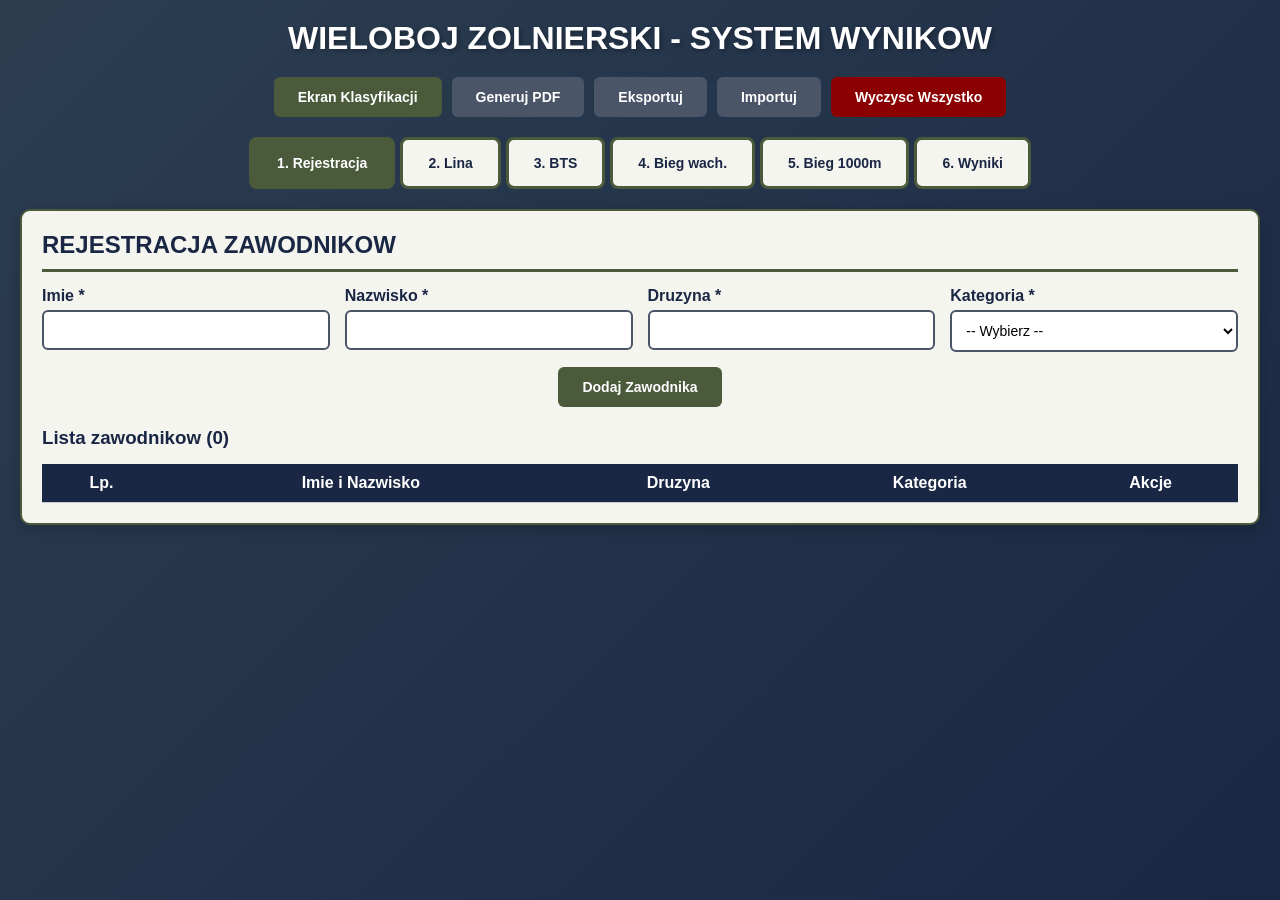
<file: index.html>
<!DOCTYPE html>
<html lang="pl">
<head>
    <meta charset="UTF-8">
    <meta name="viewport" content="width=device-width, initial-scale=1.0">
    <title>Wielobój Żołnierski - System Wyników</title>
    <style>
        * { margin: 0; padding: 0; box-sizing: border-box; }
        body {
            font-family: 'Segoe UI', Tahoma, Geneva, Verdana, sans-serif;
            background: linear-gradient(135deg, #2c3e50 0%, #1a2744 100%);
            min-height: 100vh;
            padding: 20px;
        }
        .container { max-width: 1400px; margin: 0 auto; }
        h1 {
            color: #fff;
            text-align: center;
            margin-bottom: 20px;
            text-shadow: 2px 2px 4px rgba(0,0,0,0.3);
        }
        .header-buttons {
            display: flex;
            justify-content: center;
            gap: 10px;
            margin-bottom: 20px;
            flex-wrap: wrap;
        }
        .btn {
            padding: 12px 24px;
            border: none;
            border-radius: 6px;
            cursor: pointer;
            font-size: 14px;
            font-weight: 600;
            transition: all 0.3s ease;
        }
        .btn-primary { background: #4a5a3a; color: white; }
        .btn-primary:hover { background: #5c6b4e; }
        .btn-secondary { background: #4a5568; color: white; }
        .btn-secondary:hover { background: #718096; }
        .btn-danger { background: #8b0000; color: white; }
        .btn-danger:hover { background: #a52a2a; }
        .btn-edit { background: #2c3e50; color: white; }
        .btn-edit:hover { background: #34495e; }
        .btn-sm { padding: 6px 12px; font-size: 12px; }
        .panel {
            background: #f5f5f0;
            border-radius: 10px;
            padding: 20px;
            margin-bottom: 20px;
            box-shadow: 0 4px 15px rgba(0,0,0,0.2);
            border: 2px solid #4a5a3a;
        }
        .panel h2 {
            color: #1a2744;
            margin-bottom: 15px;
            padding-bottom: 10px;
            border-bottom: 3px solid #4a5a3a;
        }
        .form-row {
            display: grid;
            grid-template-columns: repeat(auto-fit, minmax(200px, 1fr));
            gap: 15px;
            margin-bottom: 15px;
        }
        .form-group { display: flex; flex-direction: column; }
        .form-group label { font-weight: 600; color: #1a2744; margin-bottom: 5px; }
        .form-group input, .form-group select {
            padding: 10px;
            border: 2px solid #4a5568;
            border-radius: 6px;
            font-size: 14px;
            background: white;
        }
        .form-group input:focus, .form-group select:focus {
            outline: none;
            border-color: #4a5a3a;
        }
        .steps-nav {
            display: flex;
            justify-content: center;
            gap: 5px;
            margin-bottom: 20px;
            flex-wrap: wrap;
        }
        .step-btn {
            padding: 15px 25px;
            border: 3px solid #4a5a3a;
            background: #f5f5f0;
            color: #1a2744;
            border-radius: 8px;
            cursor: pointer;
            font-weight: 700;
            font-size: 14px;
            transition: all 0.3s;
        }
        .step-btn.active { background: #4a5a3a; color: white; }
        .step-btn.completed { background: #2c3e50; border-color: #2c3e50; color: white; }
        .step-btn:hover { transform: translateY(-2px); }
        .step-content { display: none; }
        .step-content.active { display: block; }
        table { width: 100%; border-collapse: collapse; margin-top: 15px; }
        th, td { padding: 10px 8px; text-align: center; border-bottom: 1px solid #ccc; }
        th { background: #1a2744; color: white; font-weight: 600; }
        tr:nth-child(even) { background: #e8e8e0; }
        tr:hover { background: #d4d4c8; }
        .rank { font-weight: 700; color: #1a2744; }
        .total-points { font-weight: 700; color: #4a5a3a; font-size: 1.1em; }
        .dnf { color: #8b0000; font-weight: 600; }
        .time-input {
            width: 80px;
            padding: 8px;
            border: 2px solid #4a5568;
            border-radius: 4px;
            text-align: center;
            font-size: 14px;
        }
        .time-input:focus { outline: none; border-color: #4a5a3a; }
        .time-input.filled { background: #d4e5d4; border-color: #4a5a3a; }
        .points-cell { font-size: 12px; color: #4a5568; }
        .category-filter {
            display: flex;
            gap: 10px;
            margin-bottom: 15px;
            flex-wrap: wrap;
        }
        .category-filter button {
            padding: 8px 16px;
            border: 2px solid #4a5a3a;
            background: #f5f5f0;
            color: #1a2744;
            border-radius: 20px;
            cursor: pointer;
            font-weight: 600;
        }
        .category-filter button.active { background: #4a5a3a; color: white; }
        .modal {
            display: none;
            position: fixed;
            top: 0; left: 0;
            width: 100%; height: 100%;
            background: rgba(0,0,0,0.7);
            z-index: 1000;
            justify-content: center;
            align-items: center;
        }
        .modal.active { display: flex; }
        .modal-content {
            background: #f5f5f0;
            padding: 30px;
            border-radius: 10px;
            max-width: 600px;
            width: 90%;
            max-height: 80vh;
            overflow-y: auto;
            border: 3px solid #4a5a3a;
        }
        .modal-header {
            display: flex;
            justify-content: space-between;
            align-items: center;
            margin-bottom: 20px;
            border-bottom: 2px solid #4a5a3a;
            padding-bottom: 10px;
        }
        .modal-header h2 { color: #1a2744; }
        .modal-close {
            background: none;
            border: none;
            font-size: 28px;
            cursor: pointer;
            color: #1a2744;
        }
        .team-card {
            background: #e8e8e0;
            padding: 15px;
            border-radius: 8px;
            margin-bottom: 10px;
            border-left: 5px solid #4a5a3a;
        }
        .team-card h3 { color: #1a2744; margin-bottom: 10px; }
        .team-total { font-size: 1.5em; font-weight: 700; color: #4a5a3a; }
        .event-info {
            background: #e8e8e0;
            padding: 15px;
            border-radius: 8px;
            margin-bottom: 20px;
            text-align: center;
            border: 2px solid #4a5a3a;
        }
        .event-info h3 { color: #1a2744; margin-bottom: 10px; }
        .event-info p { color: #4a5568; }
        .action-buttons { display: flex; gap: 5px; justify-content: center; }
        .auto-save-info {
            background: #d4e5d4;
            padding: 10px;
            border-radius: 5px;
            text-align: center;
            margin-bottom: 15px;
            color: #2c3e50;
            font-weight: 500;
        }
        @media (max-width: 768px) {
            .form-row { grid-template-columns: 1fr; }
            .time-input { width: 70px; }
        }
    </style>
</head>
<body>
    <div class="container">
        <h1>WIELOBOJ ZOLNIERSKI - SYSTEM WYNIKOW</h1>

        <div class="header-buttons">
            <button class="btn btn-primary" onclick="openLiveWindow()">Ekran Klasyfikacji</button>
            <button class="btn btn-secondary" onclick="showPDFModal()">Generuj PDF</button>
            <button class="btn btn-secondary" onclick="exportData()">Eksportuj</button>
            <button class="btn btn-secondary" onclick="document.getElementById('importFile').click()">Importuj</button>
            <button class="btn btn-danger" onclick="clearAllData()">Wyczysc Wszystko</button>
        </div>
        <input type="file" id="importFile" style="display:none" accept=".json" onchange="handleImport(event)">

        <div class="steps-nav">
            <button class="step-btn active" onclick="showStep(0)">1. Rejestracja</button>
            <button class="step-btn" onclick="showStep(1)">2. Lina</button>
            <button class="step-btn" onclick="showStep(2)">3. BTS</button>
            <button class="step-btn" onclick="showStep(3)">4. Bieg wach.</button>
            <button class="step-btn" onclick="showStep(4)">5. Bieg 1000m</button>
            <button class="step-btn" onclick="showStep(5)">6. Wyniki</button>
        </div>

        <!-- KROK 0: REJESTRACJA -->
        <div id="step0" class="step-content active">
            <div class="panel">
                <h2>REJESTRACJA ZAWODNIKOW</h2>
                <form id="athleteForm" onsubmit="saveAthlete(event)">
                    <input type="hidden" id="editAthleteId" value="">
                    <div class="form-row">
                        <div class="form-group">
                            <label>Imie *</label>
                            <input type="text" id="firstName" required>
                        </div>
                        <div class="form-group">
                            <label>Nazwisko *</label>
                            <input type="text" id="lastName" required>
                        </div>
                        <div class="form-group">
                            <label>Druzyna *</label>
                            <input type="text" id="team" required list="teamsList">
                            <datalist id="teamsList"></datalist>
                        </div>
                        <div class="form-group">
                            <label>Kategoria *</label>
                            <select id="category" required>
                                <option value="">-- Wybierz --</option>
                                <option value="M35-">Mezczyzni do 35 lat</option>
                                <option value="M35+">Mezczyzni 35+</option>
                                <option value="K35-">Kobiety do 35 lat</option>
                                <option value="K35+">Kobiety 35+</option>
                            </select>
                        </div>
                    </div>
                    <div class="action-buttons">
                        <button type="submit" class="btn btn-primary" id="submitBtn">Dodaj Zawodnika</button>
                        <button type="button" class="btn btn-secondary" onclick="cancelEdit()" id="cancelBtn" style="display:none;">Anuluj</button>
                    </div>
                </form>

                <h3 style="margin-top:20px; color:#1a2744;">Lista zawodnikow (<span id="athleteCount">0</span>)</h3>
                <table>
                    <thead>
                        <tr>
                            <th>Lp.</th>
                            <th>Imie i Nazwisko</th>
                            <th>Druzyna</th>
                            <th>Kategoria</th>
                            <th>Akcje</th>
                        </tr>
                    </thead>
                    <tbody id="registrationBody"></tbody>
                </table>
            </div>
        </div>

        <!-- KROK 1: LINA -->
        <div id="step1" class="step-content">
            <div class="panel">
                <h2>KONKURENCJA 1: LINA</h2>
                <div class="auto-save-info">Wyniki zapisuja sie automatycznie przy wpisywaniu</div>
                <div class="event-info">
                    <h3>Punktacja</h3>
                    <p><strong>Mezczyzni:</strong> 7 sek = 100 pkt | kazde 0.1s = 2 pkt</p>
                    <p><strong>Kobiety:</strong> 7 sek = 100 pkt | kazde 0.1s = 2 pkt</p>
                    <p style="margin-top:10px;color:#8b0000;"><strong>Szybciej = wiecej punktow | Puste = DNF (0 pkt)</strong></p>
                </div>
                <table>
                    <thead>
                        <tr><th>Lp.</th><th>Zawodnik</th><th>Druzyna</th><th>Kat.</th><th>Czas (sek)</th><th>Punkty</th></tr>
                    </thead>
                    <tbody id="event1Body"></tbody>
                </table>
                <div style="margin-top:20px;text-align:center;">
                    <button class="btn btn-primary" onclick="goToStep(2)">Przejdz do BTS</button>
                </div>
            </div>
        </div>

        <!-- KROK 2: BTS -->
        <div id="step2" class="step-content">
            <div class="panel">
                <h2>KONKURENCJA 2: BTS</h2>
                <div class="auto-save-info">Wyniki zapisuja sie automatycznie przy wpisywaniu</div>
                <div class="event-info">
                    <h3>Punktacja</h3>
                    <p><strong>Mezczyzni:</strong> 35 sek = 100 pkt | kazde 0.1s = 1.5 pkt</p>
                    <p><strong>Kobiety:</strong> 40 sek = 100 pkt | kazde 0.1s = 1.5 pkt</p>
                    <p style="margin-top:10px;color:#8b0000;"><strong>Szybciej = wiecej punktow | Puste = DNF (0 pkt)</strong></p>
                </div>
                <table>
                    <thead>
                        <tr><th>Lp.</th><th>Zawodnik</th><th>Druzyna</th><th>Kat.</th><th>Czas (sek)</th><th>Punkty</th></tr>
                    </thead>
                    <tbody id="event2Body"></tbody>
                </table>
                <div style="margin-top:20px;text-align:center;">
                    <button class="btn btn-primary" onclick="goToStep(3)">Przejdz do Biegu wach.</button>
                </div>
            </div>
        </div>

        <!-- KROK 3: BIEG WAHADLOWY -->
        <div id="step3" class="step-content">
            <div class="panel">
                <h2>KONKURENCJA 3: BIEG WAHADLOWY</h2>
                <div class="auto-save-info">Wyniki zapisuja sie automatycznie przy wpisywaniu</div>
                <div class="event-info">
                    <h3>Punktacja</h3>
                    <p><strong>Mezczyzni:</strong> 55 sek = 100 pkt | kazde 0.1s = 1 pkt</p>
                    <p><strong>Kobiety:</strong> 60 sek = 100 pkt | kazde 0.1s = 1 pkt</p>
                    <p style="margin-top:10px;color:#8b0000;"><strong>Szybciej = wiecej punktow | Puste = DNF (0 pkt)</strong></p>
                </div>
                <table>
                    <thead>
                        <tr><th>Lp.</th><th>Zawodnik</th><th>Druzyna</th><th>Kat.</th><th>Czas (sek)</th><th>Punkty</th></tr>
                    </thead>
                    <tbody id="event3Body"></tbody>
                </table>
                <div style="margin-top:20px;text-align:center;">
                    <button class="btn btn-primary" onclick="goToStep(4)">Przejdz do Biegu 1000m</button>
                </div>
            </div>
        </div>

        <!-- KROK 4: BIEG 1000M -->
        <div id="step4" class="step-content">
            <div class="panel">
                <h2>KONKURENCJA 4: BIEG 1000m</h2>
                <div class="auto-save-info">Wyniki zapisuja sie automatycznie przy wpisywaniu</div>
                <div class="event-info">
                    <h3>Punktacja</h3>
                    <p><strong>Mezczyzni:</strong> 3:10 (190s) = 100 pkt | kazda 1s = 1 pkt</p>
                    <p><strong>Kobiety:</strong> 4:00 (240s) = 100 pkt | kazda 1s = 1 pkt</p>
                    <p style="margin-top:10px;">Format: sekundy (np. 195) lub mm:ss (np. 3:15)</p>
                    <p style="color:#8b0000;"><strong>Szybciej = wiecej punktow | Puste = DNF (0 pkt)</strong></p>
                </div>
                <table>
                    <thead>
                        <tr><th>Lp.</th><th>Zawodnik</th><th>Druzyna</th><th>Kat.</th><th>Czas</th><th>Punkty</th></tr>
                    </thead>
                    <tbody id="event4Body"></tbody>
                </table>
                <div style="margin-top:20px;text-align:center;">
                    <button class="btn btn-primary" onclick="goToStep(5)">Pokaz wyniki koncowe</button>
                </div>
            </div>
        </div>

        <!-- KROK 5: WYNIKI -->
        <div id="step5" class="step-content">
            <div class="panel">
                <h2>WYNIKI KONCOWE</h2>
                <div class="category-filter">
                    <button class="active" onclick="filterResults('all', this)">Wszystkie</button>
                    <button onclick="filterResults('M35-', this)">Mezczyzni do 35</button>
                    <button onclick="filterResults('M35+', this)">Mezczyzni 35+</button>
                    <button onclick="filterResults('K35-', this)">Kobiety do 35</button>
                    <button onclick="filterResults('K35+', this)">Kobiety 35+</button>
                </div>
                <div style="margin-bottom:15px;">
                    <button class="btn btn-secondary btn-sm" onclick="toggleResultsView('detailed')">Szczegolowe</button>
                    <button class="btn btn-secondary btn-sm" onclick="toggleResultsView('short')">Skrocone</button>
                </div>
                <div id="detailedResultsDiv">
                    <h3 style="color:#1a2744;margin-bottom:10px;">Klasyfikacja Indywidualna</h3>
                    <table>
                        <thead>
                            <tr><th>Poz.</th><th>Imie i Nazwisko</th><th>Druzyna</th><th>Kat.</th><th>Lina</th><th>BTS</th><th>Bieg wach.</th><th>Bieg 1000m</th><th>SUMA</th></tr>
                        </thead>
                        <tbody id="finalResultsBody"></tbody>
                    </table>
                </div>
                <div id="shortResultsDiv" style="display:none;">
                    <h3 style="color:#1a2744;margin-bottom:10px;">Klasyfikacja Indywidualna (skrocona)</h3>
                    <table>
                        <thead>
                            <tr><th>Poz.</th><th>Imie i Nazwisko</th><th>Druzyna</th><th>Kat.</th><th>SUMA PKT</th></tr>
                        </thead>
                        <tbody id="shortResultsBody"></tbody>
                    </table>
                </div>
                <h3 style="color:#1a2744;margin:30px 0 10px;">Klasyfikacja Druzynowa</h3>
                <div id="teamResultsDiv"></div>
            </div>
        </div>
    </div>

    <!-- MODAL PDF -->
    <div class="modal" id="pdfModal">
        <div class="modal-content">
            <div class="modal-header">
                <h2>Generuj PDF</h2>
                <button class="modal-close" onclick="closePDFModal()">&times;</button>
            </div>
            <div style="display:flex;flex-direction:column;gap:10px;">
                <button class="btn btn-primary" onclick="printResults('allcategories','detailed')">Wszystkie kategorie (osobno) - szczegolowe</button>
                <button class="btn btn-primary" onclick="printResults('allcategories','short')">Wszystkie kategorie (osobno) - skrocone</button>
                <button class="btn btn-secondary" onclick="printResults('all','detailed')">OPEN - szczegolowe</button>
                <button class="btn btn-secondary" onclick="printResults('all','short')">OPEN - skrocone</button>
                <button class="btn btn-secondary" onclick="printResults('M35-','detailed')">Mezczyzni do 35</button>
                <button class="btn btn-secondary" onclick="printResults('M35+','detailed')">Mezczyzni 35+</button>
                <button class="btn btn-secondary" onclick="printResults('K35-','detailed')">Kobiety do 35</button>
                <button class="btn btn-secondary" onclick="printResults('K35+','detailed')">Kobiety 35+</button>
                <button class="btn btn-secondary" onclick="printResults('team','detailed')">Klasyfikacja druzynowa</button>
            </div>
        </div>
    </div>

    <script>
        // === KONFIGURACJA ===
        var SCORING = {
            M: {
                lina: { base: 7, perTenth: 2.0 },
                bts: { base: 35, perTenth: 1.5 },
                biegW: { base: 55, perTenth: 1.0 },
                bieg1000: { base: 190, perSec: 1.0 }
            },
            K: {
                lina: { base: 7, perTenth: 2.0 },
                bts: { base: 40, perTenth: 1.5 },
                biegW: { base: 60, perTenth: 1.0 },
                bieg1000: { base: 240, perSec: 1.0 }
            }
        };
        var EVENT_NAMES = ['lina', 'bts', 'biegW', 'bieg1000'];
        var athletes = JSON.parse(localStorage.getItem('athletes') || '[]');
        var currentStep = 0;
        var currentFilter = 'all';
        var liveWindow = null;

        function parseTime(input) {
            if (!input || input.trim() === '') return null;
            var normalized = input.replace(',', '.').trim();
            if (normalized.indexOf(':') !== -1) {
                var parts = normalized.split(':');
                if (parts.length === 2) {
                    var mins = parseFloat(parts[0]) || 0;
                    var secs = parseFloat(parts[1]) || 0;
                    return mins * 60 + secs;
                }
            }
            var result = parseFloat(normalized);
            return isNaN(result) ? null : Math.round(result * 10) / 10;
        }

        function formatTime(seconds) {
            if (seconds === null || seconds === undefined) return 'dnf';
            if (seconds >= 60) {
                var mins = Math.floor(seconds / 60);
                var secs = (seconds % 60).toFixed(1);
                if (parseFloat(secs) < 10) secs = '0' + secs;
                return mins + ':' + secs;
            }
            return seconds.toFixed(1);
        }

        function calculatePoints(time, eventIndex, gender) {
            if (time === null) return 0;
            var eventName = EVENT_NAMES[eventIndex];
            var scoring = SCORING[gender][eventName];
            var diff, points;
            if (eventIndex === 3) {
                diff = scoring.base - time;
                points = 100 + diff * scoring.perSec;
            } else {
                diff = (scoring.base - time) * 10;
                points = 100 + diff * scoring.perTenth;
            }
            return Math.round(points * 10) / 10;
        }

        function showStep(step) {
            currentStep = step;
            for (var i = 0; i <= 5; i++) {
                document.getElementById('step' + i).classList.remove('active');
            }
            document.getElementById('step' + step).classList.add('active');
            var btns = document.querySelectorAll('.step-btn');
            for (var j = 0; j < btns.length; j++) {
                btns[j].classList.remove('active');
            }
            btns[step].classList.add('active');
            if (step >= 1 && step <= 4) {
                renderEventTable(step - 1);
            } else if (step === 5) {
                renderFinalResults();
            } else if (step === 0) {
                renderRegistrationTable();
            }
        }

        function goToStep(step) {
            var btns = document.querySelectorAll('.step-btn');
            btns[currentStep].classList.add('completed');
            showStep(step);
        }

        // === REJESTRACJA I EDYCJA ===
        function saveAthlete(e) {
            e.preventDefault();
            var editId = document.getElementById('editAthleteId').value;
            var athleteData = {
                id: editId || Date.now().toString(),
                firstName: document.getElementById('firstName').value.trim(),
                lastName: document.getElementById('lastName').value.trim(),
                team: document.getElementById('team').value.trim(),
                category: document.getElementById('category').value,
                times: [null, null, null, null],
                points: [0, 0, 0, 0],
                totalPoints: 0
            };

            if (editId) {
                var existing = athletes.find(function(a) { return a.id === editId; });
                if (existing) {
                    athleteData.times = existing.times;
                    athleteData.points = existing.points;
                    athleteData.totalPoints = existing.totalPoints;
                }
                var idx = athletes.findIndex(function(a) { return a.id === editId; });
                if (idx !== -1) athletes[idx] = athleteData;
            } else {
                athletes.push(athleteData);
            }

            saveData();
            cancelEdit();
            renderRegistrationTable();
        }

        function editAthlete(id) {
            var athlete = athletes.find(function(a) { return a.id === id; });
            if (!athlete) return;
            document.getElementById('editAthleteId').value = athlete.id;
            document.getElementById('firstName').value = athlete.firstName;
            document.getElementById('lastName').value = athlete.lastName;
            document.getElementById('team').value = athlete.team;
            document.getElementById('category').value = athlete.category;
            document.getElementById('submitBtn').textContent = 'Zapisz zmiany';
            document.getElementById('cancelBtn').style.display = 'inline-block';
            window.scrollTo({ top: 0, behavior: 'smooth' });
        }

        function cancelEdit() {
            document.getElementById('editAthleteId').value = '';
            document.getElementById('athleteForm').reset();
            document.getElementById('submitBtn').textContent = 'Dodaj Zawodnika';
            document.getElementById('cancelBtn').style.display = 'none';
        }

        function deleteAthlete(id) {
            if (!confirm('Usunac zawodnika?')) return;
            athletes = athletes.filter(function(a) { return a.id !== id; });
            saveData();
            renderRegistrationTable();
        }

        function renderRegistrationTable() {
            var tbody = document.getElementById('registrationBody');
            tbody.innerHTML = '';
            document.getElementById('athleteCount').textContent = athletes.length;
            athletes.forEach(function(a, i) {
                var tr = document.createElement('tr');
                tr.innerHTML = '<td>' + (i + 1) + '</td>' +
                    '<td>' + a.firstName + ' ' + a.lastName + '</td>' +
                    '<td>' + a.team + '</td>' +
                    '<td>' + getCategoryName(a.category) + '</td>' +
                    '<td class="action-buttons">' +
                    '<button class="btn btn-edit btn-sm" onclick="editAthlete(\'' + a.id + '\')">Edytuj</button>' +
                    '<button class="btn btn-danger btn-sm" onclick="deleteAthlete(\'' + a.id + '\')">Usun</button>' +
                    '</td>';
                tbody.appendChild(tr);
            });
            updateTeamsList();
        }

        // === TABELE KONKURENCJI Z AUTO-ZAPISEM ===
        function renderEventTable(eventIndex) {
            var bodyId = 'event' + (eventIndex + 1) + 'Body';
            var tbody = document.getElementById(bodyId);
            tbody.innerHTML = '';
            athletes.forEach(function(a, i) {
                var gender = a.category.charAt(0);
                var currentTime = a.times[eventIndex];
                var currentPoints = calculatePoints(currentTime, eventIndex, gender);
                var timeValue = currentTime !== null ? currentTime.toString().replace('.', ',') : '';
                var tr = document.createElement('tr');
                tr.innerHTML = '<td>' + (i + 1) + '</td>' +
                    '<td>' + a.firstName + ' ' + a.lastName + '</td>' +
                    '<td>' + a.team + '</td>' +
                    '<td>' + getCategoryName(a.category) + '</td>' +
                    '<td><input type="text" class="time-input' + (currentTime !== null ? ' filled' : '') + '" ' +
                        'data-athlete="' + a.id + '" data-event="' + eventIndex + '" ' +
                        'value="' + timeValue + '" ' +
                        'oninput="autoSaveTime(this, ' + eventIndex + ', \'' + gender + '\')" ' +
                        'placeholder="-"></td>' +
                    '<td class="points-cell" id="pts_' + a.id + '_' + eventIndex + '">' +
                        (currentTime !== null ? currentPoints.toFixed(1) + ' pkt' : '-') + '</td>';
                tbody.appendChild(tr);
            });
        }

        function autoSaveTime(input, eventIndex, gender) {
            var time = parseTime(input.value);
            var athleteId = input.getAttribute('data-athlete');
            var athlete = athletes.find(function(a) { return a.id === athleteId; });
            if (!athlete) return;

            // Zapisz czas i przelicz punkty
            athlete.times[eventIndex] = time;
            athlete.points[eventIndex] = calculatePoints(time, eventIndex, gender);

            // Przelicz sume
            var total = 0;
            for (var j = 0; j < 4; j++) {
                total += athlete.points[j];
            }
            athlete.totalPoints = Math.round(total * 10) / 10;

            // Zapisz do localStorage
            saveData();

            // Aktualizuj okno live z opoznieniem (debounce)
            scheduleLiveUpdate();

            // Aktualizuj wyswietlanie punktow
            var ptsCell = document.getElementById('pts_' + athleteId + '_' + eventIndex);
            if (time !== null) {
                ptsCell.textContent = athlete.points[eventIndex].toFixed(1) + ' pkt';
                ptsCell.style.color = athlete.points[eventIndex] >= 100 ? '#4a5a3a' : '#4a5568';
                input.classList.add('filled');
            } else {
                ptsCell.textContent = input.value.trim() === '' ? '-' : 'DNF (0)';
                ptsCell.style.color = '#8b0000';
                input.classList.remove('filled');
            }
        }

        // === WYNIKI ===
        function renderFinalResults() {
            var filtered = currentFilter === 'all' ? athletes.slice() :
                athletes.filter(function(a) { return a.category === currentFilter; });
            filtered.sort(function(a, b) { return b.totalPoints - a.totalPoints; });

            var tbody = document.getElementById('finalResultsBody');
            tbody.innerHTML = '';
            filtered.forEach(function(a, i) {
                var tr = document.createElement('tr');
                tr.innerHTML = '<td class="rank">' + (i + 1) + '</td>' +
                    '<td>' + a.firstName + ' ' + a.lastName + '</td>' +
                    '<td>' + a.team + '</td>' +
                    '<td>' + getCategoryName(a.category) + '</td>' +
                    '<td>' + formatTimeWithPoints(a.times[0], a.points[0]) + '</td>' +
                    '<td>' + formatTimeWithPoints(a.times[1], a.points[1]) + '</td>' +
                    '<td>' + formatTimeWithPoints(a.times[2], a.points[2]) + '</td>' +
                    '<td>' + formatTimeWithPoints(a.times[3], a.points[3]) + '</td>' +
                    '<td class="total-points">' + a.totalPoints.toFixed(1) + '</td>';
                tbody.appendChild(tr);
            });

            var shortBody = document.getElementById('shortResultsBody');
            shortBody.innerHTML = '';
            filtered.forEach(function(a, i) {
                var tr = document.createElement('tr');
                tr.innerHTML = '<td class="rank">' + (i + 1) + '</td>' +
                    '<td>' + a.firstName + ' ' + a.lastName + '</td>' +
                    '<td>' + a.team + '</td>' +
                    '<td>' + getCategoryName(a.category) + '</td>' +
                    '<td class="total-points">' + a.totalPoints.toFixed(1) + '</td>';
                shortBody.appendChild(tr);
            });

            renderTeamResults();
        }

        function renderTeamResults() {
            var teams = {};
            athletes.forEach(function(a) {
                if (!teams[a.team]) teams[a.team] = [];
                teams[a.team].push(a);
            });
            var teamScores = Object.keys(teams).map(function(name) {
                var members = teams[name];
                members.sort(function(a, b) { return b.totalPoints - a.totalPoints; });
                var top7 = members.slice(0, 7);
                var totalScore = 0;
                top7.forEach(function(m) { totalScore += m.totalPoints; });
                return { name: name, top7: top7, members: members, totalScore: Math.round(totalScore * 10) / 10 };
            });
            teamScores.sort(function(a, b) { return b.totalScore - a.totalScore; });
            var container = document.getElementById('teamResultsDiv');
            container.innerHTML = '';
            teamScores.forEach(function(team, i) {
                var card = document.createElement('div');
                card.className = 'team-card';
                var top7Html = '<ol style="margin-left:20px;">';
                team.top7.forEach(function(m) {
                    top7Html += '<li>' + m.firstName + ' ' + m.lastName + ' - ' + m.totalPoints.toFixed(1) + ' pkt</li>';
                });
                top7Html += '</ol>';
                card.innerHTML = '<h3>' + (i + 1) + '. ' + team.name + '</h3>' +
                    '<div class="team-total">Suma: ' + team.totalScore.toFixed(1) + ' pkt</div>' +
                    '<p style="margin-top:10px;"><strong>7 najlepszych:</strong></p>' + top7Html +
                    '<p style="color:#4a5568;margin-top:10px;">Lacznie zawodnikow: ' + team.members.length + '</p>';
                container.appendChild(card);
            });
        }

        function formatTimeWithPoints(time, points) {
            if (time === null) return '<span class="dnf">dnf</span><br><small>(0 pkt)</small>';
            return formatTime(time) + '<br><small>(' + points.toFixed(1) + ' pkt)</small>';
        }

        function filterResults(cat, btn) {
            currentFilter = cat;
            var btns = document.querySelectorAll('.category-filter button');
            for (var i = 0; i < btns.length; i++) btns[i].classList.remove('active');
            if (btn) btn.classList.add('active');
            renderFinalResults();
        }

        function toggleResultsView(view) {
            document.getElementById('detailedResultsDiv').style.display = view === 'detailed' ? 'block' : 'none';
            document.getElementById('shortResultsDiv').style.display = view === 'short' ? 'block' : 'none';
        }

        function getCategoryName(cat) {
            var names = { 'M35-': 'M do 35', 'M35+': 'M 35+', 'K35-': 'K do 35', 'K35+': 'K 35+' };
            return names[cat] || cat;
        }

        function saveData() {
            localStorage.setItem('athletes', JSON.stringify(athletes));
        }

        function updateTeamsList() {
            var teams = [];
            athletes.forEach(function(a) {
                if (teams.indexOf(a.team) === -1) teams.push(a.team);
            });
            var datalist = document.getElementById('teamsList');
            datalist.innerHTML = '';
            teams.forEach(function(t) {
                var opt = document.createElement('option');
                opt.value = t;
                datalist.appendChild(opt);
            });
        }

        function exportData() {
            var data = JSON.stringify(athletes, null, 2);
            var blob = new Blob([data], { type: 'application/json' });
            var url = URL.createObjectURL(blob);
            var a = document.createElement('a');
            a.href = url;
            a.download = 'wieloboj_' + new Date().toISOString().slice(0, 10) + '.json';
            a.click();
        }

        function handleImport(e) {
            var file = e.target.files[0];
            if (!file) return;
            var reader = new FileReader();
            reader.onload = function(ev) {
                try {
                    var imported = JSON.parse(ev.target.result);
                    if (Array.isArray(imported) && confirm('Zaimportowac ' + imported.length + ' zawodnikow?')) {
                        athletes = imported;
                        saveData();
                        showStep(0);
                        alert('Import zakonczony!');
                    }
                } catch (err) { alert('Blad importu!'); }
            };
            reader.readAsText(file);
            e.target.value = '';
        }

        function clearAllData() {
            if (confirm('Usunac WSZYSTKIE dane?')) {
                athletes = [];
                saveData();
                showStep(0);
            }
        }

        // === DRUGIE OKNO - PROFESJONALNE KOLORY ===
        var liveUpdateTimer = null;

        function openLiveWindow() {
            if (liveWindow && !liveWindow.closed) {
                liveWindow.focus();
                return;
            }
            liveWindow = window.open('', 'LiveResults', 'width=1400,height=900');
            writeLiveWindowContent();
        }

        function scheduleLiveUpdate() {
            // Debounce - aktualizuj po 1 sekundzie od ostatniej zmiany
            if (liveUpdateTimer) clearTimeout(liveUpdateTimer);
            liveUpdateTimer = setTimeout(function() {
                if (liveWindow && !liveWindow.closed) {
                    updateLiveContent();
                }
            }, 1000);
        }

        function getLiveHtmlContent() {
            var categories = ['M35-', 'M35+', 'K35-', 'K35+'];
            var categoryNames = {
                'M35-': 'MEZCZYZNI do 35 lat',
                'M35+': 'MEZCZYZNI 35+',
                'K35-': 'KOBIETY do 35 lat',
                'K35+': 'KOBIETY 35+'
            };

            var categoryData = {};
            categories.forEach(function(cat) {
                var filtered = athletes.filter(function(a) { return a.category === cat; });
                filtered.sort(function(a, b) { return b.totalPoints - a.totalPoints; });
                categoryData[cat] = filtered;
            });

            function buildCategoryHtml(cat) {
                var data = categoryData[cat];
                var rows = '';
                for (var i = 0; i < data.length; i++) {
                    var a = data[i];
                    var medalClass = i === 0 ? 'gold' : i === 1 ? 'silver' : i === 2 ? 'bronze' : '';
                    rows += '<tr class="' + medalClass + '">' +
                        '<td class="rank">' + (i + 1) + '</td>' +
                        '<td class="name">' + a.firstName + ' ' + a.lastName + '</td>' +
                        '<td>' + a.team + '</td>' +
                        '<td>' + (a.times[0] !== null ? a.points[0].toFixed(1) : '<span class="dnf">-</span>') + '</td>' +
                        '<td>' + (a.times[1] !== null ? a.points[1].toFixed(1) : '<span class="dnf">-</span>') + '</td>' +
                        '<td>' + (a.times[2] !== null ? a.points[2].toFixed(1) : '<span class="dnf">-</span>') + '</td>' +
                        '<td>' + (a.times[3] !== null ? a.points[3].toFixed(1) : '<span class="dnf">-</span>') + '</td>' +
                        '<td class="total">' + a.totalPoints.toFixed(1) + '</td></tr>';
                }
                if (data.length === 0) {
                    rows = '<tr><td colspan="8" style="color:#666;padding:20px;">Brak zawodnikow</td></tr>';
                }
                return rows;
            }

            var gridHtml = '';
            categories.forEach(function(cat, idx) {
                var headerClass = cat === 'M35-' ? 'm35m' : cat === 'M35+' ? 'm35p' : cat === 'K35-' ? 'k35m' : 'k35p';
                gridHtml += '<div class="category-box">' +
                    '<div class="category-header ' + headerClass + '">' + categoryNames[cat] + ' (' + categoryData[cat].length + ')</div>' +
                    '<div class="scroll-container" id="scroll' + idx + '">' +
                    '<div class="scroll-content" id="content' + idx + '">' +
                    '<table><thead><tr>' +
                    '<th>Poz</th><th>Zawodnik</th><th>Druzyna</th>' +
                    '<th>Lin</th><th>BTS</th><th>Wach</th><th>1km</th><th>SUMA</th>' +
                    '</tr></thead><tbody>' + buildCategoryHtml(cat) + '</tbody></table>' +
                    '</div></div></div>';
            });

            return {
                time: new Date().toLocaleTimeString('pl-PL'),
                grid: gridHtml
            };
        }

        function updateLiveContent() {
            if (!liveWindow || liveWindow.closed) return;
            try {
                var content = getLiveHtmlContent();
                var doc = liveWindow.document;
                var timeEl = doc.getElementById('updateTime');
                var gridEl = doc.getElementById('gridContainer');
                if (timeEl) timeEl.textContent = 'Aktualizacja: ' + content.time;
                if (gridEl) gridEl.innerHTML = content.grid;
                // Ponownie ustaw scroll
                if (liveWindow.setupScroll) liveWindow.setupScroll();
            } catch(e) {
                // Jezeli blad - przerysuj cale okno
                writeLiveWindowContent();
            }
        }

        function writeLiveWindowContent() {
            if (!liveWindow || liveWindow.closed) return;

            var content = getLiveHtmlContent();

            var html = '<!DOCTYPE html><html lang="pl"><head><meta charset="UTF-8">' +
                '<title>Klasyfikacja NA ZYWO</title>' +
                '<style>' +
                '* { margin: 0; padding: 0; box-sizing: border-box; }' +
                'body { font-family: Segoe UI, sans-serif; background: #1a1a1a; height: 100vh; overflow: hidden; }' +
                '.header { background: linear-gradient(135deg, #2c3e50, #1a2744); padding: 12px; text-align: center; color: white; border-bottom: 3px solid #4a5a3a; }' +
                '.header h1 { font-size: 1.4em; letter-spacing: 2px; }' +
                '.live-dot { display: inline-block; width: 10px; height: 10px; background: #c0392b; border-radius: 50%; margin-right: 10px; animation: pulse 1s infinite; }' +
                '@keyframes pulse { 0%, 100% { opacity: 1; } 50% { opacity: 0.4; } }' +
                '.update-time { font-size: 0.85em; opacity: 0.7; margin-top: 3px; }' +
                '.grid { display: grid; grid-template-columns: 1fr 1fr; grid-template-rows: 1fr 1fr; height: calc(100vh - 75px); gap: 3px; padding: 3px; background: #1a1a1a; }' +
                '.category-box { background: #f5f5f0; border-radius: 4px; overflow: hidden; display: flex; flex-direction: column; }' +
                '.category-header { padding: 8px 12px; color: white; font-weight: 700; font-size: 0.95em; letter-spacing: 1px; }' +
                '.category-header.m35m { background: linear-gradient(135deg, #2c3e50, #1a2744); }' +
                '.category-header.m35p { background: linear-gradient(135deg, #1a2744, #0d1421); }' +
                '.category-header.k35m { background: linear-gradient(135deg, #4a5a3a, #3d4a30); }' +
                '.category-header.k35p { background: linear-gradient(135deg, #3d4a30, #2d3623); }' +
                '.scroll-container { flex: 1; overflow: hidden; position: relative; }' +
                '.scroll-content { position: absolute; width: 100%; }' +
                'table { width: 100%; border-collapse: collapse; font-size: 0.8em; }' +
                'th { background: #e8e8e0; padding: 5px 3px; font-weight: 600; color: #1a2744; }' +
                'td { padding: 4px 3px; text-align: center; border-bottom: 1px solid #ddd; }' +
                '.rank { font-weight: 700; width: 30px; color: #1a2744; }' +
                '.name { text-align: left !important; font-weight: 500; white-space: nowrap; overflow: hidden; text-overflow: ellipsis; max-width: 110px; }' +
                '.total { font-weight: 700; color: #2c3e50; }' +
                '.dnf { color: #8b0000; }' +
                '.gold { background: linear-gradient(90deg, #b8960c 0%, #d4af37 50%, #b8960c 100%) !important; }' +
                '.gold td, .gold .rank, .gold .name, .gold .total { color: #fff !important; text-shadow: 1px 1px 2px rgba(0,0,0,0.5); }' +
                '.silver { background: linear-gradient(90deg, #5a5a5a 0%, #a8a8a8 50%, #5a5a5a 100%) !important; }' +
                '.silver td, .silver .rank, .silver .name, .silver .total { color: #fff !important; text-shadow: 1px 1px 2px rgba(0,0,0,0.5); }' +
                '.bronze { background: linear-gradient(90deg, #6b4423 0%, #8b5a2b 50%, #6b4423 100%) !important; }' +
                '.bronze td, .bronze .rank, .bronze .name, .bronze .total { color: #fff !important; text-shadow: 1px 1px 2px rgba(0,0,0,0.5); }' +
                '@keyframes scrollUp { 0%, 15% { transform: translateY(0); } 85%, 100% { transform: translateY(var(--scroll-distance)); } }' +
                '</style></head><body>' +
                '<div class="header">' +
                '<h1><span class="live-dot"></span>WIELOBOJ ZOLNIERSKI - KLASYFIKACJA NA ZYWO</h1>' +
                '<div class="update-time" id="updateTime">Aktualizacja: ' + content.time + '</div>' +
                '</div>' +
                '<div class="grid" id="gridContainer">' + content.grid + '</div>' +
                '<script>' +
                'window.setupScroll = function() {' +
                '  for (var i = 0; i < 4; i++) {' +
                '    var container = document.getElementById("scroll" + i);' +
                '    var content = document.getElementById("content" + i);' +
                '    if (content && container) {' +
                '      content.style.animation = "none";' +
                '      var contentHeight = content.scrollHeight;' +
                '      var containerHeight = container.clientHeight;' +
                '      if (contentHeight > containerHeight) {' +
                '        var distance = -(contentHeight - containerHeight);' +
                '        content.style.setProperty("--scroll-distance", distance + "px");' +
                '        setTimeout(function(c) { return function() { c.style.animation = "scrollUp 12s linear infinite"; }; }(content), 50);' +
                '      }' +
                '    }' +
                '  }' +
                '};' +
                'setTimeout(window.setupScroll, 200);' +
                '<\/script></body></html>';

            liveWindow.document.open();
            liveWindow.document.write(html);
            liveWindow.document.close();
        }

        // === PDF ===
        function showPDFModal() { document.getElementById('pdfModal').classList.add('active'); }
        function closePDFModal() { document.getElementById('pdfModal').classList.remove('active'); }

        function printResults(category, type) {
            closePDFModal();

            var html = '<!DOCTYPE html><html lang="pl"><head><meta charset="UTF-8">' +
                '<title>Wyniki Wieloboju</title><style>' +
                'body { font-family: Arial, sans-serif; padding: 20px; }' +
                'h1 { text-align: center; color: #1a2744; border-bottom: 3px solid #4a5a3a; padding-bottom: 10px; }' +
                'h2 { color: #2c3e50; margin-top: 30px; page-break-before: auto; }' +
                'table { width: 100%; border-collapse: collapse; margin-top: 15px; }' +
                'th, td { padding: 8px; text-align: center; border: 1px solid #ccc; }' +
                'th { background: #1a2744; color: white; }' +
                'tr:nth-child(even) { background: #f0f0e8; }' +
                '.rank { font-weight: bold; }' +
                '.total { font-weight: bold; color: #2c3e50; }' +
                '.dnf { color: #8b0000; }' +
                '.footer { margin-top: 40px; text-align: center; color: #666; font-size: 11px; border-top: 1px solid #ccc; padding-top: 15px; }' +
                '@media print { th { background: #333 !important; -webkit-print-color-adjust: exact; } .category-section { page-break-inside: avoid; } }' +
                '</style></head><body>' +
                '<h1>WIELOBOJ ZOLNIERSKI - WYNIKI</h1>' +
                '<p style="text-align:center;">Data: ' + new Date().toLocaleDateString('pl-PL') + '</p>';

            if (category === 'team') {
                html += buildTeamPrintHtml();
            } else if (category === 'allcategories') {
                // Wszystkie kategorie osobno w jednym dokumencie
                var categories = ['M35-', 'M35+', 'K35-', 'K35+'];
                categories.forEach(function(cat) {
                    var filtered = athletes.filter(function(a) { return a.category === cat; });
                    filtered.sort(function(a, b) { return b.totalPoints - a.totalPoints; });
                    if (filtered.length > 0) {
                        html += '<div class="category-section">';
                        html += '<h2>' + getCategoryName(cat) + '</h2>';
                        html += buildCategoryTable(filtered, type);
                        html += '</div>';
                    }
                });
            } else {
                var filtered = (category === 'all') ? athletes.slice() :
                    athletes.filter(function(a) { return a.category === category; });
                filtered.sort(function(a, b) { return b.totalPoints - a.totalPoints; });
                var catName = category === 'all' ? 'Klasyfikacja OPEN' : getCategoryName(category);
                html += '<h2>' + catName + '</h2>';
                html += buildCategoryTable(filtered, type);
            }
            html += '<div class="footer">wygenerował: YO&GO Events<br>' +
                new Date().toLocaleString('pl-PL') + '</div></body></html>';
            var printWin = window.open('', '_blank');
            printWin.document.write(html);
            printWin.document.close();
            printWin.onload = function() { printWin.print(); };
        }

        function buildCategoryTable(filtered, type) {
            var html = '';
            if (type === 'detailed') {
                html += '<table><thead><tr><th>Poz.</th><th>Imie i Nazwisko</th><th>Druzyna</th>' +
                    '<th>Lina</th><th>BTS</th><th>Bieg wach.</th><th>Bieg 1000m</th><th>SUMA</th></tr></thead><tbody>';
                for (var i = 0; i < filtered.length; i++) {
                    var a = filtered[i];
                    html += '<tr><td class="rank">' + (i+1) + '</td><td>' + a.firstName + ' ' + a.lastName + '</td>' +
                        '<td>' + a.team + '</td>' +
                        '<td>' + (a.times[0] !== null ? formatTime(a.times[0]) + ' (' + a.points[0].toFixed(1) + ')' : '<span class="dnf">dnf</span>') + '</td>' +
                        '<td>' + (a.times[1] !== null ? formatTime(a.times[1]) + ' (' + a.points[1].toFixed(1) + ')' : '<span class="dnf">dnf</span>') + '</td>' +
                        '<td>' + (a.times[2] !== null ? formatTime(a.times[2]) + ' (' + a.points[2].toFixed(1) + ')' : '<span class="dnf">dnf</span>') + '</td>' +
                        '<td>' + (a.times[3] !== null ? formatTime(a.times[3]) + ' (' + a.points[3].toFixed(1) + ')' : '<span class="dnf">dnf</span>') + '</td>' +
                        '<td class="total">' + a.totalPoints.toFixed(1) + '</td></tr>';
                }
                html += '</tbody></table>';
            } else {
                html += '<table><thead><tr><th>Poz.</th><th>Imie i Nazwisko</th><th>Druzyna</th><th>SUMA PKT</th></tr></thead><tbody>';
                for (var j = 0; j < filtered.length; j++) {
                    var b = filtered[j];
                    html += '<tr><td class="rank">' + (j+1) + '</td><td>' + b.firstName + ' ' + b.lastName + '</td>' +
                        '<td>' + b.team + '</td>' +
                        '<td class="total">' + b.totalPoints.toFixed(1) + '</td></tr>';
                }
                html += '</tbody></table>';
            }
            return html;
        }

        function buildTeamPrintHtml() {
            var teams = {};
            athletes.forEach(function(a) {
                if (!teams[a.team]) teams[a.team] = [];
                teams[a.team].push(a);
            });
            var teamScores = Object.keys(teams).map(function(name) {
                var members = teams[name];
                members.sort(function(a, b) { return b.totalPoints - a.totalPoints; });
                var top7 = members.slice(0, 7);
                var total = 0;
                top7.forEach(function(m) { total += m.totalPoints; });
                return { name: name, top7: top7, totalScore: Math.round(total * 10) / 10 };
            });
            teamScores.sort(function(a, b) { return b.totalScore - a.totalScore; });
            var html = '<h2>Klasyfikacja Druzynowa</h2>';
            html += '<table><thead><tr><th>Poz.</th><th>Druzyna</th><th>Suma punktow</th></tr></thead><tbody>';
            for (var i = 0; i < teamScores.length; i++) {
                var t = teamScores[i];
                html += '<tr><td class="rank">' + (i+1) + '</td><td>' + t.name + '</td><td class="total">' + t.totalScore.toFixed(1) + '</td></tr>';
            }
            html += '</tbody></table>';
            for (var j = 0; j < teamScores.length; j++) {
                var team = teamScores[j];
                html += '<h3 style="margin-top:20px;">' + (j+1) + '. ' + team.name + ' (' + team.totalScore.toFixed(1) + ' pkt)</h3>';
                html += '<p>7 najlepszych:</p><ol>';
                for (var k = 0; k < team.top7.length; k++) {
                    var m = team.top7[k];
                    html += '<li>' + m.firstName + ' ' + m.lastName + ' - ' + m.totalPoints.toFixed(1) + ' pkt</li>';
                }
                html += '</ol>';
            }
            return html;
        }

        // Przelicz wszystkie punkty na podstawie aktualnej konfiguracji SCORING
        function recalculateAllPoints() {
            var changed = false;
            athletes.forEach(function(a) {
                var gender = a.category.charAt(0); // M lub K
                var newTotal = 0;
                for (var i = 0; i < 4; i++) {
                    var newPoints = calculatePoints(a.times[i], i, gender);
                    if (a.points[i] !== newPoints) {
                        a.points[i] = newPoints;
                        changed = true;
                    }
                    newTotal += a.points[i];
                }
                newTotal = Math.round(newTotal * 10) / 10;
                if (a.totalPoints !== newTotal) {
                    a.totalPoints = newTotal;
                    changed = true;
                }
            });
            if (changed) {
                saveData();
                console.log('Przeliczono punkty dla wszystkich zawodnikow');
            }
        }

        document.addEventListener('DOMContentLoaded', function() {
            recalculateAllPoints();
            renderRegistrationTable();
            updateTeamsList();
        });
    </script>
</body>
</html>
</file>
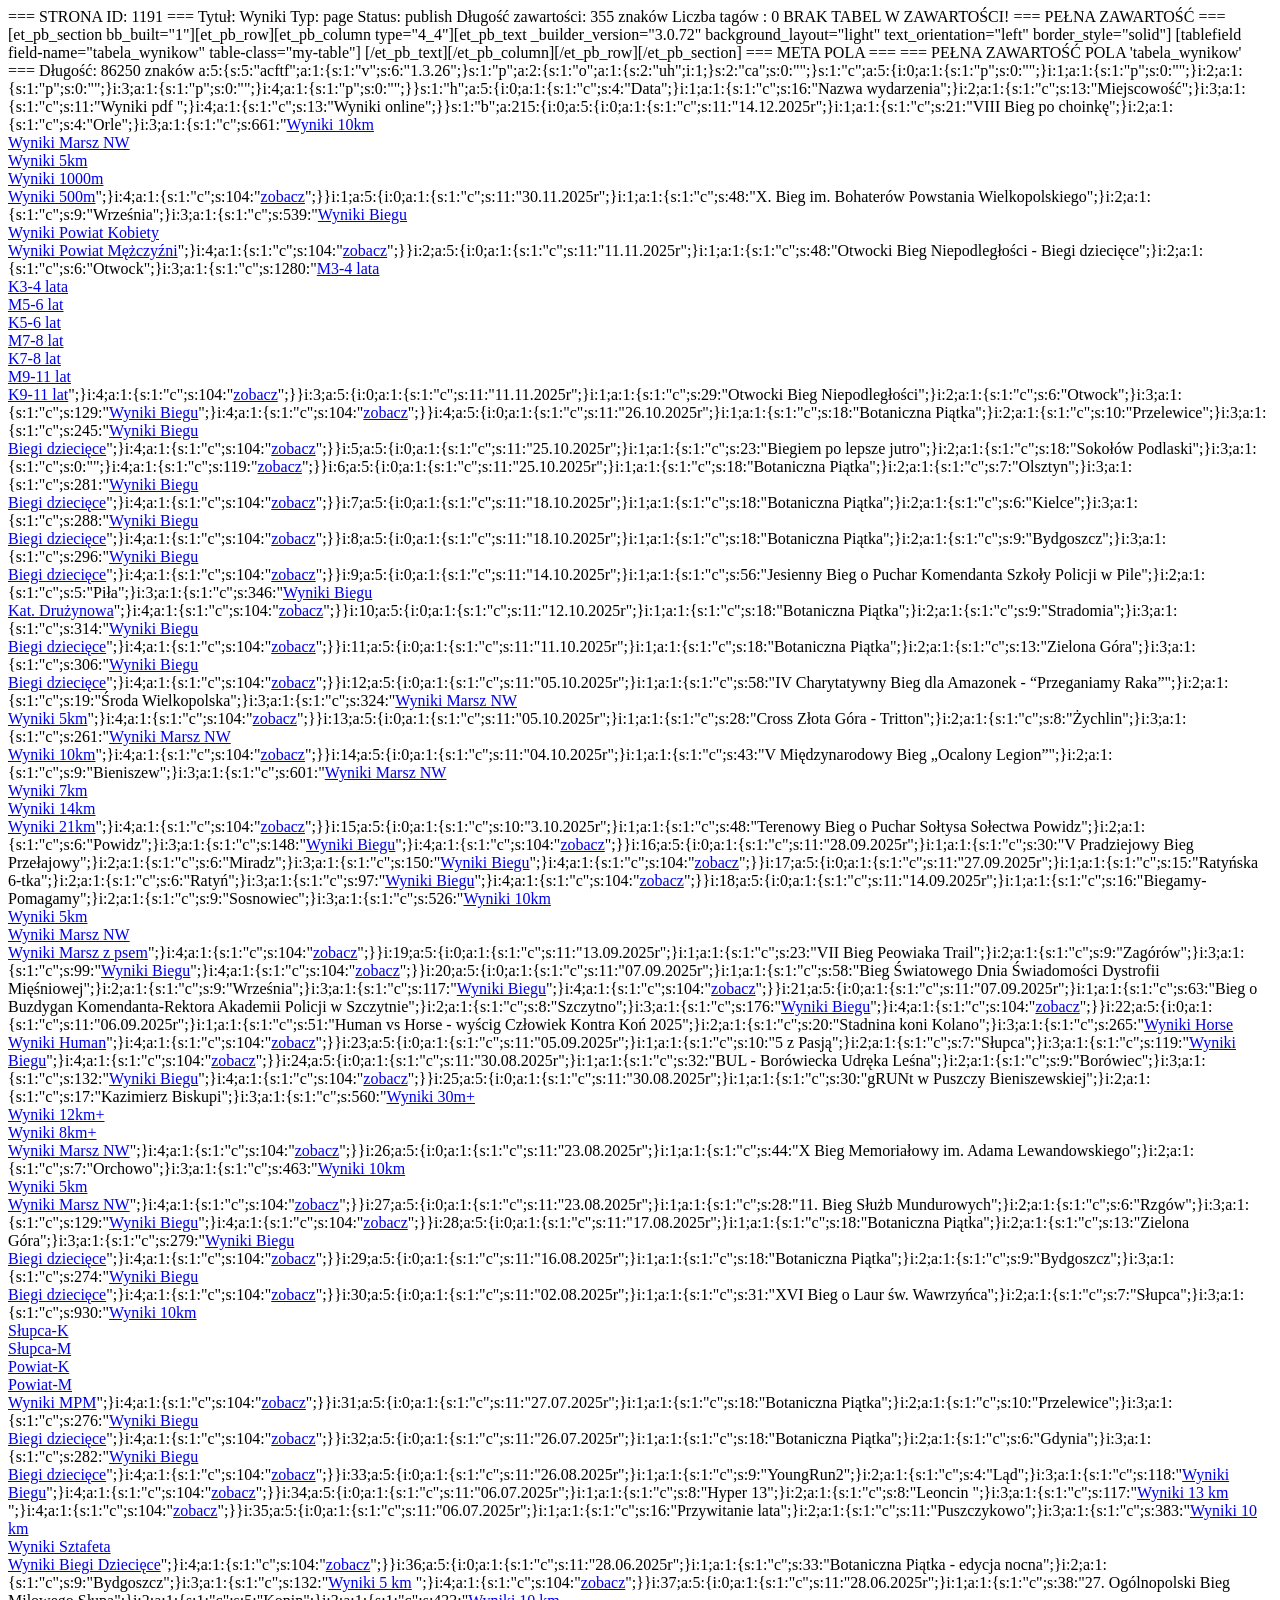
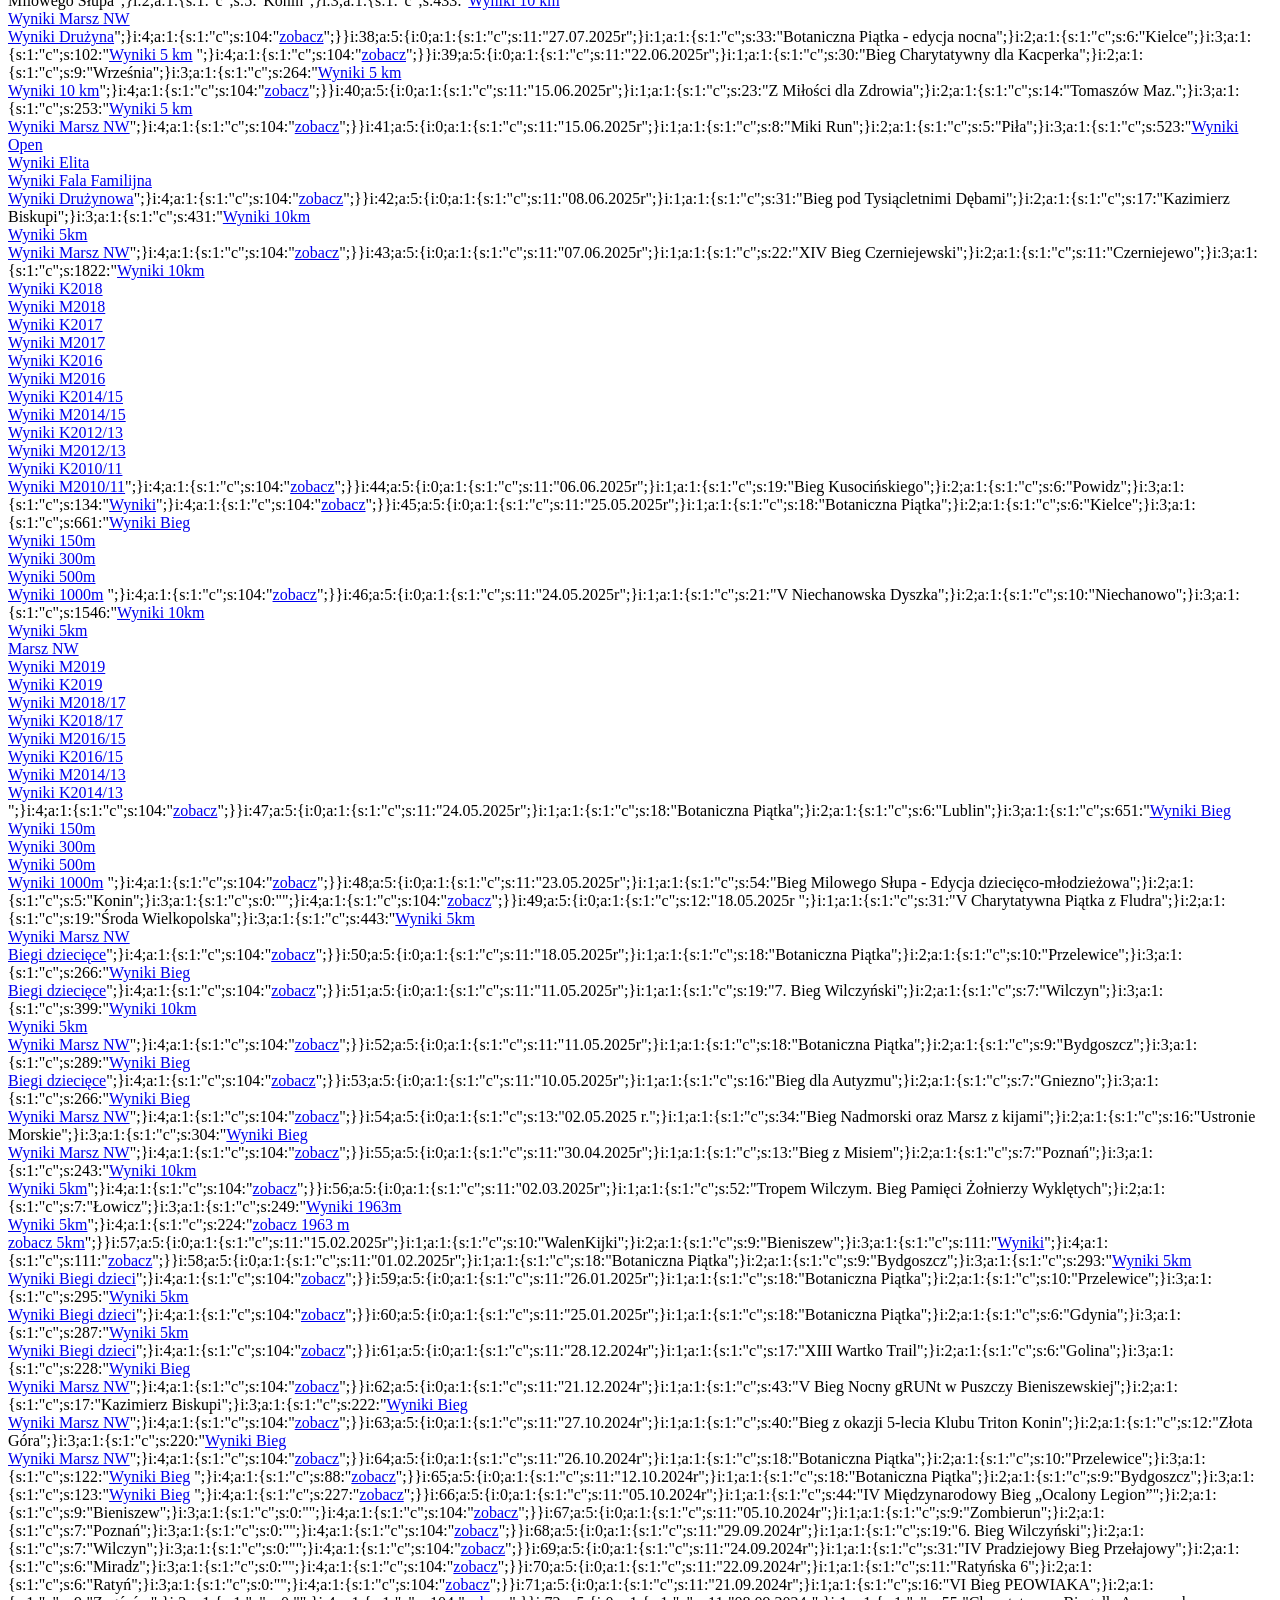
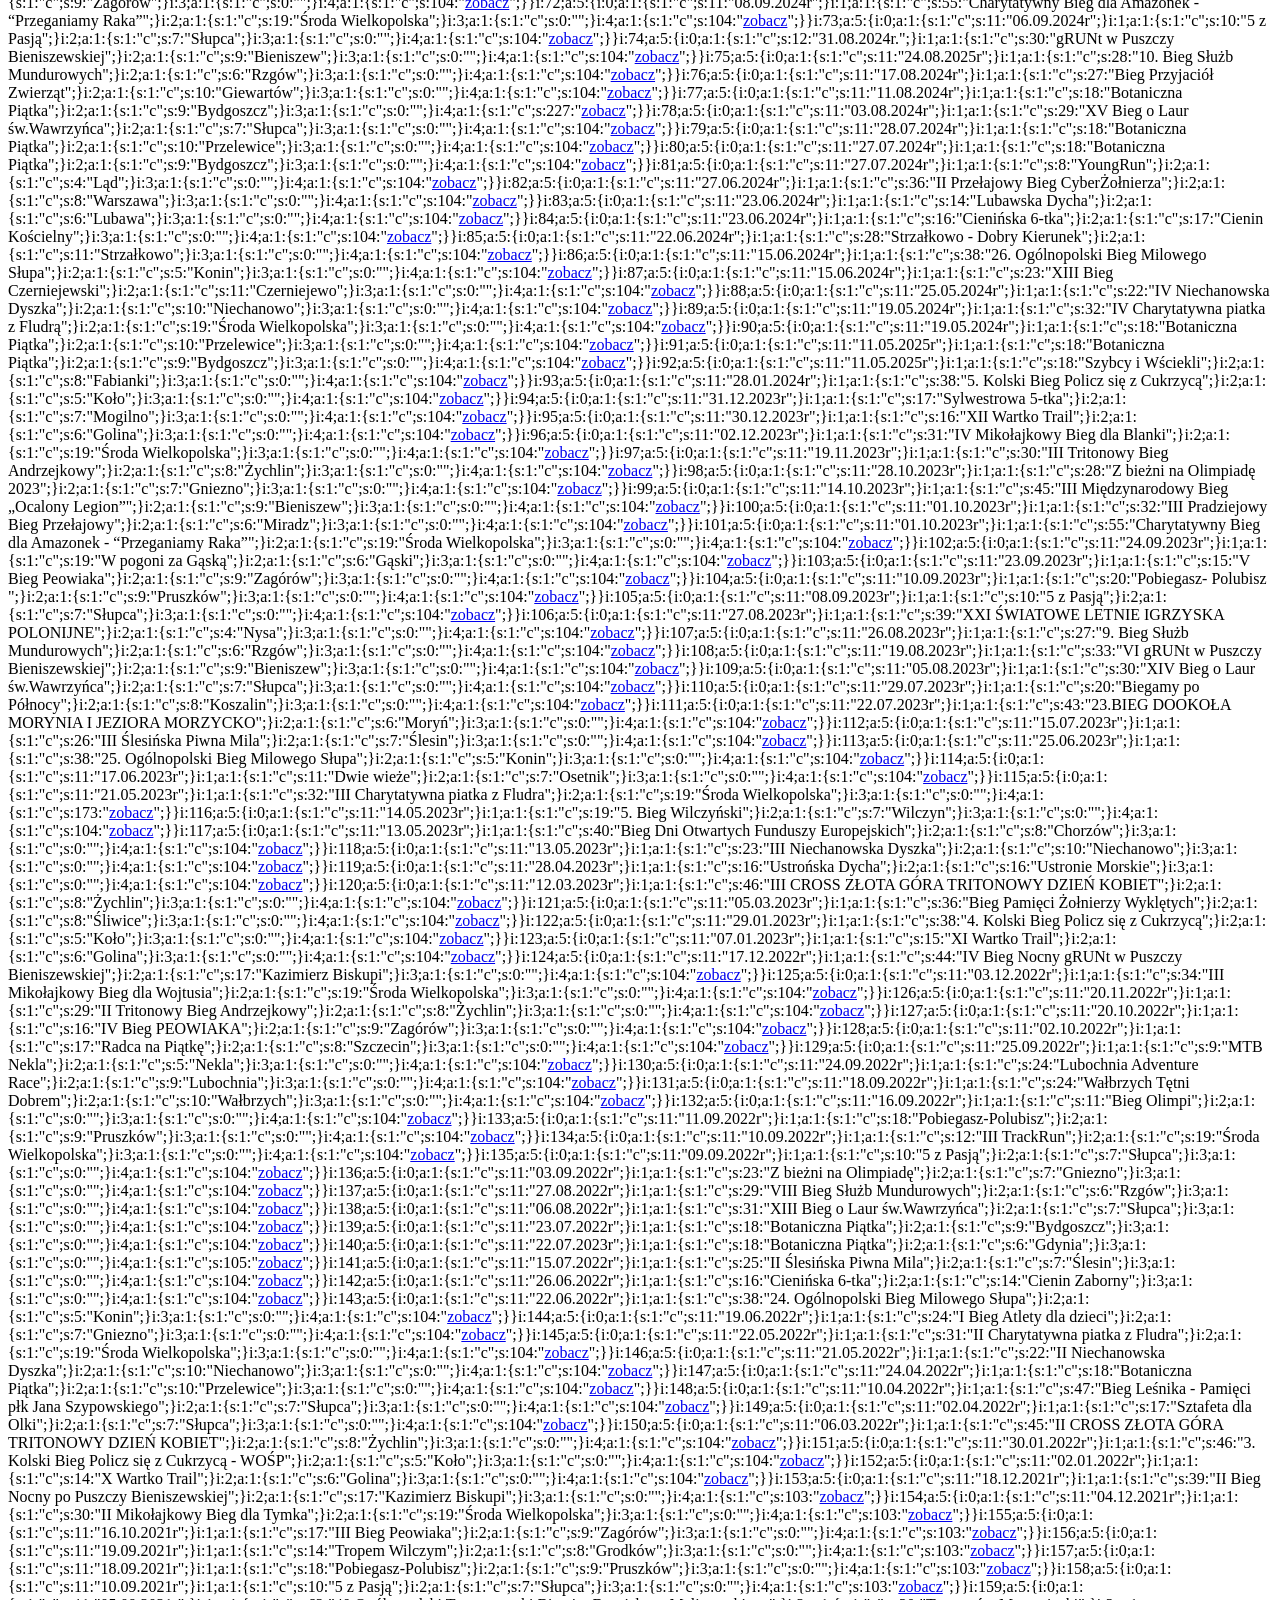
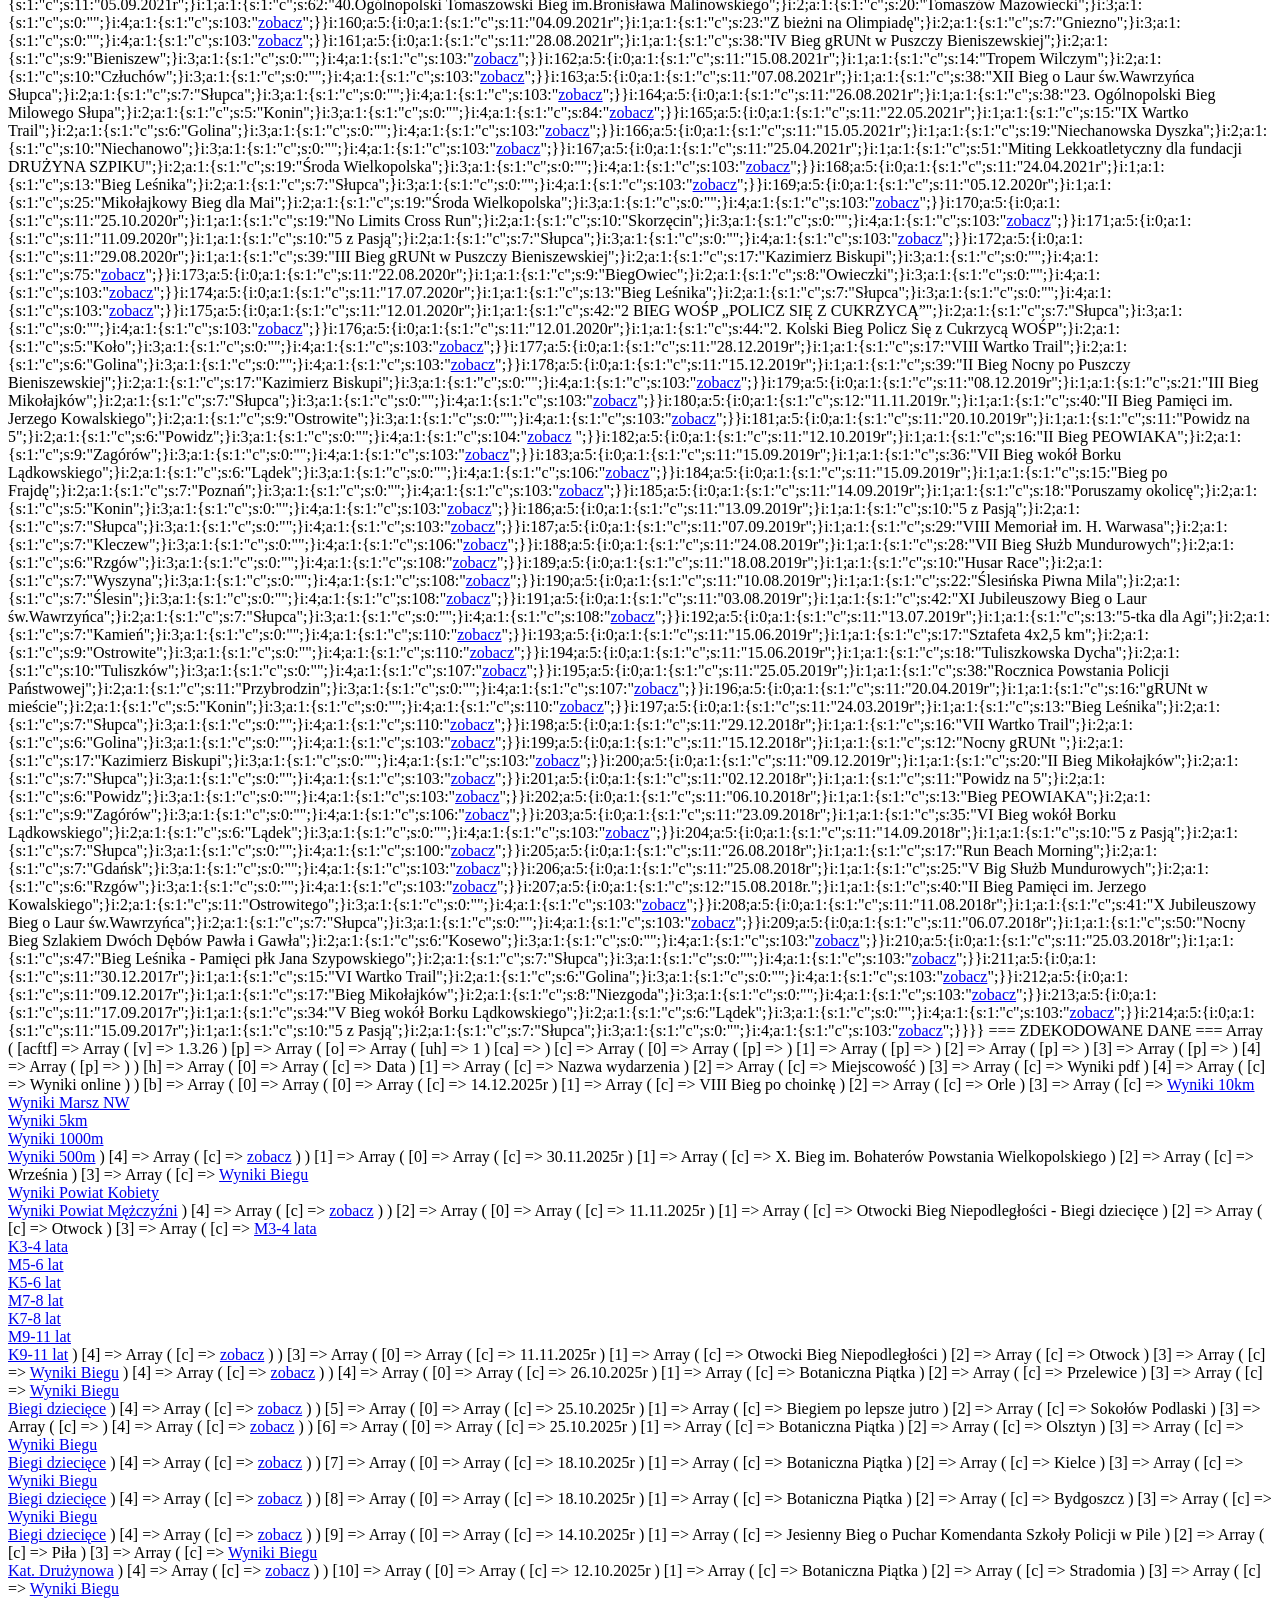
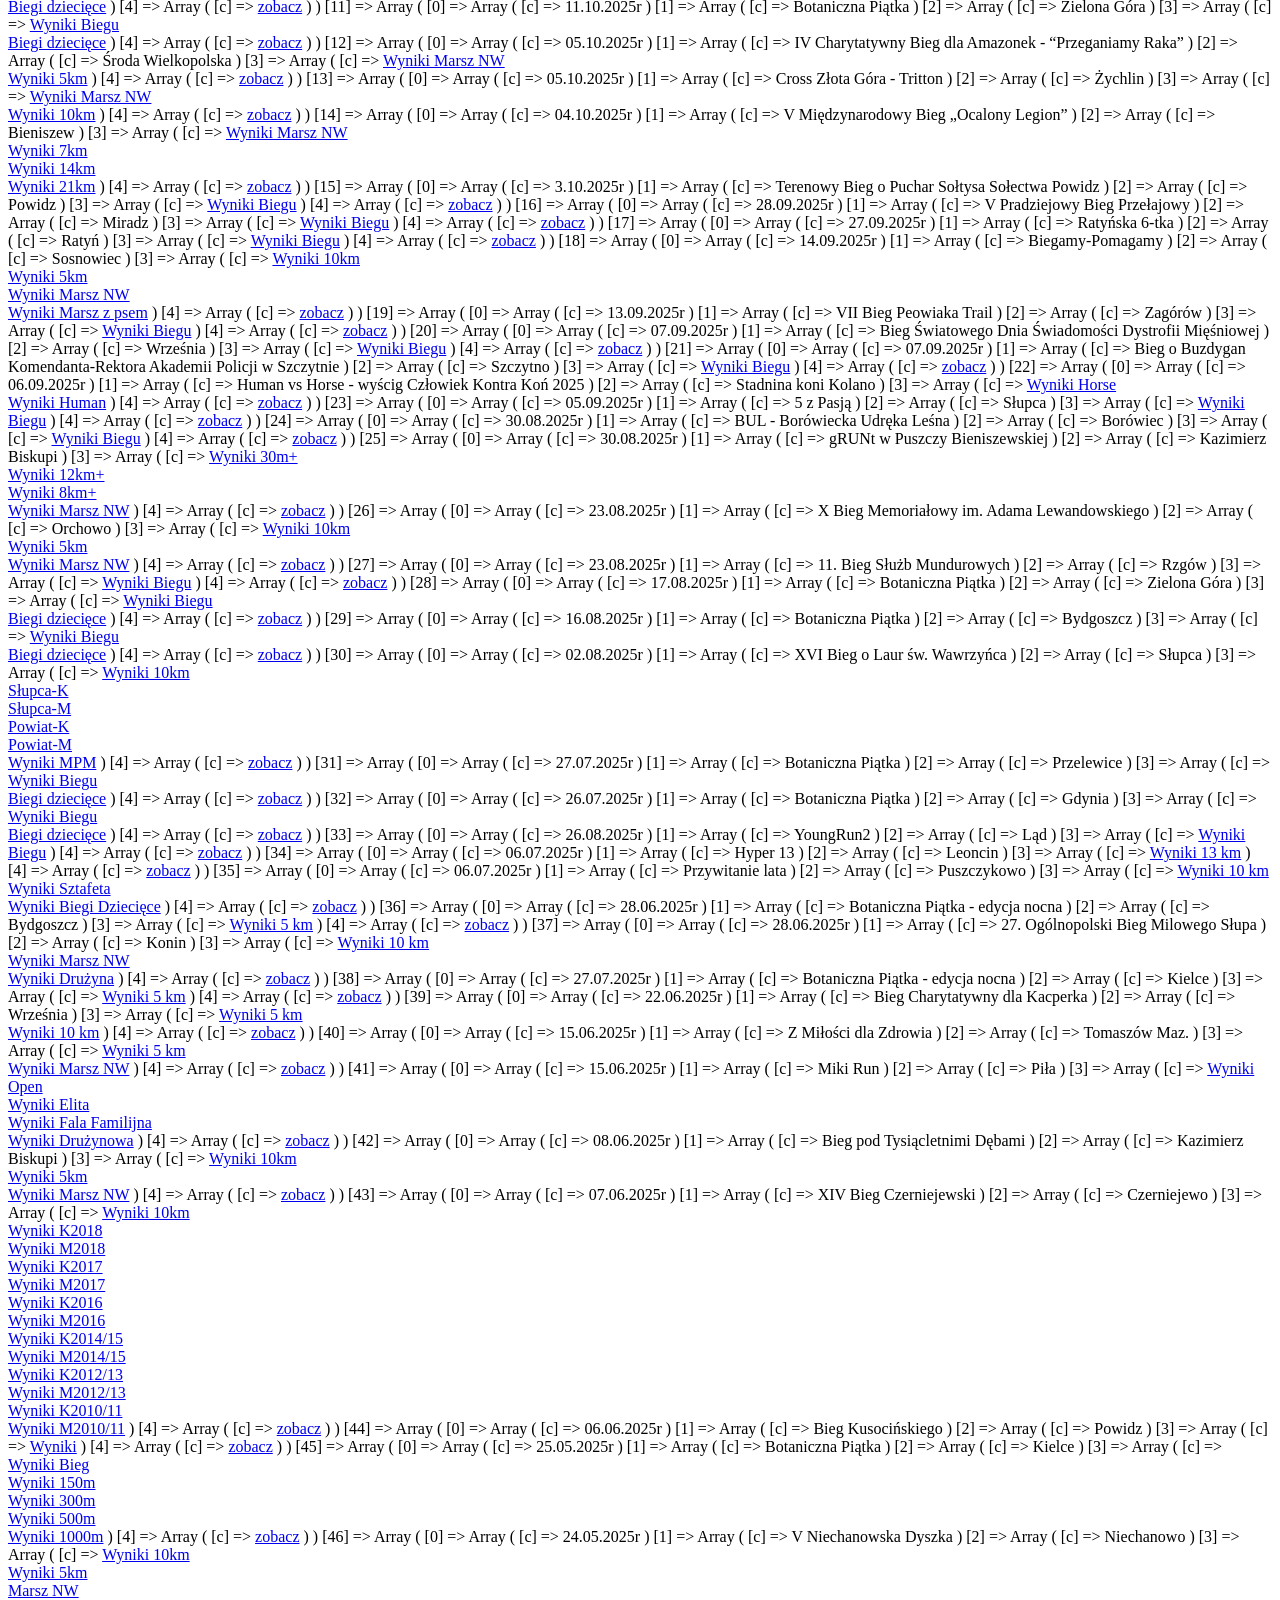
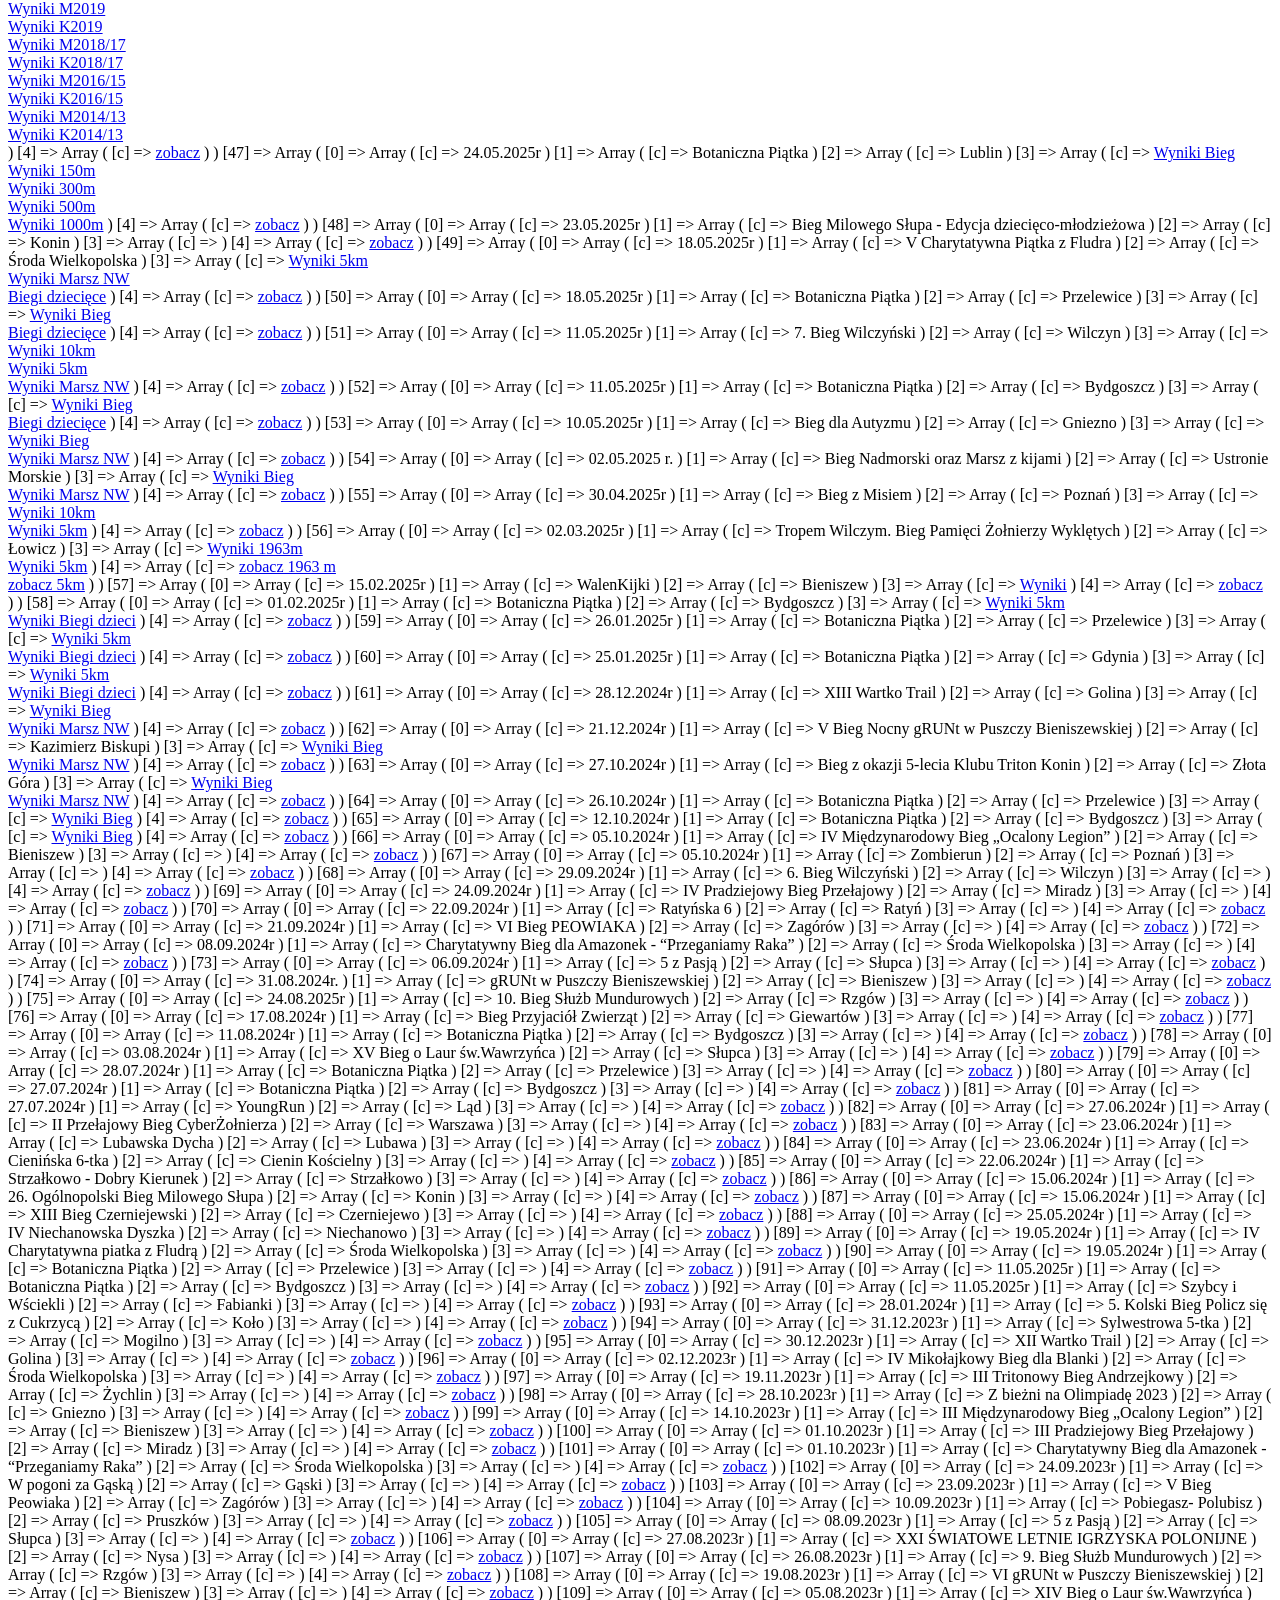
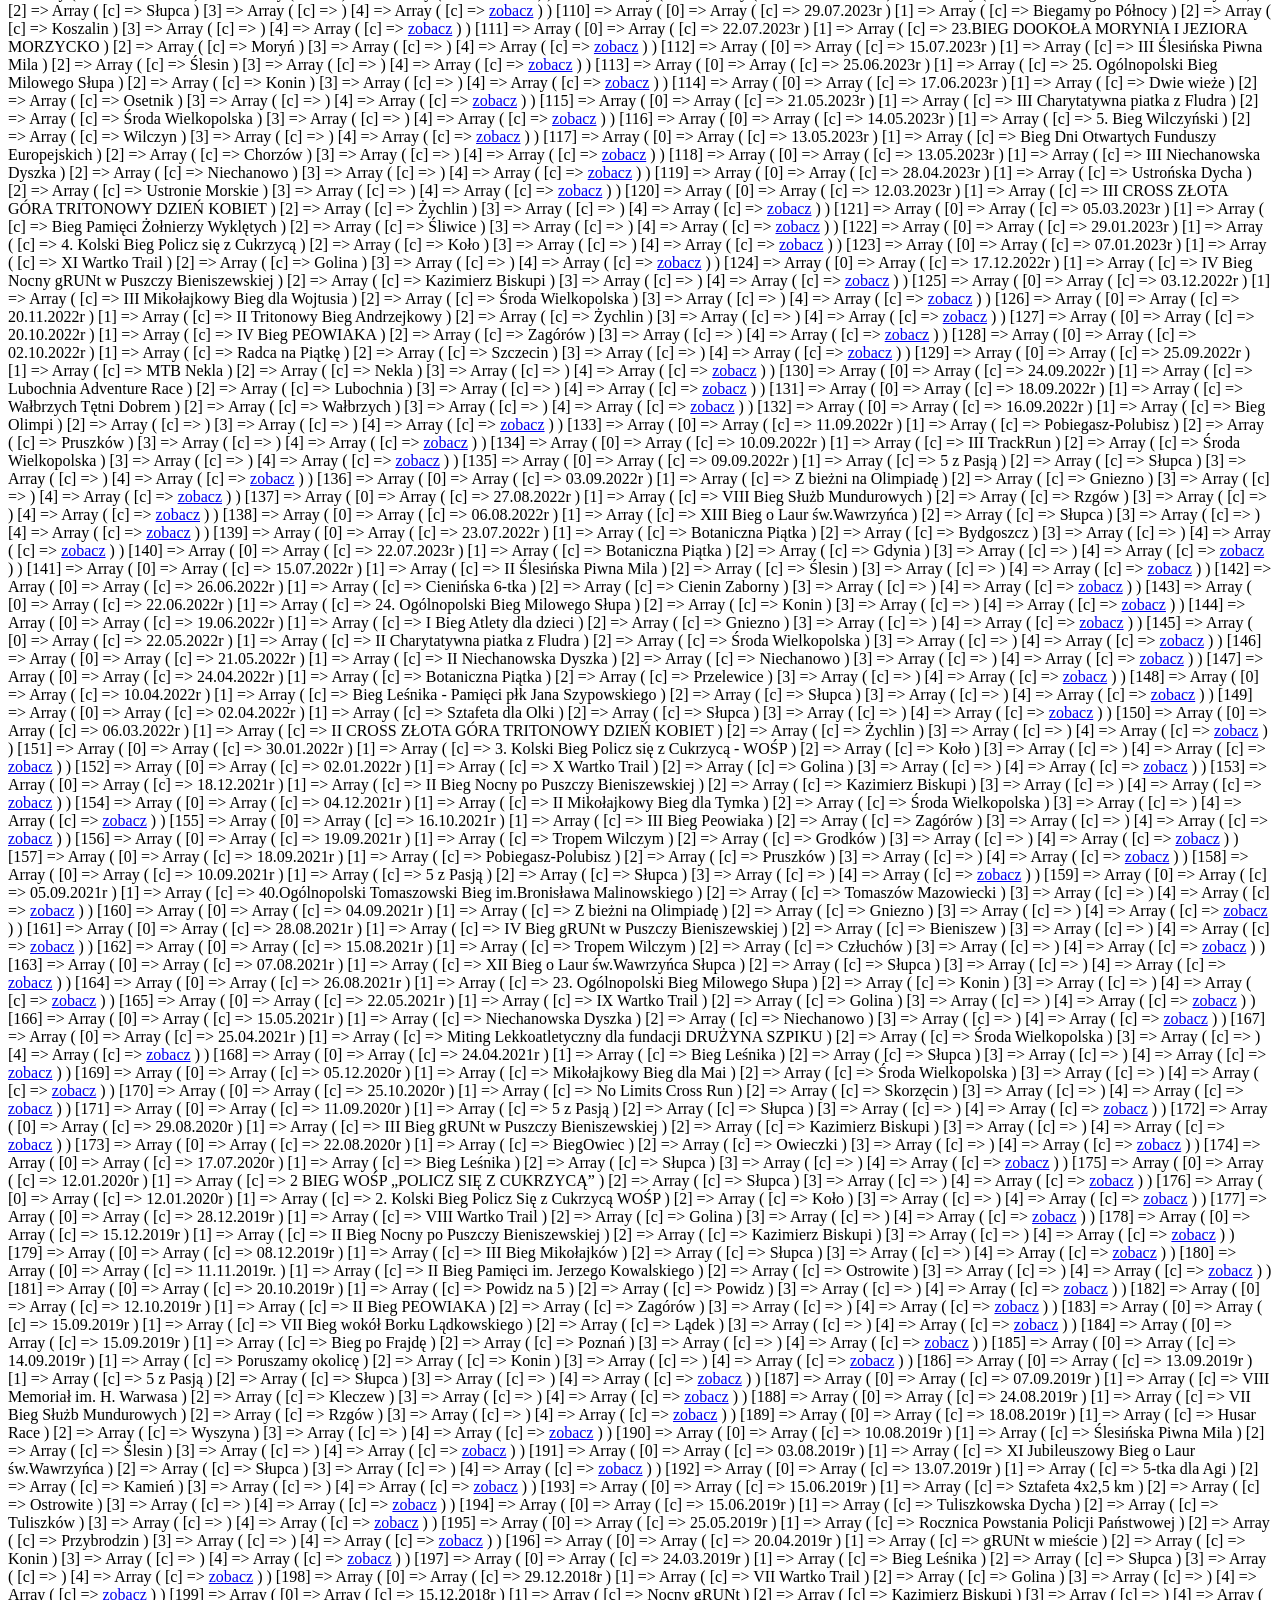
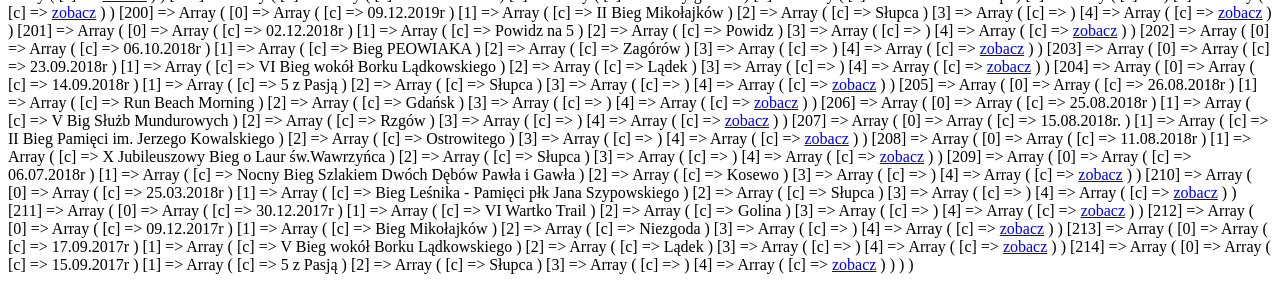
<file: get-page-content.php.html>
<!-- saved from url=(0042)https://yogoevents.pl/get-page-content.php -->
<html><head><meta http-equiv="Content-Type" content="text/html; charset=UTF-8"></head><body>=== STRONA ID: 1191 ===

Tytuł: Wyniki
Typ: page
Status: publish

Długość zawartości: 355 znaków

Liczba tagów : 0

BRAK TABEL W ZAWARTOŚCI!

=== PEŁNA ZAWARTOŚĆ ===

[et_pb_section bb_built="1"][et_pb_row][et_pb_column type="4_4"][et_pb_text _builder_version="3.0.72" background_layout="light" text_orientation="left" border_style="solid"]

[tablefield field-name="tabela_wynikow" table-class="my-table"]

[/et_pb_text][/et_pb_column][/et_pb_row][/et_pb_section]


=== META POLA ===

=== PEŁNA ZAWARTOŚĆ POLA 'tabela_wynikow' ===
Długość: 86250 znaków

a:5:{s:5:"acftf";a:1:{s:1:"v";s:6:"1.3.26";}s:1:"p";a:2:{s:1:"o";a:1:{s:2:"uh";i:1;}s:2:"ca";s:0:"";}s:1:"c";a:5:{i:0;a:1:{s:1:"p";s:0:"";}i:1;a:1:{s:1:"p";s:0:"";}i:2;a:1:{s:1:"p";s:0:"";}i:3;a:1:{s:1:"p";s:0:"";}i:4;a:1:{s:1:"p";s:0:"";}}s:1:"h";a:5:{i:0;a:1:{s:1:"c";s:4:"Data";}i:1;a:1:{s:1:"c";s:16:"Nazwa wydarzenia";}i:2;a:1:{s:1:"c";s:13:"Miejscowość";}i:3;a:1:{s:1:"c";s:11:"Wyniki pdf
";}i:4;a:1:{s:1:"c";s:13:"Wyniki online";}}s:1:"b";a:215:{i:0;a:5:{i:0;a:1:{s:1:"c";s:11:"14.12.2025r";}i:1;a:1:{s:1:"c";s:21:"VIII Bieg po choinkę";}i:2;a:1:{s:1:"c";s:4:"Orle";}i:3;a:1:{s:1:"c";s:661:"<a href="https://yogoevents.pl/wp-content/uploads/2025/12/wyniki_VIII_Bieg_po_Choinke_10_km.pdf" _blank"="">Wyniki 10km</a><br><a href="https://yogoevents.pl/wp-content/uploads/2025/12/wyniki_VIII_Bieg_po_Choinke_Marsz_NW.pdf" target="_blank">Wyniki Marsz NW</a><br><a href="https://yogoevents.pl/wp-content/uploads/2025/12/wyniki_VIII_Bieg_po_Choinke_5_km.pdf" target="_blank">Wyniki 5km</a><br><a href="https://yogoevents.pl/wp-content/uploads/2025/12/wyniki_VIII_Bieg_po_Choinke_1000m.pdf" target="_blank">Wyniki 1000m</a><br><a href="https://yogoevents.pl/wp-content/uploads/2025/12/wyniki_VIII_Bieg_po_Choinke_500m.pdf" _blank"="">Wyniki 500m</a>";}i:4;a:1:{s:1:"c";s:104:"<a href="https://www.athlinks.com/event/399664/results/Event/1130184/Results" target="_blank">zobacz</a>";}}i:1;a:5:{i:0;a:1:{s:1:"c";s:11:"30.11.2025r";}i:1;a:1:{s:1:"c";s:48:"X. Bieg im. Bohaterów Powstania Wielkopolskiego";}i:2;a:1:{s:1:"c";s:9:"Września";}i:3;a:1:{s:1:"c";s:539:"<a href="https://yogoevents.pl/wp-content/uploads/2025/11/wyniki_X_Bieg_im._Bohaterow_Powstania_Wielkopolskiego_10km-1.pdf" _blank"="">Wyniki Biegu</a><br><a href="https://yogoevents.pl/wp-content/uploads/2025/11/Wyniki_X._Bieg_im._Pamieci_Bohaterow_Powstania_Wielkopolskiego_Powiat-Kobiety_ADAPTIVE.pdf" _blank"="">Wyniki Powiat Kobiety</a><br><a href="https://yogoevents.pl/wp-content/uploads/2025/11/Wyniki_X._Bieg_im._Pamieci_Bohaterow_Powstania_Wielkopolskiego_Powiat-Mezczyzni_ADAPTIVE.pdf" _blank"="">Wyniki Powiat Mężczyźni</a>";}i:4;a:1:{s:1:"c";s:104:"<a href="https://www.athlinks.com/event/399451/results/Event/1128783/Results" target="_blank">zobacz</a>";}}i:2;a:5:{i:0;a:1:{s:1:"c";s:11:"11.11.2025r";}i:1;a:1:{s:1:"c";s:48:"Otwocki Bieg Niepodległości - Biegi dziecięce";}i:2;a:1:{s:1:"c";s:6:"Otwock";}i:3;a:1:{s:1:"c";s:1280:"<a href="https://yogoevents.pl/wp-content/uploads/2025/11/wyniki_Otwocki_Bieg_Niepodleglosci_-_biegi_dzieciece_M3-4_lata-1.pdf" _blank"="">M3-4 lata</a><br><a href="https://yogoevents.pl/wp-content/uploads/2025/11/wyniki_Otwocki_Bieg_Niepodleglosci_-_biegi_dzieciece_K3-4_lata-1.pdf" target="_blank">K3-4 lata</a><br><a href="https://yogoevents.pl/wp-content/uploads/2025/11/wyniki_Otwocki_Bieg_Niepodleglosci_-_biegi_dzieciece_M5-6_lat-1.pdf" target="_blank">M5-6 lat</a><br><a href="https://yogoevents.pl/wp-content/uploads/2025/11/wyniki_Otwocki_Bieg_Niepodleglosci_-_biegi_dzieciece_K5-6-1.pdf" target="_blank">K5-6 lat</a><br><a href="https://yogoevents.pl/wp-content/uploads/2025/11/wyniki_Otwocki_Bieg_Niepodleglosci_-_biegi_dzieciece_M7-8_lat-1.pdf" _blank"="">M7-8 lat</a><br><a href="https://yogoevents.pl/wp-content/uploads/2025/11/wyniki_Otwocki_Bieg_Niepodleglosci_-_biegi_dzieciece_K7-8_lat-1.pdf" target="_blank">K7-8 lat</a><br><a href="https://yogoevents.pl/wp-content/uploads/2025/11/wyniki_Otwocki_Bieg_Niepodleglosci_-_biegi_dzieciece_M9-11_lat-1.pdf" target="_blank">M9-11 lat</a><br><a href="https://yogoevents.pl/wp-content/uploads/2025/11/wyniki_Otwocki_Bieg_Niepodleglosci_-_biegi_dzieciece_K9-11_lat-1.pdf" target="_blank">K9-11 lat</a>";}i:4;a:1:{s:1:"c";s:104:"<a href="https://www.athlinks.com/event/399151/results/Event/1127402/Results" target="_blank">zobacz</a>";}}i:3;a:5:{i:0;a:1:{s:1:"c";s:11:"11.11.2025r";}i:1;a:1:{s:1:"c";s:29:"Otwocki Bieg Niepodległości";}i:2;a:1:{s:1:"c";s:6:"Otwock";}i:3;a:1:{s:1:"c";s:129:"<a href="https://yogoevents.pl/wp-content/uploads/2025/11/wyniki_Otwocki_Bieg_Niepodleglosci_5km.pdf" _blank"="">Wyniki Biegu</a>";}i:4;a:1:{s:1:"c";s:104:"<a href="https://www.athlinks.com/event/399150/results/Event/1127398/Results" target="_blank">zobacz</a>";}}i:4;a:5:{i:0;a:1:{s:1:"c";s:11:"26.10.2025r";}i:1;a:1:{s:1:"c";s:18:"Botaniczna Piątka";}i:2;a:1:{s:1:"c";s:10:"Przelewice";}i:3;a:1:{s:1:"c";s:245:"<a href="https://yogoevents.pl/wp-content/uploads/2025/10/wyniki_Botaniczna_Piatka_Bieg_Glowny-4.pdf" _blank"="">Wyniki Biegu</a><br><a href="https://yogoevents.pl/wp-content/uploads/2025/10/Biegi-dzieci.pdf" target="_blank">Biegi dziecięce</a>";}i:4;a:1:{s:1:"c";s:104:"<a href="https://www.athlinks.com/event/398920/results/Event/1126323/Results" target="_blank">zobacz</a>";}}i:5;a:5:{i:0;a:1:{s:1:"c";s:11:"25.10.2025r";}i:1;a:1:{s:1:"c";s:23:"Biegiem po lepsze jutro";}i:2;a:1:{s:1:"c";s:18:"Sokołów Podlaski";}i:3;a:1:{s:1:"c";s:0:"";}i:4;a:1:{s:1:"c";s:119:"<a href="https://drive.google.com/file/d/1fdMIrxlA4wU4Oq3EaGJny7timJ2w9v1_/view?usp=sharing" target="_blank">zobacz</a>";}}i:6;a:5:{i:0;a:1:{s:1:"c";s:11:"25.10.2025r";}i:1;a:1:{s:1:"c";s:18:"Botaniczna Piątka";}i:2;a:1:{s:1:"c";s:7:"Olsztyn";}i:3;a:1:{s:1:"c";s:281:"<a href="https://yogoevents.pl/wp-content/uploads/2025/10/wyniki_Botaniczna_Piatka_Bieg_Glowny-3.pdf" _blank"="">Wyniki Biegu</a><br><a href="https://yogoevents.pl/wp-content/uploads/2025/10/Wyniki_Botaniczna_Piatka_Biegidzieciece_ADAPTIVE.pdf" target="_blank">Biegi dziecięce</a>";}i:4;a:1:{s:1:"c";s:104:"<a href="https://www.athlinks.com/event/398921/results/Event/1126325/Results" target="_blank">zobacz</a>";}}i:7;a:5:{i:0;a:1:{s:1:"c";s:11:"18.10.2025r";}i:1;a:1:{s:1:"c";s:18:"Botaniczna Piątka";}i:2;a:1:{s:1:"c";s:6:"Kielce";}i:3;a:1:{s:1:"c";s:288:"<a href="https://yogoevents.pl/wp-content/uploads/2025/10/wyniki_Botaniczna_Piatka_Bieg_Glownykielce.pdf" _blank"="">Wyniki Biegu</a><br><a href="https://yogoevents.pl/wp-content/uploads/2025/10/Wyniki_Botaniczna_Piatka_150m-300m-500m-1000mKielce.pdf" target="_blank">Biegi dziecięce</a>";}i:4;a:1:{s:1:"c";s:104:"<a href="https://www.athlinks.com/event/398748/results/Event/1125494/Results" target="_blank">zobacz</a>";}}i:8;a:5:{i:0;a:1:{s:1:"c";s:11:"18.10.2025r";}i:1;a:1:{s:1:"c";s:18:"Botaniczna Piątka";}i:2;a:1:{s:1:"c";s:9:"Bydgoszcz";}i:3;a:1:{s:1:"c";s:296:"<a href="https://yogoevents.pl/wp-content/uploads/2025/10/bydgoszcz_wyniki_Botaniczna_Piatka_Bieg_Glowny.pdf" _blank"="">Wyniki Biegu</a><br><a href="https://yogoevents.pl/wp-content/uploads/2025/10/Wyniki_Botaniczna_Piatka_150m-300m-500m-1000m_Bydgoszcz.pdf" target="_blank">Biegi dziecięce</a>";}i:4;a:1:{s:1:"c";s:104:"<a href="https://www.athlinks.com/event/398747/results/Event/1125493/Results" target="_blank">zobacz</a>";}}i:9;a:5:{i:0;a:1:{s:1:"c";s:11:"14.10.2025r";}i:1;a:1:{s:1:"c";s:56:"Jesienny Bieg o Puchar Komendanta Szkoły Policji w Pile";}i:2;a:1:{s:1:"c";s:5:"Piła";}i:3;a:1:{s:1:"c";s:346:"<a href="https://yogoevents.pl/wp-content/uploads/2025/10/wyniki_Jesienny_Bieg_o_Puchar_Komendanta_Szkoly_Policji_w_Pile_5km.pdf" _blank"="">Wyniki Biegu</a><br><a href="https://yogoevents.pl/wp-content/uploads/2025/10/Wyniki_Jesienny_Bieg_o_Puchar_Komendanta_Szkoly_Policji_w_Pile_Kat.Druzynowa_ADAPTIVE.pdf" target="_blank">Kat. Drużynowa</a>";}i:4;a:1:{s:1:"c";s:104:"<a href="https://www.athlinks.com/event/398744/results/Event/1125487/Results" target="_blank">zobacz</a>";}}i:10;a:5:{i:0;a:1:{s:1:"c";s:11:"12.10.2025r";}i:1;a:1:{s:1:"c";s:18:"Botaniczna Piątka";}i:2;a:1:{s:1:"c";s:9:"Stradomia";}i:3;a:1:{s:1:"c";s:314:"<a href="https://yogoevents.pl/wp-content/uploads/2025/10/wyniki_Botaniczna_Piatka_Bieg_Glowny-2.pdf" _blank"="">Wyniki Biegu</a><br><a href="https://yogoevents.pl/wp-content/uploads/2025/10/Lista_Startowa_Botaniczna_Piatka_-_Biegi_dzieciece_150m-300m-500m-1000m_ADAPTIVE.pdf" target="_blank">Biegi dziecięce</a>";}i:4;a:1:{s:1:"c";s:104:"<a href="https://www.athlinks.com/event/398721/results/Event/1125368/Results" target="_blank">zobacz</a>";}}i:11;a:5:{i:0;a:1:{s:1:"c";s:11:"11.10.2025r";}i:1;a:1:{s:1:"c";s:18:"Botaniczna Piątka";}i:2;a:1:{s:1:"c";s:13:"Zielona Góra";}i:3;a:1:{s:1:"c";s:306:"<a href="https://yogoevents.pl/wp-content/uploads/2025/10/wyniki_Botaniczna_Piatka_Bieg_Glowny.pdf" _blank"="">Wyniki Biegu</a><br><a href="https://yogoevents.pl/wp-content/uploads/2025/10/Lista_Startowa_Botaniczna_Piatka_-_Biegi_dzieciece_150m-300m-500m_ADAPTIVE.pdf" target="_blank">Biegi dziecięce</a>";}i:4;a:1:{s:1:"c";s:104:"<a href="https://www.athlinks.com/event/398713/results/Event/1125340/Results" target="_blank">zobacz</a>";}}i:12;a:5:{i:0;a:1:{s:1:"c";s:11:"05.10.2025r";}i:1;a:1:{s:1:"c";s:58:"IV Charytatywny Bieg dla Amazonek - “Przeganiamy Raka”";}i:2;a:1:{s:1:"c";s:19:"Środa Wielkopolska";}i:3;a:1:{s:1:"c";s:324:"<a href="https://yogoevents.pl/wp-content/uploads/2025/10/wyniki_IV_Charytatywny_Bieg_dla_Amazonek_-_Przeganiamy_Raka_5km_-_NW.pdf" _blank"="">Wyniki Marsz NW</a><br><a href="https://yogoevents.pl/wp-content/uploads/2025/10/wyniki_IV_Charytatywny_Bieg_dla_Amazonek_-_Przeganiamy_Raka_5km.pdf" target="_blank">Wyniki 5km</a>";}i:4;a:1:{s:1:"c";s:104:"<a href="https://www.athlinks.com/event/398573/results/Event/1124761/Results" target="_blank">zobacz</a>";}}i:13;a:5:{i:0;a:1:{s:1:"c";s:11:"05.10.2025r";}i:1;a:1:{s:1:"c";s:28:"Cross Złota Góra - Tritton";}i:2;a:1:{s:1:"c";s:8:"Żychlin";}i:3;a:1:{s:1:"c";s:261:"<a href="https://yogoevents.pl/wp-content/uploads/2025/10/wyniki_Cross_Zlota_Gora_Marsz_NW.pdf" _blank"="">Wyniki Marsz NW</a><br><a href="https://yogoevents.pl/wp-content/uploads/2025/10/wyniki_Cross_Zlota_Gora_Bieg_Glowny.pdf" target="_blank">Wyniki 10km</a>";}i:4;a:1:{s:1:"c";s:104:"<a href="https://www.athlinks.com/event/398574/results/Event/1124762/Results" target="_blank">zobacz</a>";}}i:14;a:5:{i:0;a:1:{s:1:"c";s:11:"04.10.2025r";}i:1;a:1:{s:1:"c";s:43:"V Międzynarodowy Bieg „Ocalony Legion”";}i:2;a:1:{s:1:"c";s:9:"Bieniszew";}i:3;a:1:{s:1:"c";s:601:"<a href="https://yogoevents.pl/wp-content/uploads/2025/10/wyniki_V_Miedzynarodowy_Bieg_%E2%80%9EOcalony_Legion_Marsz_NW.pdf" _blank"="">Wyniki Marsz NW</a><br><a href="https://yogoevents.pl/wp-content/uploads/2025/10/wyniki_V_Miedzynarodowy_Bieg_%E2%80%9EOcalony_Legion_7km.pdf" target="_blank">Wyniki 7km</a><br><a href="https://yogoevents.pl/wp-content/uploads/2025/10/wyniki_V_Miedzynarodowy_Bieg_%E2%80%9EOcalony_Legion_14km.pdf" target="_blank">Wyniki 14km</a><br><a href="https://yogoevents.pl/wp-content/uploads/2025/10/wyniki_V_Miedzynarodowy_Bieg_%E2%80%9EOcalony_Legion_21km.pdf" target="_blank">Wyniki 21km</a>";}i:4;a:1:{s:1:"c";s:104:"<a href="https://www.athlinks.com/event/398571/results/Event/1124759/Results" target="_blank">zobacz</a>";}}i:15;a:5:{i:0;a:1:{s:1:"c";s:10:"3.10.2025r";}i:1;a:1:{s:1:"c";s:48:"Terenowy Bieg o Puchar Sołtysa Sołectwa Powidz";}i:2;a:1:{s:1:"c";s:6:"Powidz";}i:3;a:1:{s:1:"c";s:148:"<a href="https://yogoevents.pl/wp-content/uploads/2025/10/wyniki_Terenowy_Bieg_o_Puchar_Soltysa_Solectwa_Powidz_3km.pdf" _blank"="">Wyniki Biegu</a>";}i:4;a:1:{s:1:"c";s:104:"<a href="https://www.athlinks.com/event/398572/results/Event/1124760/Results" target="_blank">zobacz</a>";}}i:16;a:5:{i:0;a:1:{s:1:"c";s:11:"28.09.2025r";}i:1;a:1:{s:1:"c";s:30:"V Pradziejowy Bieg Przełajowy";}i:2;a:1:{s:1:"c";s:6:"Miradz";}i:3;a:1:{s:1:"c";s:150:"<a href="https://yogoevents.pl/wp-content/uploads/2025/09/wyniki_V_Pradziejowy_Bieg_Przelajowy_-_Miradz_Bieg_Glowny-1.pdf" _blank"="">Wyniki Biegu</a>";}i:4;a:1:{s:1:"c";s:104:"<a href="https://www.athlinks.com/event/398434/results/Event/1124206/Results" target="_blank">zobacz</a>";}}i:17;a:5:{i:0;a:1:{s:1:"c";s:11:"27.09.2025r";}i:1;a:1:{s:1:"c";s:15:"Ratyńska 6-tka";}i:2;a:1:{s:1:"c";s:6:"Ratyń";}i:3;a:1:{s:1:"c";s:97:"<a href="https://yogoevents.pl/wp-content/uploads/2025/09/wyniki.pdf" _blank"="">Wyniki Biegu</a>";}i:4;a:1:{s:1:"c";s:104:"<a href="https://www.athlinks.com/event/389547/results/Event/1124204/Results" target="_blank">zobacz</a>";}}i:18;a:5:{i:0;a:1:{s:1:"c";s:11:"14.09.2025r";}i:1;a:1:{s:1:"c";s:16:"Biegamy-Pomagamy";}i:2;a:1:{s:1:"c";s:9:"Sosnowiec";}i:3;a:1:{s:1:"c";s:526:"<a href="https://yogoevents.pl/wp-content/uploads/2025/09/wyniki_Biegamy-Pomagamy_10km.pdf" _blank"="">Wyniki 10km</a><br><a href="https://yogoevents.pl/wp-content/uploads/2025/09/wyniki_Biegamy-Pomagamy_5km.pdf" target="_blank">Wyniki 5km</a><br><a href="https://yogoevents.pl/wp-content/uploads/2025/09/wyniki_Biegamy-Pomagamy_Marsz_NW.pdf" target="_blank">Wyniki Marsz NW</a><br><a href="https://yogoevents.pl/wp-content/uploads/2025/09/wyniki_Biegamy-Pomagamy_Spacer_z_psem.pdf" target="_blank">Wyniki Marsz z psem</a>";}i:4;a:1:{s:1:"c";s:104:"<a href="https://www.athlinks.com/event/398181/results/Event/1123170/Results" target="_blank">zobacz</a>";}}i:19;a:5:{i:0;a:1:{s:1:"c";s:11:"13.09.2025r";}i:1;a:1:{s:1:"c";s:23:"VII Bieg Peowiaka Trail";}i:2;a:1:{s:1:"c";s:9:"Zagórów";}i:3;a:1:{s:1:"c";s:99:"<a href="https://yogoevents.pl/wp-content/uploads/2025/09/wyniki12.pdf" _blank"="">Wyniki Biegu</a>";}i:4;a:1:{s:1:"c";s:104:"<a href="https://www.athlinks.com/event/398148/results/Event/1123019/Results" target="_blank">zobacz</a>";}}i:20;a:5:{i:0;a:1:{s:1:"c";s:11:"07.09.2025r";}i:1;a:1:{s:1:"c";s:58:"Bieg Światowego Dnia Świadomości Dystrofii Mięśniowej";}i:2;a:1:{s:1:"c";s:9:"Września";}i:3;a:1:{s:1:"c";s:117:"<a href="https://yogoevents.pl/wp-content/uploads/2025/09/wyniki_7_mil_dla_DMD_7_mil.pdf" _blank"="">Wyniki Biegu</a>";}i:4;a:1:{s:1:"c";s:104:"<a href="https://www.athlinks.com/event/398000/results/Event/1122406/Results" target="_blank">zobacz</a>";}}i:21;a:5:{i:0;a:1:{s:1:"c";s:11:"07.09.2025r";}i:1;a:1:{s:1:"c";s:63:"Bieg o Buzdygan Komendanta-Rektora Akademii Policji w Szczytnie";}i:2;a:1:{s:1:"c";s:8:"Szczytno";}i:3;a:1:{s:1:"c";s:176:"<a href="https://yogoevents.pl/wp-content/uploads/2025/09/Wyniki_Bieg_o_Buzdygan_Komendanta-Rektora_Akademii_Policji_w_Szczytnie_4.8km_ADAPTIVE.pdf" _blank"="">Wyniki Biegu</a>";}i:4;a:1:{s:1:"c";s:104:"<a href="https://www.athlinks.com/event/397973/results/Event/1122295/Results" target="_blank">zobacz</a>";}}i:22;a:5:{i:0;a:1:{s:1:"c";s:11:"06.09.2025r";}i:1;a:1:{s:1:"c";s:51:"Human vs Horse - wyścig Człowiek Kontra Koń 2025";}i:2;a:1:{s:1:"c";s:20:"Stadnina koni Kolano";}i:3;a:1:{s:1:"c";s:265:"<a href="https://yogoevents.pl/wp-content/uploads/2025/09/Wyniki_Human_vs_Horse_21kmHorse.pdf" =""="">Wyniki Horse</a><br><a href="https://yogoevents.pl/wp-content/uploads/2025/09/Wyniki_Human_vs_Horse__21kmHuman_BEZ_SZPARAGOW.pdf" target="_blank">Wyniki Human</a>";}i:4;a:1:{s:1:"c";s:104:"<a href="https://www.athlinks.com/event/397999/results/Event/1122404/Results" target="_blank">zobacz</a>";}}i:23;a:5:{i:0;a:1:{s:1:"c";s:11:"05.09.2025r";}i:1;a:1:{s:1:"c";s:10:"5 z Pasją";}i:2;a:1:{s:1:"c";s:7:"Słupca";}i:3;a:1:{s:1:"c";s:119:"<a href="https://yogoevents.pl/wp-content/uploads/2025/09/wyniki_5_z_Pasja_Bieg_Glowny.pdf" _blank"="">Wyniki Biegu</a>";}i:4;a:1:{s:1:"c";s:104:"<a href="https://www.athlinks.com/event/397716/results/Event/1121369/Results" target="_blank">zobacz</a>";}}i:24;a:5:{i:0;a:1:{s:1:"c";s:11:"30.08.2025r";}i:1;a:1:{s:1:"c";s:32:"BUL - Borówiecka Udręka Leśna";}i:2;a:1:{s:1:"c";s:9:"Borówiec";}i:3;a:1:{s:1:"c";s:132:"<a href="https://yogoevents.pl/wp-content/uploads/2025/08/wyniki_BUL_-_BOROWIECKA_UDREKA_LESNA_30km.pdf" _blank"="">Wyniki Biegu</a>";}i:4;a:1:{s:1:"c";s:104:"<a href="https://www.athlinks.com/event/397831/results/Event/1121793/Results" target="_blank">zobacz</a>";}}i:25;a:5:{i:0;a:1:{s:1:"c";s:11:"30.08.2025r";}i:1;a:1:{s:1:"c";s:30:"gRUNt w Puszczy Bieniszewskiej";}i:2;a:1:{s:1:"c";s:17:"Kazimierz Biskupi";}i:3;a:1:{s:1:"c";s:560:"<a href="https://yogoevents.pl/wp-content/uploads/2025/08/wyniki_gRUNt_w_Puszczy_Bieniszewskiej_30.pdf" _blank"="">Wyniki 30m+</a><br><a href="https://yogoevents.pl/wp-content/uploads/2025/08/wyniki_gRUNt_w_Puszczy_Bieniszewskiej_12_KM.pdf" target="_blank">Wyniki 12km+</a><br><a href="https://yogoevents.pl/wp-content/uploads/2025/08/wyniki_gRUNt_w_Puszczy_Bieniszewskiej_8.pdf" target="_blank">Wyniki 8km+</a><br><a href="https://yogoevents.pl/wp-content/uploads/2025/08/wyniki_gRUNt_w_Puszczy_Bieniszewskiej_NW_8.pdf" target="_blank">Wyniki Marsz NW</a>";}i:4;a:1:{s:1:"c";s:104:"<a href="https://www.athlinks.com/event/397826/results/Event/1121788/Results" target="_blank">zobacz</a>";}}i:26;a:5:{i:0;a:1:{s:1:"c";s:11:"23.08.2025r";}i:1;a:1:{s:1:"c";s:44:"X Bieg Memoriałowy im. Adama Lewandowskiego";}i:2;a:1:{s:1:"c";s:7:"Orchowo";}i:3;a:1:{s:1:"c";s:463:"<a href="https://yogoevents.pl/wp-content/uploads/2025/08/wyniki_X_Bieg_Memorialowy_im._Adama_Lewandowskiego_10km.pdf" _blank"="">Wyniki 10km</a><br><a href="https://yogoevents.pl/wp-content/uploads/2025/08/wyniki_X_Bieg_Memorialowy_im._Adama_Lewandowskiego_5km.pdf" target="_blank">Wyniki 5km</a><br><a href="https://yogoevents.pl/wp-content/uploads/2025/08/wyniki_X_Bieg_Memorialowy_im._Adama_Lewandowskiego_Marsz_NW.pdf" target="_blank">Wyniki Marsz NW</a>";}i:4;a:1:{s:1:"c";s:104:"<a href="https://www.athlinks.com/event/397704/results/Event/1121334/Results" target="_blank">zobacz</a>";}}i:27;a:5:{i:0;a:1:{s:1:"c";s:11:"23.08.2025r";}i:1;a:1:{s:1:"c";s:28:"11. Bieg Służb Mundurowych";}i:2;a:1:{s:1:"c";s:6:"Rzgów";}i:3;a:1:{s:1:"c";s:129:"<a href="https://yogoevents.pl/wp-content/uploads/2025/08/Wyniki_11._Bieg_Sluzb_Mundurowych_10km.pdf" _blank"="">Wyniki Biegu</a>";}i:4;a:1:{s:1:"c";s:104:"<a href="https://www.athlinks.com/event/397702/results/Event/1121331/Results" target="_blank">zobacz</a>";}}i:28;a:5:{i:0;a:1:{s:1:"c";s:11:"17.08.2025r";}i:1;a:1:{s:1:"c";s:18:"Botaniczna Piątka";}i:2;a:1:{s:1:"c";s:13:"Zielona Góra";}i:3;a:1:{s:1:"c";s:279:"<a href="https://yogoevents.pl/wp-content/uploads/2025/08/wyniki_Botaniczna_Piatka_Bieg_Glowny-1.pdf" _blank"="">Wyniki Biegu</a><br><a href="https://yogoevents.pl/wp-content/uploads/2025/08/Wyniki_Botaniczna_Piatka_150m-300m-500m-1000m.pdf" target="_blank">Biegi dziecięce</a>";}i:4;a:1:{s:1:"c";s:104:"<a href="https://www.athlinks.com/event/397507/results/Event/1120631/Results" target="_blank">zobacz</a>";}}i:29;a:5:{i:0;a:1:{s:1:"c";s:11:"16.08.2025r";}i:1;a:1:{s:1:"c";s:18:"Botaniczna Piątka";}i:2;a:1:{s:1:"c";s:9:"Bydgoszcz";}i:3;a:1:{s:1:"c";s:274:"<a href="https://yogoevents.pl/wp-content/uploads/2025/08/wyniki_Botaniczna_Piatka_Bieg_Glowny.pdf" _blank"="">Wyniki Biegu</a><br><a href="https://yogoevents.pl/wp-content/uploads/2025/08/Wyniki_Botaniczna_Piatka_150m300m500m1000m.pdf" target="_blank">Biegi dziecięce</a>";}i:4;a:1:{s:1:"c";s:104:"<a href="https://www.athlinks.com/event/397380/results/Event/1120184/Results" target="_blank">zobacz</a>";}}i:30;a:5:{i:0;a:1:{s:1:"c";s:11:"02.08.2025r";}i:1;a:1:{s:1:"c";s:31:"XVI Bieg o Laur św. Wawrzyńca";}i:2;a:1:{s:1:"c";s:7:"Słupca";}i:3;a:1:{s:1:"c";s:930:"<a href="https://yogoevents.pl/wp-content/uploads/2025/08/wyniki.pdf" _blank"="">Wyniki 10km</a><br><a href="https://yogoevents.pl/wp-content/uploads/2025/08/Wyniki_Bieg_o_Laur_sw._Warzynca__-_kategoria_mieszkanki_Slupcy_10km.pdf" _blank"="">Słupca-K</a><br><a href="https://yogoevents.pl/wp-content/uploads/2025/08/Wyniki_Bieg_o_Laur_sw._Warzynca__-_kategoria_mieszkancy_Slupcy_10km.pdf" target="_blank">Słupca-M</a><br><a href="https://yogoevents.pl/wp-content/uploads/2025/08/Wyniki_Bieg_o_Laur_sw._Warzynca__-_kategoria_mieszkanki_Powiaty_Slupeckiego_10km.pdf" _blank"="">Powiat-K</a><br><a href="https://yogoevents.pl/wp-content/uploads/2025/08/Wyniki_Bieg_o_Laur_sw._Warzynca__-_kategoria_mieszkancy_Powiaty_Slupeckiego_10km.pdf" target="_blank">Powiat-M</a><br><a href="https://yogoevents.pl/wp-content/uploads/2025/08/Wyniki_Bieg_o_Laur_sw._Wawrzynca_-_Mistrzostwa_Polski_Malzenstw_10km.pdf" _blank"="">Wyniki MPM</a>";}i:4;a:1:{s:1:"c";s:104:"<a href="https://www.athlinks.com/event/397122/results/Event/1119219/Results" target="_blank">zobacz</a>";}}i:31;a:5:{i:0;a:1:{s:1:"c";s:11:"27.07.2025r";}i:1;a:1:{s:1:"c";s:18:"Botaniczna Piątka";}i:2;a:1:{s:1:"c";s:10:"Przelewice";}i:3;a:1:{s:1:"c";s:276:"<a href="https://yogoevents.pl/wp-content/uploads/2025/07/wyniki_Botaniczna_Piatka_Bieg_Glowny-1.pdf" _blank"="">Wyniki Biegu</a><br><a href="https://yogoevents.pl/wp-content/uploads/2025/07/wyniki_Botaniczna_Piatka_150m300m500m1000m.pdf" target="_blank">Biegi dziecięce</a>";}i:4;a:1:{s:1:"c";s:104:"<a href="https://www.athlinks.com/event/396959/results/Event/1118590/Results" target="_blank">zobacz</a>";}}i:32;a:5:{i:0;a:1:{s:1:"c";s:11:"26.07.2025r";}i:1;a:1:{s:1:"c";s:18:"Botaniczna Piątka";}i:2;a:1:{s:1:"c";s:6:"Gdynia";}i:3;a:1:{s:1:"c";s:282:"<a href="https://yogoevents.pl/wp-content/uploads/2025/07/wyniki_Botaniczna_Piatka_Bieg_Glowny-2.pdf" target="_blank">Wyniki Biegu</a><br><a href="https://yogoevents.pl/wp-content/uploads/2025/07/wyniki_Botaniczna_Piatka_1000m500m3000m150m.pdf" target="_blank">Biegi dziecięce</a>";}i:4;a:1:{s:1:"c";s:104:"<a href="https://www.athlinks.com/event/396954/results/Event/1118582/Results" target="_blank">zobacz</a>";}}i:33;a:5:{i:0;a:1:{s:1:"c";s:11:"26.08.2025r";}i:1;a:1:{s:1:"c";s:9:"YoungRun2";}i:2;a:1:{s:1:"c";s:4:"Ląd";}i:3;a:1:{s:1:"c";s:118:"<a href="https://yogoevents.pl/wp-content/uploads/2025/07/wyniki_YoungRun_Bieg_Glowny.pdf" _blank"="">Wyniki Biegu</a>";}i:4;a:1:{s:1:"c";s:104:"<a href="https://www.athlinks.com/event/396953/results/Event/1118579/Results" target="_blank">zobacz</a>";}}i:34;a:5:{i:0;a:1:{s:1:"c";s:11:"06.07.2025r";}i:1;a:1:{s:1:"c";s:8:"Hyper 13";}i:2;a:1:{s:1:"c";s:8:"Leoncin
";}i:3;a:1:{s:1:"c";s:117:"<a href="https://yogoevents.pl/wp-content/uploads/2025/07/wyniki_HYPER_13_13km.pdf" target="_blank">Wyniki 13 km</a> ";}i:4;a:1:{s:1:"c";s:104:"<a href="https://www.athlinks.com/event/396500/results/Event/1116757/Results" target="_blank">zobacz</a>";}}i:35;a:5:{i:0;a:1:{s:1:"c";s:11:"06.07.2025r";}i:1;a:1:{s:1:"c";s:16:"Przywitanie lata";}i:2;a:1:{s:1:"c";s:11:"Puszczykowo";}i:3;a:1:{s:1:"c";s:383:"<a href="https://yogoevents.pl/wp-content/uploads/2025/07/wyniki_Przywitanie_Lata_10km.pdf" target="_blank">Wyniki 10 km</a><br><a href="https://yogoevents.pl/wp-content/uploads/2025/07/wyniki_Przywitanie_Lata_Sztafety133km.pdf">Wyniki Sztafeta</a><br><a href="https://yogoevents.pl/wp-content/uploads/2025/07/wyniki_Przywitanie_Lata_BiegiDzieciece.pdf">Wyniki Biegi Dziecięce</a>";}i:4;a:1:{s:1:"c";s:104:"<a href="https://www.athlinks.com/event/396499/results/Event/1116755/Results" target="_blank">zobacz</a>";}}i:36;a:5:{i:0;a:1:{s:1:"c";s:11:"28.06.2025r";}i:1;a:1:{s:1:"c";s:33:"Botaniczna Piątka - edycja nocna";}i:2;a:1:{s:1:"c";s:9:"Bydgoszcz";}i:3;a:1:{s:1:"c";s:132:"<a href="https://yogoevents.pl/wp-content/uploads/2025/06/wyniki_Botaniczna_Piatka_Bieg_Glowny.pdf" target="_blank">Wyniki 5 km</a> ";}i:4;a:1:{s:1:"c";s:104:"<a href="https://www.athlinks.com/event/396307/results/Event/1116074/Results" target="_blank">zobacz</a>";}}i:37;a:5:{i:0;a:1:{s:1:"c";s:11:"28.06.2025r";}i:1;a:1:{s:1:"c";s:38:"27. Ogólnopolski Bieg Milowego Słupa";}i:2;a:1:{s:1:"c";s:5:"Konin";}i:3;a:1:{s:1:"c";s:433:"<a href="https://yogoevents.pl/wp-content/uploads/2025/06/wyniki_27._Ogolnopolski_Bieg_Milowego_Slupa_10_km.pdf" "="" target="_blank">Wyniki 10 km</a><br><a href="https://yogoevents.pl/wp-content/uploads/2025/06/wyniki_27._Ogolnopolski_Bieg_Milowego_Slupa_Marsz_z_kijkami.pdf">Wyniki Marsz NW</a><br><a href="https://yogoevents.pl/wp-content/uploads/2025/06/wyniki_27._Ogolnopolski_Bieg_Milowego_Slupa_10km.pdf">Wyniki Drużyna</a>";}i:4;a:1:{s:1:"c";s:104:"<a href="https://www.athlinks.com/event/395873/results/Event/1114399/Results" target="_blank">zobacz</a>";}}i:38;a:5:{i:0;a:1:{s:1:"c";s:11:"27.07.2025r";}i:1;a:1:{s:1:"c";s:33:"Botaniczna Piątka - edycja nocna";}i:2;a:1:{s:1:"c";s:6:"Kielce";}i:3;a:1:{s:1:"c";s:102:"<a href="https://yogoevents.pl/wp-content/uploads/2025/06/wyniki.pdf" target="_blank">Wyniki 5 km</a> ";}i:4;a:1:{s:1:"c";s:104:"<a href="https://www.athlinks.com/event/396306/results/Event/1116073/Results" target="_blank">zobacz</a>";}}i:39;a:5:{i:0;a:1:{s:1:"c";s:11:"22.06.2025r";}i:1;a:1:{s:1:"c";s:30:"Bieg Charytatywny dla Kacperka";}i:2;a:1:{s:1:"c";s:9:"Września";}i:3;a:1:{s:1:"c";s:264:"<a href="https://yogoevents.pl/wp-content/uploads/2025/06/wyniki_Bieg_Charytatywny_dla_Kacperka_5km.pdf" target="_blank">Wyniki 5 km</a><br><a href="https://yogoevents.pl/wp-content/uploads/2025/06/wyniki_Bieg_Charytatywny_dla_Kacperka_10km.pdf">Wyniki 10 km</a>";}i:4;a:1:{s:1:"c";s:104:"<a href="https://www.athlinks.com/event/396197/results/Event/1115632/Results" target="_blank">zobacz</a>";}}i:40;a:5:{i:0;a:1:{s:1:"c";s:11:"15.06.2025r";}i:1;a:1:{s:1:"c";s:23:"Z Miłości dla Zdrowia";}i:2;a:1:{s:1:"c";s:14:"Tomaszów Maz.";}i:3;a:1:{s:1:"c";s:253:"<a href="https://yogoevents.pl/wp-content/uploads/2025/06/wyniki_Z_Milosci_dla_Zdrowia_5km.pdf" target="_blank">Wyniki 5 km</a><br><a href="https://yogoevents.pl/wp-content/uploads/2025/06/wyniki_Z_Milosci_dla_Zdrowia_Marsz_NW.pdf">Wyniki Marsz NW</a>";}i:4;a:1:{s:1:"c";s:104:"<a href="https://www.athlinks.com/event/396025/results/Event/1115032/Results" target="_blank">zobacz</a>";}}i:41;a:5:{i:0;a:1:{s:1:"c";s:11:"15.06.2025r";}i:1;a:1:{s:1:"c";s:8:"Miki Run";}i:2;a:1:{s:1:"c";s:5:"Piła";}i:3;a:1:{s:1:"c";s:523:"<a href="https://yogoevents.pl/wp-content/uploads/2025/06/wyniki_Miki_Run_Open.pdf" target="_blank">Wyniki Open</a><br><a href="https://yogoevents.pl/wp-content/uploads/2025/06/wyniki_Miki_Run_Elita.pdf" target="_blank">Wyniki Elita</a><br><a href="https://yogoevents.pl/wp-content/uploads/2025/06/wyniki_Miki_Run_Familijna.pdf" target="_blank">Wyniki Fala Familijna</a><br><a href="https://yogoevents.pl/wp-content/uploads/2025/06/wyniki_Miki_Run_-_klasyfikacja_druzynowa_7km.pdf" target="_blank">Wyniki Drużynowa</a>";}i:4;a:1:{s:1:"c";s:104:"<a href="https://www.athlinks.com/event/396026/results/Event/1115033/Results" target="_blank">zobacz</a>";}}i:42;a:5:{i:0;a:1:{s:1:"c";s:11:"08.06.2025r";}i:1;a:1:{s:1:"c";s:31:"Bieg pod Tysiącletnimi Dębami";}i:2;a:1:{s:1:"c";s:17:"Kazimierz Biskupi";}i:3;a:1:{s:1:"c";s:431:"<a href="https://yogoevents.pl/wp-content/uploads/2025/06/wyniki_Bieg_pod_Tysiacletnimi_Debami_10km-1.pdf" target="_blank">Wyniki 10km</a><br><a href="https://yogoevents.pl/wp-content/uploads/2025/06/wyniki_Bieg_pod_Tysiacletnimi_Debami_5km-1.pdf" target="_blank">Wyniki 5km</a><br><a href="https://yogoevents.pl/wp-content/uploads/2025/06/wyniki_Bieg_pod_Tysiacletnimi_Debami_Marsz_NW-1.pdf" target="_blank">Wyniki Marsz NW</a>";}i:4;a:1:{s:1:"c";s:104:"<a href="https://www.athlinks.com/event/395815/results/Event/1114201/Results" target="_blank">zobacz</a>";}}i:43;a:5:{i:0;a:1:{s:1:"c";s:11:"07.06.2025r";}i:1;a:1:{s:1:"c";s:22:"XIV Bieg Czerniejewski";}i:2;a:1:{s:1:"c";s:11:"Czerniejewo";}i:3;a:1:{s:1:"c";s:1822:"<a href="https://yogoevents.pl/wp-content/uploads/2025/06/wyniki_XIV_Bieg_Czerniejewski_Bieg_Glowny.pdf" target="_blank">Wyniki 10km</a><br><a href="https://yogoevents.pl/wp-content/uploads/2025/06/wyniki_XIV_Bieg_Czerniejewski_K-100m.pdf" target="_blank">Wyniki K2018</a><br><a href="https://yogoevents.pl/wp-content/uploads/2025/06/wyniki_XIV_Bieg_Czerniejewski_M-100m.pdf" target="_blank">Wyniki M2018</a><br><a href="https://yogoevents.pl/wp-content/uploads/2025/06/wyniki_XIV_Bieg_Czerniejewski_K-300m.pdf" target="_blank">Wyniki K2017</a><br><a href="https://yogoevents.pl/wp-content/uploads/2025/06/wyniki_XIV_Bieg_Czerniejewski_M2017.pdf" target="_blank">Wyniki M2017</a><br><a href="https://yogoevents.pl/wp-content/uploads/2025/06/wyniki_XIV_Bieg_Czerniejewski_K2016.pdf" target="_blank">Wyniki K2016</a><br><a href="https://yogoevents.pl/wp-content/uploads/2025/06/wyniki_XIV_Bieg_Czerniejewski_M2016.pdf" target="_blank">Wyniki M2016</a><br><a href="https://yogoevents.pl/wp-content/uploads/2025/06/wyniki_XIV_Bieg_Czerniejewski_K2014-2015.pdf" target="_blank">Wyniki K2014/15</a><br><a href="https://yogoevents.pl/wp-content/uploads/2025/06/wyniki_XIV_Bieg_Czerniejewski_M2014-2015.pdf" target="_blank">Wyniki M2014/15</a><br><a href="https://yogoevents.pl/wp-content/uploads/2025/06/wyniki_XIV_Bieg_Czerniejewski_K2012-2013.pdf" target="_blank">Wyniki K2012/13</a><br><a href="https://yogoevents.pl/wp-content/uploads/2025/06/wyniki_XIV_Bieg_Czerniejewski_M2012-2013.pdf" target="_blank">Wyniki M2012/13</a><br><a href="https://yogoevents.pl/wp-content/uploads/2025/06/wyniki_XIV_Bieg_Czerniejewski_K2010-2011.pdf" target="_blank">Wyniki K2010/11</a><br><a href="https://yogoevents.pl/wp-content/uploads/2025/06/wyniki_XIV_Bieg_Czerniejewski_M2010-2011.pdf" target="_blank">Wyniki M2010/11</a>";}i:4;a:1:{s:1:"c";s:104:"<a href="https://www.athlinks.com/event/395814/results/Event/1114200/Results" target="_blank">zobacz</a>";}}i:44;a:5:{i:0;a:1:{s:1:"c";s:11:"06.06.2025r";}i:1;a:1:{s:1:"c";s:19:"Bieg Kusocińskiego";}i:2;a:1:{s:1:"c";s:6:"Powidz";}i:3;a:1:{s:1:"c";s:134:"<a href="https://yogoevents.pl/wp-content/uploads/2025/06/wyniki_Bieg_Kusocinskiego_Bieg_Kusocinskiego.pdf" target="_blank">Wyniki</a>";}i:4;a:1:{s:1:"c";s:104:"<a href="https://www.athlinks.com/event/395813/results/Event/1114196/Results" target="_blank">zobacz</a>";}}i:45;a:5:{i:0;a:1:{s:1:"c";s:11:"25.05.2025r";}i:1;a:1:{s:1:"c";s:18:"Botaniczna Piątka";}i:2;a:1:{s:1:"c";s:6:"Kielce";}i:3;a:1:{s:1:"c";s:661:"<a href="https://yogoevents.pl/wp-content/uploads/2025/05/wyniki_Botaniczna_Piatka_Bieg_Glowny-1.pdf" target="_blank">Wyniki Bieg</a><br><a href="https://yogoevents.pl/wp-content/uploads/2025/05/wyniki_Botaniczna_Piatka_150m-1.pdf" target="_blank">Wyniki 150m</a><br><a href="https://yogoevents.pl/wp-content/uploads/2025/05/wyniki_Botaniczna_Piatka_300m-1.pdf" target="_blank">Wyniki 300m</a><br><a href="https://yogoevents.pl/wp-content/uploads/2025/05/wyniki_Botaniczna_Piatka_500m-1.pdf" target="_blank">Wyniki 500m</a><br><a href="https://yogoevents.pl/wp-content/uploads/2025/05/wyniki_Botaniczna_Piatka_1000m-1.pdf" target="_blank">Wyniki 1000m</a>
";}i:4;a:1:{s:1:"c";s:104:"<a href="https://www.athlinks.com/event/395370/results/Event/1112617/Results" target="_blank">zobacz</a>";}}i:46;a:5:{i:0;a:1:{s:1:"c";s:11:"24.05.2025r";}i:1;a:1:{s:1:"c";s:21:"V Niechanowska Dyszka";}i:2;a:1:{s:1:"c";s:10:"Niechanowo";}i:3;a:1:{s:1:"c";s:1546:"<a href="https://yogoevents.pl/wp-content/uploads/2025/05/wyniki_V_Niechanowska_Dyszka_10_km-1.pdf" target="_blank">Wyniki 10km</a><br><a href="https://yogoevents.pl/wp-content/uploads/2025/05/wyniki_V_Niechanowska_Dyszka_5km.pdf" target="_blank">Wyniki 5km</a><br><a href="https://yogoevents.pl/wp-content/uploads/2025/05/wyniki_V_Niechanowska_Dyszka_Marsz_NW.pdf" target="_blank">Marsz NW</a><br><a href="https://yogoevents.pl/wp-content/uploads/2025/05/wyniki_V_Niechanowska_Dyszka_M2019-mlodsi.pdf" target="_blank">Wyniki M2019</a><br><a href="https://yogoevents.pl/wp-content/uploads/2025/05/wyniki_V_Niechanowska_Dyszka_K2019-mlodsi.pdf" target="_blank">Wyniki K2019</a><br><a href="https://yogoevents.pl/wp-content/uploads/2025/05/wyniki_V_Niechanowska_Dyszka_M2018-2017.pdf" target="_blank">Wyniki M2018/17</a><br><a href="https://yogoevents.pl/wp-content/uploads/2025/05/wyniki_V_Niechanowska_Dyszka_K2018-2017.pdf" target="_blank">Wyniki K2018/17</a><br><a href="https://yogoevents.pl/wp-content/uploads/2025/05/wyniki_V_Niechanowska_Dyszka_M2016-2015.pdf" target="_blank">Wyniki M2016/15</a><br><a href="https://yogoevents.pl/wp-content/uploads/2025/05/wyniki_V_Niechanowska_Dyszka_K2016-2015.pdf" target="_blank">Wyniki K2016/15</a><br><a href="https://yogoevents.pl/wp-content/uploads/2025/05/wyniki_V_Niechanowska_Dyszka_M2014-2013.pdf" target="_blank">Wyniki M2014/13</a><br><a href="https://yogoevents.pl/wp-content/uploads/2025/05/wyniki_V_Niechanowska_Dyszka_K2014-2013.pdf" target="_blank"> Wyniki K2014/13</a><br>";}i:4;a:1:{s:1:"c";s:104:"<a href="https://www.athlinks.com/event/395332/results/Event/1112492/Results" target="_blank">zobacz</a>";}}i:47;a:5:{i:0;a:1:{s:1:"c";s:11:"24.05.2025r";}i:1;a:1:{s:1:"c";s:18:"Botaniczna Piątka";}i:2;a:1:{s:1:"c";s:6:"Lublin";}i:3;a:1:{s:1:"c";s:651:"<a href="https://yogoevents.pl/wp-content/uploads/2025/05/wyniki_Botaniczna_Piatka_Bieg_Glowny.pdf" target="_blank">Wyniki Bieg</a><br><a href="https://yogoevents.pl/wp-content/uploads/2025/05/wyniki_Botaniczna_Piatka_150m.pdf" target="_blank">Wyniki 150m</a><br><a href="https://yogoevents.pl/wp-content/uploads/2025/05/wyniki_Botaniczna_Piatka_300m.pdf" target="_blank">Wyniki 300m</a><br><a href="https://yogoevents.pl/wp-content/uploads/2025/05/wyniki_Botaniczna_Piatka_500m.pdf" target="_blank">Wyniki 500m</a><br><a href="https://yogoevents.pl/wp-content/uploads/2025/05/wyniki_Botaniczna_Piatka_1000m.pdf" target="_blank">Wyniki 1000m</a>
";}i:4;a:1:{s:1:"c";s:104:"<a href="https://www.athlinks.com/event/395369/results/Event/1112616/Results" target="_blank">zobacz</a>";}}i:48;a:5:{i:0;a:1:{s:1:"c";s:11:"23.05.2025r";}i:1;a:1:{s:1:"c";s:54:"Bieg Milowego Słupa - Edycja dziecięco-młodzieżowa";}i:2;a:1:{s:1:"c";s:5:"Konin";}i:3;a:1:{s:1:"c";s:0:"";}i:4;a:1:{s:1:"c";s:104:"<a href="https://www.athlinks.com/event/395342/results/Event/1112549/Results" target="_blank">zobacz</a>";}}i:49;a:5:{i:0;a:1:{s:1:"c";s:12:"18.05.2025r
";}i:1;a:1:{s:1:"c";s:31:"V Charytatywna Piątka z Fludra";}i:2;a:1:{s:1:"c";s:19:"Środa Wielkopolska";}i:3;a:1:{s:1:"c";s:443:"<a href="https://yogoevents.pl/wp-content/uploads/2025/05/wyniki_V_Charytatywna_Piatka_z_Fludra_5km.pdf" target="_blank">Wyniki 5km</a><br><a href="https://yogoevents.pl/wp-content/uploads/2025/05/wyniki_V_Charytatywna_Piatka_z_Fludra_5kmMarszNW.pdf" target="_blank">Wyniki Marsz NW</a><br><a href="https://yogoevents.pl/wp-content/uploads/2025/05/wyniki_V_Charytatywna_Piatka_z_Fludra_Biegidzieciece.pdf" target="_blank">Biegi dziecięce</a>";}i:4;a:1:{s:1:"c";s:104:"<a href="https://www.athlinks.com/event/395215/results/Event/1112090/Results" target="_blank">zobacz</a>";}}i:50;a:5:{i:0;a:1:{s:1:"c";s:11:"18.05.2025r";}i:1;a:1:{s:1:"c";s:18:"Botaniczna Piątka";}i:2;a:1:{s:1:"c";s:10:"Przelewice";}i:3;a:1:{s:1:"c";s:266:"<a href="https://yogoevents.pl/wp-content/uploads/2025/05/wyniki_Botaniczna_Piatka_5km-1.pdf" target="_blank">Wyniki Bieg</a><br><a href="https://yogoevents.pl/wp-content/uploads/2025/05/wyniki_Botaniczna_Piatka_Biegidzieci.pdf" target="_blank">Biegi dziecięce</a>";}i:4;a:1:{s:1:"c";s:104:"<a href="https://www.athlinks.com/event/395211/results/Event/1112085/Results" target="_blank">zobacz</a>";}}i:51;a:5:{i:0;a:1:{s:1:"c";s:11:"11.05.2025r";}i:1;a:1:{s:1:"c";s:19:"7. Bieg Wilczyński";}i:2;a:1:{s:1:"c";s:7:"Wilczyn";}i:3;a:1:{s:1:"c";s:399:"<a href="https://yogoevents.pl/wp-content/uploads/2025/05/wyniki_7._Bieg_Wilczynski_10km.pdf" target="_blank">Wyniki 10km</a><br><a href="https://yogoevents.pl/wp-content/uploads/2025/05/wyniki_7._Bieg_Wilczynski_5km.pdf" target="_blank">Wyniki 5km</a><br><a href="https://yogoevents.pl/wp-content/uploads/2025/05/wyniki_7._Bieg_Wilczynski_5km-Marszzkijkami.pdf" target="_blank">Wyniki Marsz NW</a>";}i:4;a:1:{s:1:"c";s:104:"<a href="https://www.athlinks.com/event/394985/results/Event/1111305/Results" target="_blank">zobacz</a>";}}i:52;a:5:{i:0;a:1:{s:1:"c";s:11:"11.05.2025r";}i:1;a:1:{s:1:"c";s:18:"Botaniczna Piątka";}i:2;a:1:{s:1:"c";s:9:"Bydgoszcz";}i:3;a:1:{s:1:"c";s:289:"<a href="https://yogoevents.pl/wp-content/uploads/2025/05/wyniki_Botaniczna_Piatka_5km.pdf" target="_blank">Wyniki Bieg</a><br><a href="https://yogoevents.pl/wp-content/uploads/2025/05/wyniki_Botaniczna_Piatka_-__Biegi_Dzieciece_150m300m500m1000m.pdf" target="_blank">Biegi dziecięce</a>";}i:4;a:1:{s:1:"c";s:104:"<a href="https://www.athlinks.com/event/394987/results/Event/1111308/Results" target="_blank">zobacz</a>";}}i:53;a:5:{i:0;a:1:{s:1:"c";s:11:"10.05.2025r";}i:1;a:1:{s:1:"c";s:16:"Bieg dla Autyzmu";}i:2;a:1:{s:1:"c";s:7:"Gniezno";}i:3;a:1:{s:1:"c";s:266:"<a href="https://yogoevents.pl/wp-content/uploads/2025/05/wyniki_Piatka_dla_Autyzmu_5km.pdf" target="_blank">Wyniki Bieg</a><br><a href="https://yogoevents.pl/wp-content/uploads/2025/05/wyniki_Piatka_dla_Autyzmu_2.5kmMarszNW.pdf" target="_blank">Wyniki Marsz NW</a>";}i:4;a:1:{s:1:"c";s:104:"<a href="https://www.athlinks.com/event/395057/results/Event/1111556/Results" target="_blank">zobacz</a>";}}i:54;a:5:{i:0;a:1:{s:1:"c";s:13:"02.05.2025 r.";}i:1;a:1:{s:1:"c";s:34:"Bieg Nadmorski oraz Marsz z kijami";}i:2;a:1:{s:1:"c";s:16:"Ustronie Morskie";}i:3;a:1:{s:1:"c";s:304:"<a href="https://yogoevents.pl/wp-content/uploads/2025/05/wyniki_Bieg_Nadmorski_oraz_Marsz_z_kijkami_9km.pdf" "="" target="_blank">Wyniki Bieg</a><br><a href="https://yogoevents.pl/wp-content/uploads/2025/05/wyniki_Bieg_Nadmorski_oraz_Marsz_z_kijkami_54kmMarszNW.pdf" target="_blank">Wyniki Marsz NW</a>";}i:4;a:1:{s:1:"c";s:104:"<a href="https://www.athlinks.com/event/394730/results/Event/1110328/Results" target="_blank">zobacz</a>";}}i:55;a:5:{i:0;a:1:{s:1:"c";s:11:"30.04.2025r";}i:1;a:1:{s:1:"c";s:13:"Bieg z Misiem";}i:2;a:1:{s:1:"c";s:7:"Poznań";}i:3;a:1:{s:1:"c";s:243:"<a href="https://yogoevents.pl/wp-content/uploads/2025/05/wyniki_Bieg_z_Misiem_10km.pdf" target="_blank">Wyniki 10km</a><br><a href="https://yogoevents.pl/wp-content/uploads/2025/05/wyniki_Bieg_z_Misiem_5km.pdf" target="_blank">Wyniki 5km</a>";}i:4;a:1:{s:1:"c";s:104:"<a href="https://www.athlinks.com/event/394721/results/Event/1110280/Results" target="_blank">zobacz</a>";}}i:56;a:5:{i:0;a:1:{s:1:"c";s:11:"02.03.2025r";}i:1;a:1:{s:1:"c";s:52:"Tropem Wilczym. Bieg Pamięci Żołnierzy Wyklętych";}i:2;a:1:{s:1:"c";s:7:"Łowicz";}i:3;a:1:{s:1:"c";s:249:"<a href="https://yogoevents.pl/wp-content/uploads/2023/02/wyniki_Tropem_Wilczym_1963m-1.pdf" target="_blank">Wyniki 1963m</a><br><a href="https://yogoevents.pl/wp-content/uploads/2025/03/wyniki_Tropem_Wilczym_5km.pdf" target="_blank">Wyniki 5km</a>";}i:4;a:1:{s:1:"c";s:224:"<a href="https://www.athlinks.com/event/393458/results/Event/1105481/Results" target="_blank">zobacz 1963 m</a><br><a href="https://www.athlinks.com/event/393458/results/Event/1105819/Results" target="_blank">zobacz 5km</a>";}}i:57;a:5:{i:0;a:1:{s:1:"c";s:11:"15.02.2025r";}i:1;a:1:{s:1:"c";s:10:"WalenKijki";}i:2;a:1:{s:1:"c";s:9:"Bieniszew";}i:3;a:1:{s:1:"c";s:111:"<a href="https://yogoevents.pl/wp-content/uploads/2023/02/wyniki_Walenkijki_6km.pdf" target="_blank">Wyniki</a>";}i:4;a:1:{s:1:"c";s:111:"<a href="https://yogoevents.pl/wp-content/uploads/2023/02/wyniki_Walenkijki_6km.pdf" target="_blank">zobacz</a>";}}i:58;a:5:{i:0;a:1:{s:1:"c";s:11:"01.02.2025r";}i:1;a:1:{s:1:"c";s:18:"Botaniczna Piątka";}i:2;a:1:{s:1:"c";s:9:"Bydgoszcz";}i:3;a:1:{s:1:"c";s:293:"<a href="https://yogoevents.pl/wp-content/uploads/2023/02/wyniki_Botaniczna_Pi%C4%85tka_-_Bydgoszcz_5km.pdf" target="_blank">Wyniki 5km</a><br><a href="https://yogoevents.pl/wp-content/uploads/2023/02/wyniki_Botaniczna_Pi%C4%85tka_-_Bydgoszcz_Biegidzieci.pdf" target="_blank">Wyniki Biegi dzieci</a>";}i:4;a:1:{s:1:"c";s:104:"<a href="https://www.athlinks.com/event/392418/results/Event/1101823/Results" target="_blank">zobacz</a>";}}i:59;a:5:{i:0;a:1:{s:1:"c";s:11:"26.01.2025r";}i:1;a:1:{s:1:"c";s:18:"Botaniczna Piątka";}i:2;a:1:{s:1:"c";s:10:"Przelewice";}i:3;a:1:{s:1:"c";s:295:"<a href="https://yogoevents.pl/wp-content/uploads/2023/02/wyniki_Botaniczna_Pi%C4%85tka_-_Przelewice_5km.pdf" target="_blank">Wyniki 5km</a><br><a href="https://yogoevents.pl/wp-content/uploads/2023/02/wyniki_Botaniczna_Pi%C4%85tka_-_Przelewice_Biegidzieci.pdf" target="_blank">Wyniki Biegi dzieci</a>";}i:4;a:1:{s:1:"c";s:104:"<a href="https://www.athlinks.com/event/392420/results/Event/1101825/Results" target="_blank">zobacz</a>";}}i:60;a:5:{i:0;a:1:{s:1:"c";s:11:"25.01.2025r";}i:1;a:1:{s:1:"c";s:18:"Botaniczna Piątka";}i:2;a:1:{s:1:"c";s:6:"Gdynia";}i:3;a:1:{s:1:"c";s:287:"<a href="https://yogoevents.pl/wp-content/uploads/2023/02/wyniki_Botaniczna_Pi%C4%85tka_-_Gdynia_5km.pdf" target="_blank">Wyniki 5km</a><br><a href="https://yogoevents.pl/wp-content/uploads/2023/02/wyniki_Botaniczna_Pi%C4%85tka_-_Gdynia_Biegidzieci.pdf" target="_blank">Wyniki Biegi dzieci</a>";}i:4;a:1:{s:1:"c";s:104:"<a href="https://www.athlinks.com/event/392419/results/Event/1101824/Results" target="_blank">zobacz</a>";}}i:61;a:5:{i:0;a:1:{s:1:"c";s:11:"28.12.2024r";}i:1;a:1:{s:1:"c";s:17:"XIII Wartko Trail";}i:2;a:1:{s:1:"c";s:6:"Golina";}i:3;a:1:{s:1:"c";s:228:"<a href="https://yogoevents.pl/wp-content/uploads/2025/01/Wartko_24_bieg.pdf" target="_blank">Wyniki Bieg</a><br><a href="https://yogoevents.pl/wp-content/uploads/2025/01/Wartko_24_Nw-1.pdf" target="_blank">Wyniki Marsz NW</a>";}i:4;a:1:{s:1:"c";s:104:"<a href="https://www.athlinks.com/event/391583/results/Event/1098695/Results" target="_blank">zobacz</a>";}}i:62;a:5:{i:0;a:1:{s:1:"c";s:11:"21.12.2024r";}i:1;a:1:{s:1:"c";s:43:"V Bieg Nocny gRUNt w Puszczy Bieniszewskiej";}i:2;a:1:{s:1:"c";s:17:"Kazimierz Biskupi";}i:3;a:1:{s:1:"c";s:222:"<a href="https://yogoevents.pl/wp-content/uploads/2025/01/grunt_24_10.pdf" target="_blank">Wyniki Bieg</a><br><a href="https://yogoevents.pl/wp-content/uploads/2025/01/Grunt_24_NW.pdf" target="_blank">Wyniki Marsz NW</a>";}i:4;a:1:{s:1:"c";s:104:"<a href="https://www.athlinks.com/event/391581/results/Event/1098693/Results" target="_blank">zobacz</a>";}}i:63;a:5:{i:0;a:1:{s:1:"c";s:11:"27.10.2024r";}i:1;a:1:{s:1:"c";s:40:"Bieg z okazji 5-lecia Klubu Triton Konin";}i:2;a:1:{s:1:"c";s:12:"Złota Góra";}i:3;a:1:{s:1:"c";s:220:"<a href="https://yogoevents.pl/wp-content/uploads/2025/01/Triton_bieg.pdf" target="_blank">Wyniki Bieg</a><br><a href="https://yogoevents.pl/wp-content/uploads/2025/01/Triton_NW.pdf" target="_blank">Wyniki Marsz NW</a>";}i:4;a:1:{s:1:"c";s:104:"<a href="https://www.athlinks.com/event/390533/results/Event/1094662/Results" target="_blank">zobacz</a>";}}i:64;a:5:{i:0;a:1:{s:1:"c";s:11:"26.10.2024r";}i:1;a:1:{s:1:"c";s:18:"Botaniczna Piątka";}i:2;a:1:{s:1:"c";s:10:"Przelewice";}i:3;a:1:{s:1:"c";s:122:"<a href="https://yogoevents.pl/wp-content/uploads/2025/01/Botaniczna_Przelewice_paz.pdf" target="_blank">Wyniki Bieg</a> 
";}i:4;a:1:{s:1:"c";s:88:"<a href="https://www.athlinks.com/event/389551/results/Event/1090933/Results">zobacz</a>";}}i:65;a:5:{i:0;a:1:{s:1:"c";s:11:"12.10.2024r";}i:1;a:1:{s:1:"c";s:18:"Botaniczna Piątka";}i:2;a:1:{s:1:"c";s:9:"Bydgoszcz";}i:3;a:1:{s:1:"c";s:123:"<a href="https://yogoevents.pl/wp-content/uploads/2025/01/Botaniczna_Bydgoszcz_pazdz.pdf" target="_blank">Wyniki Bieg</a> 
";}i:4;a:1:{s:1:"c";s:227:"<a href="https://www.athlinks.com/event/389550/results/Event/1090932/Results?fbclid=IwY2xjawF3SrVleHRuA2FlbQIxMAABHdxD2Y3ctyYV4bOdM5jpE_arFupTiR5-yCDiqYCiRNZcpzLJrA5PtcsiPA_aem_RbE9bIxfGRkh0KMceLGmeQ" target="_blank">zobacz</a>";}}i:66;a:5:{i:0;a:1:{s:1:"c";s:11:"05.10.2024r";}i:1;a:1:{s:1:"c";s:44:"IV Międzynarodowy Bieg „Ocalony Legion”";}i:2;a:1:{s:1:"c";s:9:"Bieniszew";}i:3;a:1:{s:1:"c";s:0:"";}i:4;a:1:{s:1:"c";s:104:"<a href="https://www.athlinks.com/event/389552/results/Event/1090934/Results" target="_blank">zobacz</a>";}}i:67;a:5:{i:0;a:1:{s:1:"c";s:11:"05.10.2024r";}i:1;a:1:{s:1:"c";s:9:"Zombierun";}i:2;a:1:{s:1:"c";s:7:"Poznań";}i:3;a:1:{s:1:"c";s:0:"";}i:4;a:1:{s:1:"c";s:104:"<a href="https://www.athlinks.com/event/389929/results/Event/1092437/Results" target="_blank">zobacz</a>";}}i:68;a:5:{i:0;a:1:{s:1:"c";s:11:"29.09.2024r";}i:1;a:1:{s:1:"c";s:19:"6. Bieg Wilczyński";}i:2;a:1:{s:1:"c";s:7:"Wilczyn";}i:3;a:1:{s:1:"c";s:0:"";}i:4;a:1:{s:1:"c";s:104:"<a href="https://www.athlinks.com/event/389549/results/Event/1090931/Results" target="_blank">zobacz</a>";}}i:69;a:5:{i:0;a:1:{s:1:"c";s:11:"24.09.2024r";}i:1;a:1:{s:1:"c";s:31:"IV Pradziejowy Bieg Przełajowy";}i:2;a:1:{s:1:"c";s:6:"Miradz";}i:3;a:1:{s:1:"c";s:0:"";}i:4;a:1:{s:1:"c";s:104:"<a href="https://www.athlinks.com/event/389548/results/Event/1090930/Results" target="_blank">zobacz</a>";}}i:70;a:5:{i:0;a:1:{s:1:"c";s:11:"22.09.2024r";}i:1;a:1:{s:1:"c";s:11:"Ratyńska 6";}i:2;a:1:{s:1:"c";s:6:"Ratyń";}i:3;a:1:{s:1:"c";s:0:"";}i:4;a:1:{s:1:"c";s:104:"<a href="https://www.athlinks.com/event/389547/results/Event/1090929/Results" target="_blank">zobacz</a>";}}i:71;a:5:{i:0;a:1:{s:1:"c";s:11:"21.09.2024r";}i:1;a:1:{s:1:"c";s:16:"VI Bieg PEOWIAKA";}i:2;a:1:{s:1:"c";s:9:"Zagórów";}i:3;a:1:{s:1:"c";s:0:"";}i:4;a:1:{s:1:"c";s:104:"<a href="https://www.athlinks.com/event/381747/results/Event/1090928/Results" target="_blank">zobacz</a>";}}i:72;a:5:{i:0;a:1:{s:1:"c";s:11:"08.09.2024r";}i:1;a:1:{s:1:"c";s:55:"Charytatywny Bieg dla Amazonek - “Przeganiamy Raka”";}i:2;a:1:{s:1:"c";s:19:"Środa Wielkopolska";}i:3;a:1:{s:1:"c";s:0:"";}i:4;a:1:{s:1:"c";s:104:"<a href="https://www.athlinks.com/event/382063/results/Event/1089603/Results" target="_blank">zobacz</a>";}}i:73;a:5:{i:0;a:1:{s:1:"c";s:11:"06.09.2024r";}i:1;a:1:{s:1:"c";s:10:"5 z Pasją";}i:2;a:1:{s:1:"c";s:7:"Słupca";}i:3;a:1:{s:1:"c";s:0:"";}i:4;a:1:{s:1:"c";s:104:"<a href="https://www.athlinks.com/event/381417/results/Event/1089599/Results" target="_blank">zobacz</a>";}}i:74;a:5:{i:0;a:1:{s:1:"c";s:12:"31.08.2024r.";}i:1;a:1:{s:1:"c";s:30:"gRUNt w Puszczy Bieniszewskiej";}i:2;a:1:{s:1:"c";s:9:"Bieniszew";}i:3;a:1:{s:1:"c";s:0:"";}i:4;a:1:{s:1:"c";s:104:"<a href="https://www.athlinks.com/event/380865/results/Event/1089407/Results" target="_blank">zobacz</a>";}}i:75;a:5:{i:0;a:1:{s:1:"c";s:11:"24.08.2025r";}i:1;a:1:{s:1:"c";s:28:"10. Bieg Służb Mundurowych";}i:2;a:1:{s:1:"c";s:6:"Rzgów";}i:3;a:1:{s:1:"c";s:0:"";}i:4;a:1:{s:1:"c";s:104:"<a href="https://www.athlinks.com/event/388796/results/Event/1088198/Results" target="_blank">zobacz</a>";}}i:76;a:5:{i:0;a:1:{s:1:"c";s:11:"17.08.2024r";}i:1;a:1:{s:1:"c";s:27:"Bieg Przyjaciół Zwierząt";}i:2;a:1:{s:1:"c";s:10:"Giewartów";}i:3;a:1:{s:1:"c";s:0:"";}i:4;a:1:{s:1:"c";s:104:"<a href="https://www.athlinks.com/event/388898/results/Event/1088566/Results" target="_blank">zobacz</a>";}}i:77;a:5:{i:0;a:1:{s:1:"c";s:11:"11.08.2024r";}i:1;a:1:{s:1:"c";s:18:"Botaniczna Piątka";}i:2;a:1:{s:1:"c";s:9:"Bydgoszcz";}i:3;a:1:{s:1:"c";s:0:"";}i:4;a:1:{s:1:"c";s:227:"<a href="https://www.athlinks.com/event/388782/results/Event/1088133/Results?fbclid=IwY2xjawElsBhleHRuA2FlbQIxMAABHYBtnDu5x87kV8bpsa1Ynne8kWypYwly0l_6tNx3R53MFOvdk5idJ6qorA_aem_dweTrn3vEibr53UZXBlK8g" target="_blank">zobacz</a>";}}i:78;a:5:{i:0;a:1:{s:1:"c";s:11:"03.08.2024r";}i:1;a:1:{s:1:"c";s:29:"XV Bieg o Laur św.Wawrzyńca";}i:2;a:1:{s:1:"c";s:7:"Słupca";}i:3;a:1:{s:1:"c";s:0:"";}i:4;a:1:{s:1:"c";s:104:"<a href="https://www.athlinks.com/event/388550/results/Event/1087317/Results" target="_blank">zobacz</a>";}}i:79;a:5:{i:0;a:1:{s:1:"c";s:11:"28.07.2024r";}i:1;a:1:{s:1:"c";s:18:"Botaniczna Piątka";}i:2;a:1:{s:1:"c";s:10:"Przelewice";}i:3;a:1:{s:1:"c";s:0:"";}i:4;a:1:{s:1:"c";s:104:"<a href="https://www.athlinks.com/event/388278/results/Event/1086236/Results" target="_blank">zobacz</a>";}}i:80;a:5:{i:0;a:1:{s:1:"c";s:11:"27.07.2024r";}i:1;a:1:{s:1:"c";s:18:"Botaniczna Piątka";}i:2;a:1:{s:1:"c";s:9:"Bydgoszcz";}i:3;a:1:{s:1:"c";s:0:"";}i:4;a:1:{s:1:"c";s:104:"<a href="https://www.athlinks.com/event/388279/results/Event/1086238/Results" target="_blank">zobacz</a>";}}i:81;a:5:{i:0;a:1:{s:1:"c";s:11:"27.07.2024r";}i:1;a:1:{s:1:"c";s:8:"YoungRun";}i:2;a:1:{s:1:"c";s:4:"Ląd";}i:3;a:1:{s:1:"c";s:0:"";}i:4;a:1:{s:1:"c";s:104:"<a href="https://www.athlinks.com/event/388280/results/Event/1086239/Results" target="_blank">zobacz</a>";}}i:82;a:5:{i:0;a:1:{s:1:"c";s:11:"27.06.2024r";}i:1;a:1:{s:1:"c";s:36:"II Przełajowy Bieg CyberŻołnierza";}i:2;a:1:{s:1:"c";s:8:"Warszawa";}i:3;a:1:{s:1:"c";s:0:"";}i:4;a:1:{s:1:"c";s:104:"<a href="https://www.athlinks.com/event/387804/results/Event/1084478/Results" target="_blank">zobacz</a>";}}i:83;a:5:{i:0;a:1:{s:1:"c";s:11:"23.06.2024r";}i:1;a:1:{s:1:"c";s:14:"Lubawska Dycha";}i:2;a:1:{s:1:"c";s:6:"Lubawa";}i:3;a:1:{s:1:"c";s:0:"";}i:4;a:1:{s:1:"c";s:104:"<a href="https://www.athlinks.com/event/387529/results/Event/1083496/Results" target="_blank">zobacz</a>";}}i:84;a:5:{i:0;a:1:{s:1:"c";s:11:"23.06.2024r";}i:1;a:1:{s:1:"c";s:16:"Cienińska 6-tka";}i:2;a:1:{s:1:"c";s:17:"Cienin Kościelny";}i:3;a:1:{s:1:"c";s:0:"";}i:4;a:1:{s:1:"c";s:104:"<a href="https://www.athlinks.com/event/387416/results/Event/1082988/Results" target="_blank">zobacz</a>";}}i:85;a:5:{i:0;a:1:{s:1:"c";s:11:"22.06.2024r";}i:1;a:1:{s:1:"c";s:28:"Strzałkowo - Dobry Kierunek";}i:2;a:1:{s:1:"c";s:11:"Strzałkowo";}i:3;a:1:{s:1:"c";s:0:"";}i:4;a:1:{s:1:"c";s:104:"<a href="https://www.athlinks.com/event/387415/results/Event/1082986/Results" target="_blank">zobacz</a>";}}i:86;a:5:{i:0;a:1:{s:1:"c";s:11:"15.06.2024r";}i:1;a:1:{s:1:"c";s:38:"26. Ogólnopolski Bieg Milowego Słupa";}i:2;a:1:{s:1:"c";s:5:"Konin";}i:3;a:1:{s:1:"c";s:0:"";}i:4;a:1:{s:1:"c";s:104:"<a href="https://www.athlinks.com/event/386930/results/Event/1081157/Results" target="_blank">zobacz</a>";}}i:87;a:5:{i:0;a:1:{s:1:"c";s:11:"15.06.2024r";}i:1;a:1:{s:1:"c";s:23:"XIII Bieg Czerniejewski";}i:2;a:1:{s:1:"c";s:11:"Czerniejewo";}i:3;a:1:{s:1:"c";s:0:"";}i:4;a:1:{s:1:"c";s:104:"<a href="https://www.athlinks.com/event/387391/results/Event/1082917/Results" target="_blank">zobacz</a>";}}i:88;a:5:{i:0;a:1:{s:1:"c";s:11:"25.05.2024r";}i:1;a:1:{s:1:"c";s:22:"IV Niechanowska Dyszka";}i:2;a:1:{s:1:"c";s:10:"Niechanowo";}i:3;a:1:{s:1:"c";s:0:"";}i:4;a:1:{s:1:"c";s:104:"<a href="https://www.athlinks.com/event/387057/results/Event/1081655/Results" target="_blank">zobacz</a>";}}i:89;a:5:{i:0;a:1:{s:1:"c";s:11:"19.05.2024r";}i:1;a:1:{s:1:"c";s:32:"IV Charytatywna piatka z Fludrą";}i:2;a:1:{s:1:"c";s:19:"Środa Wielkopolska";}i:3;a:1:{s:1:"c";s:0:"";}i:4;a:1:{s:1:"c";s:104:"<a href="https://www.athlinks.com/event/386915/results/Event/1081111/Results" target="_blank">zobacz</a>";}}i:90;a:5:{i:0;a:1:{s:1:"c";s:11:"19.05.2024r";}i:1;a:1:{s:1:"c";s:18:"Botaniczna Piątka";}i:2;a:1:{s:1:"c";s:10:"Przelewice";}i:3;a:1:{s:1:"c";s:0:"";}i:4;a:1:{s:1:"c";s:104:"<a href="https://www.athlinks.com/event/386931/results/Event/1081158/Results" target="_blank">zobacz</a>";}}i:91;a:5:{i:0;a:1:{s:1:"c";s:11:"11.05.2025r";}i:1;a:1:{s:1:"c";s:18:"Botaniczna Piątka";}i:2;a:1:{s:1:"c";s:9:"Bydgoszcz";}i:3;a:1:{s:1:"c";s:0:"";}i:4;a:1:{s:1:"c";s:104:"<a href="https://www.athlinks.com/event/386743/results/Event/1080524/Results" target="_blank">zobacz</a>";}}i:92;a:5:{i:0;a:1:{s:1:"c";s:11:"11.05.2025r";}i:1;a:1:{s:1:"c";s:18:"Szybcy i Wściekli";}i:2;a:1:{s:1:"c";s:8:"Fabianki";}i:3;a:1:{s:1:"c";s:0:"";}i:4;a:1:{s:1:"c";s:104:"<a href="https://www.athlinks.com/event/386744/results/Event/1080533/Results" target="_blank">zobacz</a>";}}i:93;a:5:{i:0;a:1:{s:1:"c";s:11:"28.01.2024r";}i:1;a:1:{s:1:"c";s:38:"5. Kolski Bieg Policz się z Cukrzycą";}i:2;a:1:{s:1:"c";s:5:"Koło";}i:3;a:1:{s:1:"c";s:0:"";}i:4;a:1:{s:1:"c";s:104:"<a href="https://www.athlinks.com/event/384343/results/Event/1071920/Results" target="_blank">zobacz</a>";}}i:94;a:5:{i:0;a:1:{s:1:"c";s:11:"31.12.2023r";}i:1;a:1:{s:1:"c";s:17:"Sylwestrowa 5-tka";}i:2;a:1:{s:1:"c";s:7:"Mogilno";}i:3;a:1:{s:1:"c";s:0:"";}i:4;a:1:{s:1:"c";s:104:"<a href="https://www.athlinks.com/event/383488/results/Event/1068716/Results" target="_blank">zobacz</a>";}}i:95;a:5:{i:0;a:1:{s:1:"c";s:11:"30.12.2023r";}i:1;a:1:{s:1:"c";s:16:"XII Wartko Trail";}i:2;a:1:{s:1:"c";s:6:"Golina";}i:3;a:1:{s:1:"c";s:0:"";}i:4;a:1:{s:1:"c";s:104:"<a href="https://www.athlinks.com/event/383487/results/Event/1068714/Results" target="_blank">zobacz</a>";}}i:96;a:5:{i:0;a:1:{s:1:"c";s:11:"02.12.2023r";}i:1;a:1:{s:1:"c";s:31:"IV Mikołajkowy Bieg dla Blanki";}i:2;a:1:{s:1:"c";s:19:"Środa Wielkopolska";}i:3;a:1:{s:1:"c";s:0:"";}i:4;a:1:{s:1:"c";s:104:"<a href="https://www.athlinks.com/event/383183/results/Event/1067550/Results" target="_blank">zobacz</a>";}}i:97;a:5:{i:0;a:1:{s:1:"c";s:11:"19.11.2023r";}i:1;a:1:{s:1:"c";s:30:"III Tritonowy Bieg Andrzejkowy";}i:2;a:1:{s:1:"c";s:8:"Żychlin";}i:3;a:1:{s:1:"c";s:0:"";}i:4;a:1:{s:1:"c";s:104:"<a href="https://www.athlinks.com/event/382933/results/Event/1066351/Results" target="_blank">zobacz</a>";}}i:98;a:5:{i:0;a:1:{s:1:"c";s:11:"28.10.2023r";}i:1;a:1:{s:1:"c";s:28:"Z bieżni na Olimpiadę 2023";}i:2;a:1:{s:1:"c";s:7:"Gniezno";}i:3;a:1:{s:1:"c";s:0:"";}i:4;a:1:{s:1:"c";s:104:"<a href="https://www.athlinks.com/event/382541/results/Event/1064722/Results" target="_blank">zobacz</a>";}}i:99;a:5:{i:0;a:1:{s:1:"c";s:11:"14.10.2023r";}i:1;a:1:{s:1:"c";s:45:"III Międzynarodowy Bieg „Ocalony Legion”";}i:2;a:1:{s:1:"c";s:9:"Bieniszew";}i:3;a:1:{s:1:"c";s:0:"";}i:4;a:1:{s:1:"c";s:104:"<a href="https://www.athlinks.com/event/382302/results/Event/1063708/Results" target="_blank">zobacz</a>";}}i:100;a:5:{i:0;a:1:{s:1:"c";s:11:"01.10.2023r";}i:1;a:1:{s:1:"c";s:32:"III Pradziejowy Bieg Przełajowy";}i:2;a:1:{s:1:"c";s:6:"Miradz";}i:3;a:1:{s:1:"c";s:0:"";}i:4;a:1:{s:1:"c";s:104:"<a href="https://www.athlinks.com/event/382045/results/Event/1062629/Results" target="_blank">zobacz</a>";}}i:101;a:5:{i:0;a:1:{s:1:"c";s:11:"01.10.2023r";}i:1;a:1:{s:1:"c";s:55:"Charytatywny Bieg dla Amazonek - “Przeganiamy Raka”";}i:2;a:1:{s:1:"c";s:19:"Środa Wielkopolska";}i:3;a:1:{s:1:"c";s:0:"";}i:4;a:1:{s:1:"c";s:104:"<a href="https://www.athlinks.com/event/382063/results/Event/1062703/Results" target="_blank">zobacz</a>";}}i:102;a:5:{i:0;a:1:{s:1:"c";s:11:"24.09.2023r";}i:1;a:1:{s:1:"c";s:19:"W pogoni za Gąską";}i:2;a:1:{s:1:"c";s:6:"Gąski";}i:3;a:1:{s:1:"c";s:0:"";}i:4;a:1:{s:1:"c";s:104:"<a href="https://www.athlinks.com/event/381755/results/Event/1061798/Results" target="_blank">zobacz</a>";}}i:103;a:5:{i:0;a:1:{s:1:"c";s:11:"23.09.2023r";}i:1;a:1:{s:1:"c";s:15:"V Bieg Peowiaka";}i:2;a:1:{s:1:"c";s:9:"Zagórów";}i:3;a:1:{s:1:"c";s:0:"";}i:4;a:1:{s:1:"c";s:104:"<a href="https://www.athlinks.com/event/381747/results/Event/1061778/Results" target="_blank">zobacz</a>";}}i:104;a:5:{i:0;a:1:{s:1:"c";s:11:"10.09.2023r";}i:1;a:1:{s:1:"c";s:20:"Pobiegasz- Polubisz ";}i:2;a:1:{s:1:"c";s:9:"Pruszków";}i:3;a:1:{s:1:"c";s:0:"";}i:4;a:1:{s:1:"c";s:104:"<a href="https://www.athlinks.com/event/381341/results/Event/1060442/Results" target="_blank">zobacz</a>";}}i:105;a:5:{i:0;a:1:{s:1:"c";s:11:"08.09.2023r";}i:1;a:1:{s:1:"c";s:10:"5 z Pasją";}i:2;a:1:{s:1:"c";s:7:"Słupca";}i:3;a:1:{s:1:"c";s:0:"";}i:4;a:1:{s:1:"c";s:104:"<a href="https://www.athlinks.com/event/381417/results/Event/1060688/Results" target="_blank">zobacz</a>";}}i:106;a:5:{i:0;a:1:{s:1:"c";s:11:"27.08.2023r";}i:1;a:1:{s:1:"c";s:39:"XXI ŚWIATOWE LETNIE IGRZYSKA POLONIJNE";}i:2;a:1:{s:1:"c";s:4:"Nysa";}i:3;a:1:{s:1:"c";s:0:"";}i:4;a:1:{s:1:"c";s:104:"<a href="https://www.athlinks.com/event/381165/results/Event/1059785/Results" target="_blank">zobacz</a>";}}i:107;a:5:{i:0;a:1:{s:1:"c";s:11:"26.08.2023r";}i:1;a:1:{s:1:"c";s:27:"9. Bieg Służb Mundurowych";}i:2;a:1:{s:1:"c";s:6:"Rzgów";}i:3;a:1:{s:1:"c";s:0:"";}i:4;a:1:{s:1:"c";s:104:"<a href="https://www.athlinks.com/event/380863/results/Event/1058752/Results" target="_blank">zobacz</a>";}}i:108;a:5:{i:0;a:1:{s:1:"c";s:11:"19.08.2023r";}i:1;a:1:{s:1:"c";s:33:"VI gRUNt w Puszczy Bieniszewskiej";}i:2;a:1:{s:1:"c";s:9:"Bieniszew";}i:3;a:1:{s:1:"c";s:0:"";}i:4;a:1:{s:1:"c";s:104:"<a href="https://www.athlinks.com/event/380865/results/Event/1058755/Results" target="_blank">zobacz</a>";}}i:109;a:5:{i:0;a:1:{s:1:"c";s:11:"05.08.2023r";}i:1;a:1:{s:1:"c";s:30:"XIV Bieg o Laur św.Wawrzyńca";}i:2;a:1:{s:1:"c";s:7:"Słupca";}i:3;a:1:{s:1:"c";s:0:"";}i:4;a:1:{s:1:"c";s:104:"<a href="https://www.athlinks.com/event/380537/results/Event/1057630/Results" target="_blank">zobacz</a>";}}i:110;a:5:{i:0;a:1:{s:1:"c";s:11:"29.07.2023r";}i:1;a:1:{s:1:"c";s:20:"Biegamy po Północy";}i:2;a:1:{s:1:"c";s:8:"Koszalin";}i:3;a:1:{s:1:"c";s:0:"";}i:4;a:1:{s:1:"c";s:104:"<a href="https://www.athlinks.com/event/380603/results/Event/1056256/Results" target="_blank">zobacz</a>";}}i:111;a:5:{i:0;a:1:{s:1:"c";s:11:"22.07.2023r";}i:1;a:1:{s:1:"c";s:43:"23.BIEG DOOKOŁA MORYNIA I JEZIORA MORZYCKO";}i:2;a:1:{s:1:"c";s:6:"Moryń";}i:3;a:1:{s:1:"c";s:0:"";}i:4;a:1:{s:1:"c";s:104:"<a href="https://www.athlinks.com/event/380401/results/Event/1057032/Results" target="_blank">zobacz</a>";}}i:112;a:5:{i:0;a:1:{s:1:"c";s:11:"15.07.2023r";}i:1;a:1:{s:1:"c";s:26:"III Ślesińska Piwna Mila";}i:2;a:1:{s:1:"c";s:7:"Ślesin";}i:3;a:1:{s:1:"c";s:0:"";}i:4;a:1:{s:1:"c";s:104:"<a href="https://www.athlinks.com/event/380148/results/Event/1056254/Results" target="_blank">zobacz</a>";}}i:113;a:5:{i:0;a:1:{s:1:"c";s:11:"25.06.2023r";}i:1;a:1:{s:1:"c";s:38:"25. Ogólnopolski Bieg Milowego Słupa";}i:2;a:1:{s:1:"c";s:5:"Konin";}i:3;a:1:{s:1:"c";s:0:"";}i:4;a:1:{s:1:"c";s:104:"<a href="https://www.athlinks.com/event/379354/results/Event/1053674/Results" target="_blank">zobacz</a>";}}i:114;a:5:{i:0;a:1:{s:1:"c";s:11:"17.06.2023r";}i:1;a:1:{s:1:"c";s:11:"Dwie wieże";}i:2;a:1:{s:1:"c";s:7:"Osetnik";}i:3;a:1:{s:1:"c";s:0:"";}i:4;a:1:{s:1:"c";s:104:"<a href="https://www.athlinks.com/event/379479/results/Event/1054119/Results" target="_blank">zobacz</a>";}}i:115;a:5:{i:0;a:1:{s:1:"c";s:11:"21.05.2023r";}i:1;a:1:{s:1:"c";s:32:"III Charytatywna piatka z Fludra";}i:2;a:1:{s:1:"c";s:19:"Środa Wielkopolska";}i:3;a:1:{s:1:"c";s:0:"";}i:4;a:1:{s:1:"c";s:173:"<a href="https://www.athlinks.com/event/378775/results/Event/1051854/Results?fbclid=IwAR0rnN7fB5IRlcSPh0Rk1eYYAzWJyx0Vy8fW8yfhowrTVRvoyOZCq-WH3Ao" target="_blank">zobacz</a>";}}i:116;a:5:{i:0;a:1:{s:1:"c";s:11:"14.05.2023r";}i:1;a:1:{s:1:"c";s:19:"5. Bieg Wilczyński";}i:2;a:1:{s:1:"c";s:7:"Wilczyn";}i:3;a:1:{s:1:"c";s:0:"";}i:4;a:1:{s:1:"c";s:104:"<a href="https://www.athlinks.com/event/378312/results/Event/1050349/Results" target="_blank">zobacz</a>";}}i:117;a:5:{i:0;a:1:{s:1:"c";s:11:"13.05.2023r";}i:1;a:1:{s:1:"c";s:40:"Bieg Dni Otwartych Funduszy Europejskich";}i:2;a:1:{s:1:"c";s:8:"Chorzów";}i:3;a:1:{s:1:"c";s:0:"";}i:4;a:1:{s:1:"c";s:104:"<a href="https://www.athlinks.com/event/378317/results/Event/1050369/Results" target="_blank">zobacz</a>";}}i:118;a:5:{i:0;a:1:{s:1:"c";s:11:"13.05.2023r";}i:1;a:1:{s:1:"c";s:23:"III Niechanowska Dyszka";}i:2;a:1:{s:1:"c";s:10:"Niechanowo";}i:3;a:1:{s:1:"c";s:0:"";}i:4;a:1:{s:1:"c";s:104:"<a href="https://www.athlinks.com/event/378355/results/Event/1050464/Results" target="_blank">zobacz</a>";}}i:119;a:5:{i:0;a:1:{s:1:"c";s:11:"28.04.2023r";}i:1;a:1:{s:1:"c";s:16:"Ustrońska Dycha";}i:2;a:1:{s:1:"c";s:16:"Ustronie Morskie";}i:3;a:1:{s:1:"c";s:0:"";}i:4;a:1:{s:1:"c";s:104:"<a href="https://www.athlinks.com/event/377743/results/Event/1048497/Results" target="_blank">zobacz</a>";}}i:120;a:5:{i:0;a:1:{s:1:"c";s:11:"12.03.2023r";}i:1;a:1:{s:1:"c";s:46:"III CROSS ZŁOTA GÓRA TRITONOWY DZIEŃ KOBIET";}i:2;a:1:{s:1:"c";s:8:"Żychlin";}i:3;a:1:{s:1:"c";s:0:"";}i:4;a:1:{s:1:"c";s:104:"<a href="https://www.athlinks.com/event/376735/results/Event/1045313/Results" target="_blank">zobacz</a>";}}i:121;a:5:{i:0;a:1:{s:1:"c";s:11:"05.03.2023r";}i:1;a:1:{s:1:"c";s:36:"Bieg Pamięci Żołnierzy Wyklętych";}i:2;a:1:{s:1:"c";s:8:"Śliwice";}i:3;a:1:{s:1:"c";s:0:"";}i:4;a:1:{s:1:"c";s:104:"<a href="https://www.athlinks.com/event/376538/results/Event/1044657/Results" target="_blank">zobacz</a>";}}i:122;a:5:{i:0;a:1:{s:1:"c";s:11:"29.01.2023r";}i:1;a:1:{s:1:"c";s:38:"4. Kolski Bieg Policz się z Cukrzycą";}i:2;a:1:{s:1:"c";s:5:"Koło";}i:3;a:1:{s:1:"c";s:0:"";}i:4;a:1:{s:1:"c";s:104:"<a href="https://www.athlinks.com/event/375702/results/Event/1041928/Results" target="_blank">zobacz</a>";}}i:123;a:5:{i:0;a:1:{s:1:"c";s:11:"07.01.2023r";}i:1;a:1:{s:1:"c";s:15:"XI Wartko Trail";}i:2;a:1:{s:1:"c";s:6:"Golina";}i:3;a:1:{s:1:"c";s:0:"";}i:4;a:1:{s:1:"c";s:104:"<a href="https://www.athlinks.com/event/374690/results/Event/1037914/Results" target="_blank">zobacz</a>";}}i:124;a:5:{i:0;a:1:{s:1:"c";s:11:"17.12.2022r";}i:1;a:1:{s:1:"c";s:44:"IV Bieg Nocny gRUNt w Puszczy Bieniszewskiej";}i:2;a:1:{s:1:"c";s:17:"Kazimierz Biskupi";}i:3;a:1:{s:1:"c";s:0:"";}i:4;a:1:{s:1:"c";s:104:"<a href="https://www.athlinks.com/event/375003/results/Event/1039174/Results" target="_blank">zobacz</a>";}}i:125;a:5:{i:0;a:1:{s:1:"c";s:11:"03.12.2022r";}i:1;a:1:{s:1:"c";s:34:"III Mikołajkowy Bieg dla Wojtusia";}i:2;a:1:{s:1:"c";s:19:"Środa Wielkopolska";}i:3;a:1:{s:1:"c";s:0:"";}i:4;a:1:{s:1:"c";s:104:"<a href="https://www.athlinks.com/event/374686/results/Event/1037909/Results" target="_blank">zobacz</a>";}}i:126;a:5:{i:0;a:1:{s:1:"c";s:11:"20.11.2022r";}i:1;a:1:{s:1:"c";s:29:"II Tritonowy Bieg Andrzejkowy";}i:2;a:1:{s:1:"c";s:8:"Żychlin";}i:3;a:1:{s:1:"c";s:0:"";}i:4;a:1:{s:1:"c";s:104:"<a href="https://www.athlinks.com/event/374296/results/Event/1036560/Results" target="_blank">zobacz</a>";}}i:127;a:5:{i:0;a:1:{s:1:"c";s:11:"20.10.2022r";}i:1;a:1:{s:1:"c";s:16:"IV Bieg PEOWIAKA";}i:2;a:1:{s:1:"c";s:9:"Zagórów";}i:3;a:1:{s:1:"c";s:0:"";}i:4;a:1:{s:1:"c";s:104:"<a href="https://www.athlinks.com/event/373668/results/Event/1034291/Results" target="_blank">zobacz</a>";}}i:128;a:5:{i:0;a:1:{s:1:"c";s:11:"02.10.2022r";}i:1;a:1:{s:1:"c";s:17:"Radca na Piątkę";}i:2;a:1:{s:1:"c";s:8:"Szczecin";}i:3;a:1:{s:1:"c";s:0:"";}i:4;a:1:{s:1:"c";s:104:"<a href="https://www.athlinks.com/event/341849/results/Event/1032275/Results" target="_blank">zobacz</a>";}}i:129;a:5:{i:0;a:1:{s:1:"c";s:11:"25.09.2022r";}i:1;a:1:{s:1:"c";s:9:"MTB Nekla";}i:2;a:1:{s:1:"c";s:5:"Nekla";}i:3;a:1:{s:1:"c";s:0:"";}i:4;a:1:{s:1:"c";s:104:"<a href="https://www.athlinks.com/event/372951/results/Event/1031770/Results" target="_blank">zobacz</a>";}}i:130;a:5:{i:0;a:1:{s:1:"c";s:11:"24.09.2022r";}i:1;a:1:{s:1:"c";s:24:"Lubochnia Adventure Race";}i:2;a:1:{s:1:"c";s:9:"Lubochnia";}i:3;a:1:{s:1:"c";s:0:"";}i:4;a:1:{s:1:"c";s:104:"<a href="https://www.athlinks.com/event/372766/results/Event/1031208/Results" target="_blank">zobacz</a>";}}i:131;a:5:{i:0;a:1:{s:1:"c";s:11:"18.09.2022r";}i:1;a:1:{s:1:"c";s:24:"Wałbrzych Tętni Dobrem";}i:2;a:1:{s:1:"c";s:10:"Wałbrzych";}i:3;a:1:{s:1:"c";s:0:"";}i:4;a:1:{s:1:"c";s:104:"<a href="https://www.athlinks.com/event/371205/results/Event/1026261/Results" target="_blank">zobacz</a>";}}i:132;a:5:{i:0;a:1:{s:1:"c";s:11:"16.09.2022r";}i:1;a:1:{s:1:"c";s:11:"Bieg Olimpi";}i:2;a:1:{s:1:"c";s:0:"";}i:3;a:1:{s:1:"c";s:0:"";}i:4;a:1:{s:1:"c";s:104:"<a href="https://www.athlinks.com/event/371783/results/Event/1028024/Results" target="_blank">zobacz</a>";}}i:133;a:5:{i:0;a:1:{s:1:"c";s:11:"11.09.2022r";}i:1;a:1:{s:1:"c";s:18:"Pobiegasz-Polubisz";}i:2;a:1:{s:1:"c";s:9:"Pruszków";}i:3;a:1:{s:1:"c";s:0:"";}i:4;a:1:{s:1:"c";s:104:"<a href="https://www.athlinks.com/event/380863/results/Event/1058752/Results" target="_blank">zobacz</a>";}}i:134;a:5:{i:0;a:1:{s:1:"c";s:11:"10.09.2022r";}i:1;a:1:{s:1:"c";s:12:"III TrackRun";}i:2;a:1:{s:1:"c";s:19:"Środa Wielkopolska";}i:3;a:1:{s:1:"c";s:0:"";}i:4;a:1:{s:1:"c";s:104:"<a href="https://www.athlinks.com/event/372465/results/Event/1030134/Results" target="_blank">zobacz</a>";}}i:135;a:5:{i:0;a:1:{s:1:"c";s:11:"09.09.2022r";}i:1;a:1:{s:1:"c";s:10:"5 z Pasją";}i:2;a:1:{s:1:"c";s:7:"Słupca";}i:3;a:1:{s:1:"c";s:0:"";}i:4;a:1:{s:1:"c";s:104:"<a href="https://www.athlinks.com/event/371828/results/Event/1028139/Results" target="_blank">zobacz</a>";}}i:136;a:5:{i:0;a:1:{s:1:"c";s:11:"03.09.2022r";}i:1;a:1:{s:1:"c";s:23:"Z bieżni na Olimpiadę";}i:2;a:1:{s:1:"c";s:7:"Gniezno";}i:3;a:1:{s:1:"c";s:0:"";}i:4;a:1:{s:1:"c";s:104:"<a href="https://www.athlinks.com/event/372270/results/Event/1029508/Results" target="_blank">zobacz</a>";}}i:137;a:5:{i:0;a:1:{s:1:"c";s:11:"27.08.2022r";}i:1;a:1:{s:1:"c";s:29:"VIII Bieg Służb Mundurowych";}i:2;a:1:{s:1:"c";s:6:"Rzgów";}i:3;a:1:{s:1:"c";s:0:"";}i:4;a:1:{s:1:"c";s:104:"<a href="https://www.athlinks.com/event/371779/results/Event/1028019/Results" target="_blank">zobacz</a>";}}i:138;a:5:{i:0;a:1:{s:1:"c";s:11:"06.08.2022r";}i:1;a:1:{s:1:"c";s:31:"XIII Bieg o Laur św.Wawrzyńca";}i:2;a:1:{s:1:"c";s:7:"Słupca";}i:3;a:1:{s:1:"c";s:0:"";}i:4;a:1:{s:1:"c";s:104:"<a href="https://www.athlinks.com/event/371018/results/Event/1025617/Results" target="_blank">zobacz</a>";}}i:139;a:5:{i:0;a:1:{s:1:"c";s:11:"23.07.2022r";}i:1;a:1:{s:1:"c";s:18:"Botaniczna Piątka";}i:2;a:1:{s:1:"c";s:9:"Bydgoszcz";}i:3;a:1:{s:1:"c";s:0:"";}i:4;a:1:{s:1:"c";s:104:"<a href="https://www.athlinks.com/event/371024/results/Event/1025640/Results" target="_blank">zobacz</a>";}}i:140;a:5:{i:0;a:1:{s:1:"c";s:11:"22.07.2023r";}i:1;a:1:{s:1:"c";s:18:"Botaniczna Piątka";}i:2;a:1:{s:1:"c";s:6:"Gdynia";}i:3;a:1:{s:1:"c";s:0:"";}i:4;a:1:{s:1:"c";s:105:"<a href="https://www.athlinks.com/event/371022/results/Event/1025635/Resultss" target="_blank">zobacz</a>";}}i:141;a:5:{i:0;a:1:{s:1:"c";s:11:"15.07.2022r";}i:1;a:1:{s:1:"c";s:25:"II Ślesińska Piwna Mila";}i:2;a:1:{s:1:"c";s:7:"Ślesin";}i:3;a:1:{s:1:"c";s:0:"";}i:4;a:1:{s:1:"c";s:104:"<a href="https://www.athlinks.com/event/320744/results/Event/1024204/Results" target="_blank">zobacz</a>";}}i:142;a:5:{i:0;a:1:{s:1:"c";s:11:"26.06.2022r";}i:1;a:1:{s:1:"c";s:16:"Cienińska 6-tka";}i:2;a:1:{s:1:"c";s:14:"Cienin Zaborny";}i:3;a:1:{s:1:"c";s:0:"";}i:4;a:1:{s:1:"c";s:104:"<a href="https://www.athlinks.com/event/370181/results/Event/1022927/Results" target="_blank">zobacz</a>";}}i:143;a:5:{i:0;a:1:{s:1:"c";s:11:"22.06.2022r";}i:1;a:1:{s:1:"c";s:38:"24. Ogólnopolski Bieg Milowego Słupa";}i:2;a:1:{s:1:"c";s:5:"Konin";}i:3;a:1:{s:1:"c";s:0:"";}i:4;a:1:{s:1:"c";s:104:"<a href="https://www.athlinks.com/event/369349/results/Event/1020080/Results" target="_blank">zobacz</a>";}}i:144;a:5:{i:0;a:1:{s:1:"c";s:11:"19.06.2022r";}i:1;a:1:{s:1:"c";s:24:"I Bieg Atlety dla dzieci";}i:2;a:1:{s:1:"c";s:7:"Gniezno";}i:3;a:1:{s:1:"c";s:0:"";}i:4;a:1:{s:1:"c";s:104:"<a href="https://www.athlinks.com/event/369927/results/Event/1022100/Results" target="_blank">zobacz</a>";}}i:145;a:5:{i:0;a:1:{s:1:"c";s:11:"22.05.2022r";}i:1;a:1:{s:1:"c";s:31:"II Charytatywna piatka z Fludra";}i:2;a:1:{s:1:"c";s:19:"Środa Wielkopolska";}i:3;a:1:{s:1:"c";s:0:"";}i:4;a:1:{s:1:"c";s:104:"<a href="https://www.athlinks.com/event/368814/results/Event/1018364/Results" target="_blank">zobacz</a>";}}i:146;a:5:{i:0;a:1:{s:1:"c";s:11:"21.05.2022r";}i:1;a:1:{s:1:"c";s:22:"II Niechanowska Dyszka";}i:2;a:1:{s:1:"c";s:10:"Niechanowo";}i:3;a:1:{s:1:"c";s:0:"";}i:4;a:1:{s:1:"c";s:104:"<a href="https://www.athlinks.com/event/368786/results/Event/1018228/Results" target="_blank">zobacz</a>";}}i:147;a:5:{i:0;a:1:{s:1:"c";s:11:"24.04.2022r";}i:1;a:1:{s:1:"c";s:18:"Botaniczna Piątka";}i:2;a:1:{s:1:"c";s:10:"Przelewice";}i:3;a:1:{s:1:"c";s:0:"";}i:4;a:1:{s:1:"c";s:104:"<a href="https://www.athlinks.com/event/368125/results/Event/1015744/Results" target="_blank">zobacz</a>";}}i:148;a:5:{i:0;a:1:{s:1:"c";s:11:"10.04.2022r";}i:1;a:1:{s:1:"c";s:47:"Bieg Leśnika - Pamięci płk Jana Szypowskiego";}i:2;a:1:{s:1:"c";s:7:"Słupca";}i:3;a:1:{s:1:"c";s:0:"";}i:4;a:1:{s:1:"c";s:104:"<a href="https://www.athlinks.com/event/233893/results/Event/1013970/Results" target="_blank">zobacz</a>";}}i:149;a:5:{i:0;a:1:{s:1:"c";s:11:"02.04.2022r";}i:1;a:1:{s:1:"c";s:17:"Sztafeta dla Olki";}i:2;a:1:{s:1:"c";s:7:"Słupca";}i:3;a:1:{s:1:"c";s:0:"";}i:4;a:1:{s:1:"c";s:104:"<a href="https://www.athlinks.com/event/367249/results/Event/1012934/Results" target="_blank">zobacz</a>";}}i:150;a:5:{i:0;a:1:{s:1:"c";s:11:"06.03.2022r";}i:1;a:1:{s:1:"c";s:45:"II CROSS ZŁOTA GÓRA TRITONOWY DZIEŃ KOBIET";}i:2;a:1:{s:1:"c";s:8:"Żychlin";}i:3;a:1:{s:1:"c";s:0:"";}i:4;a:1:{s:1:"c";s:104:"<a href="https://www.athlinks.com/event/366294/results/Event/1009568/Results" target="_blank">zobacz</a>";}}i:151;a:5:{i:0;a:1:{s:1:"c";s:11:"30.01.2022r";}i:1;a:1:{s:1:"c";s:46:"3. Kolski Bieg Policz się z Cukrzycą - WOŚP";}i:2;a:1:{s:1:"c";s:5:"Koło";}i:3;a:1:{s:1:"c";s:0:"";}i:4;a:1:{s:1:"c";s:104:"<a href="https://www.athlinks.com/event/364961/results/Event/1004967/Results" target="_blank">zobacz</a>";}}i:152;a:5:{i:0;a:1:{s:1:"c";s:11:"02.01.2022r";}i:1;a:1:{s:1:"c";s:14:"X Wartko Trail";}i:2;a:1:{s:1:"c";s:6:"Golina";}i:3;a:1:{s:1:"c";s:0:"";}i:4;a:1:{s:1:"c";s:104:"<a href="https://www.athlinks.com/event/363716/results/Event/1001212/Results" target="_blank">zobacz</a>";}}i:153;a:5:{i:0;a:1:{s:1:"c";s:11:"18.12.2021r";}i:1;a:1:{s:1:"c";s:39:"II Bieg Nocny po Puszczy Bieniszewskiej";}i:2;a:1:{s:1:"c";s:17:"Kazimierz Biskupi";}i:3;a:1:{s:1:"c";s:0:"";}i:4;a:1:{s:1:"c";s:103:"<a href="https://www.athlinks.com/event/328156/results/Event/998916/Results" target="_blank">zobacz</a>";}}i:154;a:5:{i:0;a:1:{s:1:"c";s:11:"04.12.2021r";}i:1;a:1:{s:1:"c";s:30:"II Mikołajkowy Bieg dla Tymka";}i:2;a:1:{s:1:"c";s:19:"Środa Wielkopolska";}i:3;a:1:{s:1:"c";s:0:"";}i:4;a:1:{s:1:"c";s:103:"<a href="https://www.athlinks.com/event/362328/results/Event/997278/Results" target="_blank">zobacz</a>";}}i:155;a:5:{i:0;a:1:{s:1:"c";s:11:"16.10.2021r";}i:1;a:1:{s:1:"c";s:17:"III Bieg Peowiaka";}i:2;a:1:{s:1:"c";s:9:"Zagórów";}i:3;a:1:{s:1:"c";s:0:"";}i:4;a:1:{s:1:"c";s:103:"<a href="https://www.athlinks.com/event/360142/results/Event/990418/Results" target="_blank">zobacz</a>";}}i:156;a:5:{i:0;a:1:{s:1:"c";s:11:"19.09.2021r";}i:1;a:1:{s:1:"c";s:14:"Tropem Wilczym";}i:2;a:1:{s:1:"c";s:8:"Grodków";}i:3;a:1:{s:1:"c";s:0:"";}i:4;a:1:{s:1:"c";s:103:"<a href="https://www.athlinks.com/event/359099/results/Event/987251/Results" target="_blank">zobacz</a>";}}i:157;a:5:{i:0;a:1:{s:1:"c";s:11:"18.09.2021r";}i:1;a:1:{s:1:"c";s:18:"Pobiegasz-Polubisz";}i:2;a:1:{s:1:"c";s:9:"Pruszków";}i:3;a:1:{s:1:"c";s:0:"";}i:4;a:1:{s:1:"c";s:103:"<a href="https://www.athlinks.com/event/358720/results/Event/986168/Results" target="_blank">zobacz</a>";}}i:158;a:5:{i:0;a:1:{s:1:"c";s:11:"10.09.2021r";}i:1;a:1:{s:1:"c";s:10:"5 z Pasją";}i:2;a:1:{s:1:"c";s:7:"Słupca";}i:3;a:1:{s:1:"c";s:0:"";}i:4;a:1:{s:1:"c";s:103:"<a href="https://www.athlinks.com/event/341579/results/Event/985672/Results" target="_blank">zobacz</a>";}}i:159;a:5:{i:0;a:1:{s:1:"c";s:11:"05.09.2021r";}i:1;a:1:{s:1:"c";s:62:"40.Ogólnopolski Tomaszowski Bieg im.Bronisława Malinowskiego";}i:2;a:1:{s:1:"c";s:20:"Tomaszów Mazowiecki";}i:3;a:1:{s:1:"c";s:0:"";}i:4;a:1:{s:1:"c";s:103:"<a href="https://www.athlinks.com/event/358234/results/Event/984563/Results" target="_blank">zobacz</a>";}}i:160;a:5:{i:0;a:1:{s:1:"c";s:11:"04.09.2021r";}i:1;a:1:{s:1:"c";s:23:"Z bieżni na Olimpiadę";}i:2;a:1:{s:1:"c";s:7:"Gniezno";}i:3;a:1:{s:1:"c";s:0:"";}i:4;a:1:{s:1:"c";s:103:"<a href="https://www.athlinks.com/event/358317/results/Event/984789/Results" target="_blank">zobacz</a>";}}i:161;a:5:{i:0;a:1:{s:1:"c";s:11:"28.08.2021r";}i:1;a:1:{s:1:"c";s:38:"IV Bieg gRUNt w Puszczy Bieniszewskiej";}i:2;a:1:{s:1:"c";s:9:"Bieniszew";}i:3;a:1:{s:1:"c";s:0:"";}i:4;a:1:{s:1:"c";s:103:"<a href="https://www.athlinks.com/event/357945/results/Event/983303/Results" target="_blank">zobacz</a>";}}i:162;a:5:{i:0;a:1:{s:1:"c";s:11:"15.08.2021r";}i:1;a:1:{s:1:"c";s:14:"Tropem Wilczym";}i:2;a:1:{s:1:"c";s:10:"Człuchów";}i:3;a:1:{s:1:"c";s:0:"";}i:4;a:1:{s:1:"c";s:103:"<a href="https://www.athlinks.com/event/357591/results/Event/982165/Results" target="_blank">zobacz</a>";}}i:163;a:5:{i:0;a:1:{s:1:"c";s:11:"07.08.2021r";}i:1;a:1:{s:1:"c";s:38:"XII Bieg o Laur św.Wawrzyńca Słupca";}i:2;a:1:{s:1:"c";s:7:"Słupca";}i:3;a:1:{s:1:"c";s:0:"";}i:4;a:1:{s:1:"c";s:103:"<a href="https://www.athlinks.com/event/357137/results/Event/980586/Results" target="_blank">zobacz</a>";}}i:164;a:5:{i:0;a:1:{s:1:"c";s:11:"26.08.2021r";}i:1;a:1:{s:1:"c";s:38:"23. Ogólnopolski Bieg Milowego Słupa";}i:2;a:1:{s:1:"c";s:5:"Konin";}i:3;a:1:{s:1:"c";s:0:"";}i:4;a:1:{s:1:"c";s:84:"<a href="https://www.athlinks.com/azp/ctlive/event/61899" target="_blank">zobacz</a>";}}i:165;a:5:{i:0;a:1:{s:1:"c";s:11:"22.05.2021r";}i:1;a:1:{s:1:"c";s:15:"IX Wartko Trail";}i:2;a:1:{s:1:"c";s:6:"Golina";}i:3;a:1:{s:1:"c";s:0:"";}i:4;a:1:{s:1:"c";s:103:"<a href="https://www.athlinks.com/event/354142/results/Event/971155/Results" target="_blank">zobacz</a>";}}i:166;a:5:{i:0;a:1:{s:1:"c";s:11:"15.05.2021r";}i:1;a:1:{s:1:"c";s:19:"Niechanowska Dyszka";}i:2;a:1:{s:1:"c";s:10:"Niechanowo";}i:3;a:1:{s:1:"c";s:0:"";}i:4;a:1:{s:1:"c";s:103:"<a href="https://www.athlinks.com/event/353811/results/Event/970282/Results" target="_blank">zobacz</a>";}}i:167;a:5:{i:0;a:1:{s:1:"c";s:11:"25.04.2021r";}i:1;a:1:{s:1:"c";s:51:"Miting Lekkoatletyczny dla fundacji DRUŻYNA SZPIKU";}i:2;a:1:{s:1:"c";s:19:"Środa Wielkopolska";}i:3;a:1:{s:1:"c";s:0:"";}i:4;a:1:{s:1:"c";s:103:"<a href="https://www.athlinks.com/event/353120/results/Event/968279/Results" target="_blank">zobacz</a>";}}i:168;a:5:{i:0;a:1:{s:1:"c";s:11:"24.04.2021r";}i:1;a:1:{s:1:"c";s:13:"Bieg Leśnika";}i:2;a:1:{s:1:"c";s:7:"Słupca";}i:3;a:1:{s:1:"c";s:0:"";}i:4;a:1:{s:1:"c";s:103:"<a href="https://www.athlinks.com/event/352804/results/Event/967473/Results" target="_blank">zobacz</a>";}}i:169;a:5:{i:0;a:1:{s:1:"c";s:11:"05.12.2020r";}i:1;a:1:{s:1:"c";s:25:"Mikołajkowy Bieg dla Mai";}i:2;a:1:{s:1:"c";s:19:"Środa Wielkopolska";}i:3;a:1:{s:1:"c";s:0:"";}i:4;a:1:{s:1:"c";s:103:"<a href="https://www.athlinks.com/event/345390/results/Event/945990/Results" target="_blank">zobacz</a>";}}i:170;a:5:{i:0;a:1:{s:1:"c";s:11:"25.10.2020r";}i:1;a:1:{s:1:"c";s:19:"No Limits Cross Run";}i:2;a:1:{s:1:"c";s:10:"Skorzęcin";}i:3;a:1:{s:1:"c";s:0:"";}i:4;a:1:{s:1:"c";s:103:"<a href="https://www.athlinks.com/event/343967/results/Event/942154/Results" target="_blank">zobacz</a>";}}i:171;a:5:{i:0;a:1:{s:1:"c";s:11:"11.09.2020r";}i:1;a:1:{s:1:"c";s:10:"5 z Pasją";}i:2;a:1:{s:1:"c";s:7:"Słupca";}i:3;a:1:{s:1:"c";s:0:"";}i:4;a:1:{s:1:"c";s:103:"<a href="https://www.athlinks.com/event/341579/results/Event/935316/Results" target="_blank">zobacz</a>";}}i:172;a:5:{i:0;a:1:{s:1:"c";s:11:"29.08.2020r";}i:1;a:1:{s:1:"c";s:39:"III Bieg gRUNt w Puszczy Bieniszewskiej";}i:2;a:1:{s:1:"c";s:17:"Kazimierz Biskupi";}i:3;a:1:{s:1:"c";s:0:"";}i:4;a:1:{s:1:"c";s:75:"<a href="https://www.athlinks.com/Events/933150" target="_blank">zobacz</a>";}}i:173;a:5:{i:0;a:1:{s:1:"c";s:11:"22.08.2020r";}i:1;a:1:{s:1:"c";s:9:"BiegOwiec";}i:2;a:1:{s:1:"c";s:8:"Owieczki";}i:3;a:1:{s:1:"c";s:0:"";}i:4;a:1:{s:1:"c";s:103:"<a href="https://www.athlinks.com/event/340396/results/Event/932086/Results" target="_blank">zobacz</a>";}}i:174;a:5:{i:0;a:1:{s:1:"c";s:11:"17.07.2020r";}i:1;a:1:{s:1:"c";s:13:"Bieg Leśnika";}i:2;a:1:{s:1:"c";s:7:"Słupca";}i:3;a:1:{s:1:"c";s:0:"";}i:4;a:1:{s:1:"c";s:103:"<a href="https://www.athlinks.com/event/339068/results/Event/928268/Results" target="_blank">zobacz</a>";}}i:175;a:5:{i:0;a:1:{s:1:"c";s:11:"12.01.2020r";}i:1;a:1:{s:1:"c";s:42:"2 BIEG WOŚP „POLICZ SIĘ Z CUKRZYCĄ”";}i:2;a:1:{s:1:"c";s:7:"Słupca";}i:3;a:1:{s:1:"c";s:0:"";}i:4;a:1:{s:1:"c";s:103:"<a href="https://www.athlinks.com/event/328993/results/Event/900409/Results" target="_blank">zobacz</a>";}}i:176;a:5:{i:0;a:1:{s:1:"c";s:11:"12.01.2020r";}i:1;a:1:{s:1:"c";s:44:"2. Kolski Bieg Policz Się z Cukrzycą WOŚP";}i:2;a:1:{s:1:"c";s:5:"Koło";}i:3;a:1:{s:1:"c";s:0:"";}i:4;a:1:{s:1:"c";s:103:"<a href="https://www.athlinks.com/event/328992/results/Event/900408/Results" target="_blank">zobacz</a>";}}i:177;a:5:{i:0;a:1:{s:1:"c";s:11:"28.12.2019r";}i:1;a:1:{s:1:"c";s:17:"VIII Wartko Trail";}i:2;a:1:{s:1:"c";s:6:"Golina";}i:3;a:1:{s:1:"c";s:0:"";}i:4;a:1:{s:1:"c";s:103:"<a href="https://www.athlinks.com/event/328624/results/Event/899161/Results" target="_blank">zobacz</a>";}}i:178;a:5:{i:0;a:1:{s:1:"c";s:11:"15.12.2019r";}i:1;a:1:{s:1:"c";s:39:"II Bieg Nocny po Puszczy Bieniszewskiej";}i:2;a:1:{s:1:"c";s:17:"Kazimierz Biskupi";}i:3;a:1:{s:1:"c";s:0:"";}i:4;a:1:{s:1:"c";s:103:"<a href="https://www.athlinks.com/event/328156/results/Event/897520/Results" target="_blank">zobacz</a>";}}i:179;a:5:{i:0;a:1:{s:1:"c";s:11:"08.12.2019r";}i:1;a:1:{s:1:"c";s:21:"III Bieg Mikołajków";}i:2;a:1:{s:1:"c";s:7:"Słupca";}i:3;a:1:{s:1:"c";s:0:"";}i:4;a:1:{s:1:"c";s:103:"<a href="https://www.athlinks.com/event/301570/results/Event/896521/Results" target="_blank">zobacz</a>";}}i:180;a:5:{i:0;a:1:{s:1:"c";s:12:"11.11.2019r.";}i:1;a:1:{s:1:"c";s:40:"II Bieg Pamięci im. Jerzego Kowalskiego";}i:2;a:1:{s:1:"c";s:9:"Ostrowite";}i:3;a:1:{s:1:"c";s:0:"";}i:4;a:1:{s:1:"c";s:103:"<a href="https://www.athlinks.com/event/248120/results/Event/891114/Results" target="_blank">zobacz</a>";}}i:181;a:5:{i:0;a:1:{s:1:"c";s:11:"20.10.2019r";}i:1;a:1:{s:1:"c";s:11:"Powidz na 5";}i:2;a:1:{s:1:"c";s:6:"Powidz";}i:3;a:1:{s:1:"c";s:0:"";}i:4;a:1:{s:1:"c";s:104:"<a href="https://www.athlinks.com/event/325186/results/Event/888264/Results" target="_blank">zobacz</a>
";}}i:182;a:5:{i:0;a:1:{s:1:"c";s:11:"12.10.2019r";}i:1;a:1:{s:1:"c";s:16:"II Bieg PEOWIAKA";}i:2;a:1:{s:1:"c";s:9:"Zagórów";}i:3;a:1:{s:1:"c";s:0:"";}i:4;a:1:{s:1:"c";s:103:"<a href="https://www.athlinks.com/event/324418/results/Event/885959/Results" target="_blank">zobacz</a>";}}i:183;a:5:{i:0;a:1:{s:1:"c";s:11:"15.09.2019r";}i:1;a:1:{s:1:"c";s:36:"VII Bieg wokół Borku Lądkowskiego";}i:2;a:1:{s:1:"c";s:6:"Lądek";}i:3;a:1:{s:1:"c";s:0:"";}i:4;a:1:{s:1:"c";s:106:"<a href="https://www.athlinks.com/event/322153/results/Event/879344/Results%20target=" _blank"="">zobacz</a>";}}i:184;a:5:{i:0;a:1:{s:1:"c";s:11:"15.09.2019r";}i:1;a:1:{s:1:"c";s:15:"Bieg po Frajdę";}i:2;a:1:{s:1:"c";s:7:"Poznań";}i:3;a:1:{s:1:"c";s:0:"";}i:4;a:1:{s:1:"c";s:103:"<a href="https://www.athlinks.com/event/322152/results/Event/879338/Results" target="_blank">zobacz</a>";}}i:185;a:5:{i:0;a:1:{s:1:"c";s:11:"14.09.2019r";}i:1;a:1:{s:1:"c";s:18:"Poruszamy okolicę";}i:2;a:1:{s:1:"c";s:5:"Konin";}i:3;a:1:{s:1:"c";s:0:"";}i:4;a:1:{s:1:"c";s:103:"<a href="https://www.athlinks.com/event/322154/results/Event/879346/Results" target="_blank">zobacz</a>";}}i:186;a:5:{i:0;a:1:{s:1:"c";s:11:"13.09.2019r";}i:1;a:1:{s:1:"c";s:10:"5 z Pasją";}i:2;a:1:{s:1:"c";s:7:"Słupca";}i:3;a:1:{s:1:"c";s:0:"";}i:4;a:1:{s:1:"c";s:103:"<a href="https://www.athlinks.com/event/214237/results/Event/879337/Results" target="_blank">zobacz</a>";}}i:187;a:5:{i:0;a:1:{s:1:"c";s:11:"07.09.2019r";}i:1;a:1:{s:1:"c";s:29:"VIII Memoriał im. H. Warwasa";}i:2;a:1:{s:1:"c";s:7:"Kleczew";}i:3;a:1:{s:1:"c";s:0:"";}i:4;a:1:{s:1:"c";s:106:"<a href="https://www.athlinks.com/event/322150/results/Event/879333/Results%20target=" _blank"="">zobacz</a>";}}i:188;a:5:{i:0;a:1:{s:1:"c";s:11:"24.08.2019r";}i:1;a:1:{s:1:"c";s:28:"VII Bieg Służb Mundurowych";}i:2;a:1:{s:1:"c";s:6:"Rzgów";}i:3;a:1:{s:1:"c";s:0:"";}i:4;a:1:{s:1:"c";s:108:"<a href="https://www.athlinks.com/event/321386/results/Event/876811/Results" target="_blank" "="">zobacz</a>";}}i:189;a:5:{i:0;a:1:{s:1:"c";s:11:"18.08.2019r";}i:1;a:1:{s:1:"c";s:10:"Husar Race";}i:2;a:1:{s:1:"c";s:7:"Wyszyna";}i:3;a:1:{s:1:"c";s:0:"";}i:4;a:1:{s:1:"c";s:108:"<a href="https://www.athlinks.com/event/320938/results/Event/875337/Results" target="_blank" "="">zobacz</a>";}}i:190;a:5:{i:0;a:1:{s:1:"c";s:11:"10.08.2019r";}i:1;a:1:{s:1:"c";s:22:"Ślesińska Piwna Mila";}i:2;a:1:{s:1:"c";s:7:"Ślesin";}i:3;a:1:{s:1:"c";s:0:"";}i:4;a:1:{s:1:"c";s:108:"<a href="https://www.athlinks.com/event/320744/results/Event/874505/Results" target="_blank" "="">zobacz</a>";}}i:191;a:5:{i:0;a:1:{s:1:"c";s:11:"03.08.2019r";}i:1;a:1:{s:1:"c";s:42:"XI Jubileuszowy Bieg o Laur św.Wawrzyńca";}i:2;a:1:{s:1:"c";s:7:"Słupca";}i:3;a:1:{s:1:"c";s:0:"";}i:4;a:1:{s:1:"c";s:108:"<a href="https://www.athlinks.com/event/320281/results/Event/873014/Results" target="_blank" "="">zobacz</a>";}}i:192;a:5:{i:0;a:1:{s:1:"c";s:11:"13.07.2019r";}i:1;a:1:{s:1:"c";s:13:"5-tka dla Agi";}i:2;a:1:{s:1:"c";s:7:"Kamień";}i:3;a:1:{s:1:"c";s:0:"";}i:4;a:1:{s:1:"c";s:110:"<a href="https://www.athlinks.com/event/319083/results/Event/868325/Results" target="_blank" =""="">zobacz</a>";}}i:193;a:5:{i:0;a:1:{s:1:"c";s:11:"15.06.2019r";}i:1;a:1:{s:1:"c";s:17:"Sztafeta 4x2,5 km";}i:2;a:1:{s:1:"c";s:9:"Ostrowite";}i:3;a:1:{s:1:"c";s:0:"";}i:4;a:1:{s:1:"c";s:110:"<a href="https://www.athlinks.com/event/316873/results/Event/862136/Results" target="_blank" =""="">zobacz</a>";}}i:194;a:5:{i:0;a:1:{s:1:"c";s:11:"15.06.2019r";}i:1;a:1:{s:1:"c";s:18:"Tuliszkowska Dycha";}i:2;a:1:{s:1:"c";s:10:"Tuliszków";}i:3;a:1:{s:1:"c";s:0:"";}i:4;a:1:{s:1:"c";s:107:"<a href="https://results.chronotrack.com/event/results/event/event-51431" target="_blank" =""="">zobacz</a>";}}i:195;a:5:{i:0;a:1:{s:1:"c";s:11:"25.05.2019r";}i:1;a:1:{s:1:"c";s:38:"Rocznica Powstania Policji Państwowej";}i:2;a:1:{s:1:"c";s:11:"Przybrodzin";}i:3;a:1:{s:1:"c";s:0:"";}i:4;a:1:{s:1:"c";s:107:"<a href="https://results.chronotrack.com/event/results/event/event-50909" target="_blank" =""="">zobacz</a>";}}i:196;a:5:{i:0;a:1:{s:1:"c";s:11:"20.04.2019r";}i:1;a:1:{s:1:"c";s:16:"gRUNt w mieście";}i:2;a:1:{s:1:"c";s:5:"Konin";}i:3;a:1:{s:1:"c";s:0:"";}i:4;a:1:{s:1:"c";s:110:"<a href="https://www.athlinks.com/event/313324/results/Event/852595/Results" target="_blank" =""="">zobacz</a>";}}i:197;a:5:{i:0;a:1:{s:1:"c";s:11:"24.03.2019r";}i:1;a:1:{s:1:"c";s:13:"Bieg Leśnika";}i:2;a:1:{s:1:"c";s:7:"Słupca";}i:3;a:1:{s:1:"c";s:0:"";}i:4;a:1:{s:1:"c";s:110:"<a href="https://www.athlinks.com/event/233893/results/Event/846048/Results" target="_blank" =""="">zobacz</a>";}}i:198;a:5:{i:0;a:1:{s:1:"c";s:11:"29.12.2018r";}i:1;a:1:{s:1:"c";s:16:"VII Wartko Trail";}i:2;a:1:{s:1:"c";s:6:"Golina";}i:3;a:1:{s:1:"c";s:0:"";}i:4;a:1:{s:1:"c";s:103:"<a href="https://www.athlinks.com/event/222992/results/Event/831705/Results" target="_blank">zobacz</a>";}}i:199;a:5:{i:0;a:1:{s:1:"c";s:11:"15.12.2018r";}i:1;a:1:{s:1:"c";s:12:"Nocny gRUNt ";}i:2;a:1:{s:1:"c";s:17:"Kazimierz Biskupi";}i:3;a:1:{s:1:"c";s:0:"";}i:4;a:1:{s:1:"c";s:103:"<a href="https://www.athlinks.com/event/303193/results/Event/829221/Results" target="_blank">zobacz</a>";}}i:200;a:5:{i:0;a:1:{s:1:"c";s:11:"09.12.2019r";}i:1;a:1:{s:1:"c";s:20:"II Bieg Mikołajków";}i:2;a:1:{s:1:"c";s:7:"Słupca";}i:3;a:1:{s:1:"c";s:0:"";}i:4;a:1:{s:1:"c";s:103:"<a href="https://www.athlinks.com/event/301570/results/Event/824998/Results" target="_blank">zobacz</a>";}}i:201;a:5:{i:0;a:1:{s:1:"c";s:11:"02.12.2018r";}i:1;a:1:{s:1:"c";s:11:"Powidz na 5";}i:2;a:1:{s:1:"c";s:6:"Powidz";}i:3;a:1:{s:1:"c";s:0:"";}i:4;a:1:{s:1:"c";s:103:"<a href="https://www.athlinks.com/event/309601/results/Event/824997/Results" target="_blank">zobacz</a>";}}i:202;a:5:{i:0;a:1:{s:1:"c";s:11:"06.10.2018r";}i:1;a:1:{s:1:"c";s:13:"Bieg PEOWIAKA";}i:2;a:1:{s:1:"c";s:9:"Zagórów";}i:3;a:1:{s:1:"c";s:0:"";}i:4;a:1:{s:1:"c";s:106:"<a href="https://www.athlinks.com/event/251680/results/Event/817510/Results%20target=" _blank"="">zobacz</a>";}}i:203;a:5:{i:0;a:1:{s:1:"c";s:11:"23.09.2018r";}i:1;a:1:{s:1:"c";s:35:"VI Bieg wokół Borku Lądkowskiego";}i:2;a:1:{s:1:"c";s:6:"Lądek";}i:3;a:1:{s:1:"c";s:0:"";}i:4;a:1:{s:1:"c";s:103:"<a href="https://results.chronotrack.com/event/results/event/event-43970%20target=" _blank"="">zobacz</a>";}}i:204;a:5:{i:0;a:1:{s:1:"c";s:11:"14.09.2018r";}i:1;a:1:{s:1:"c";s:10:"5 z Pasją";}i:2;a:1:{s:1:"c";s:7:"Słupca";}i:3;a:1:{s:1:"c";s:0:"";}i:4;a:1:{s:1:"c";s:100:"<a href="https://results.chronotrack.com/event/results/event/event-43702" target="_blank">zobacz</a>";}}i:205;a:5:{i:0;a:1:{s:1:"c";s:11:"26.08.2018r";}i:1;a:1:{s:1:"c";s:17:"Run Beach Morning";}i:2;a:1:{s:1:"c";s:7:"Gdańsk";}i:3;a:1:{s:1:"c";s:0:"";}i:4;a:1:{s:1:"c";s:103:"<a href="https://www.athlinks.com/event/251685/results/Event/759363/Results" target="_blank">zobacz</a>";}}i:206;a:5:{i:0;a:1:{s:1:"c";s:11:"25.08.2018r";}i:1;a:1:{s:1:"c";s:25:"V Big Służb Mundurowych";}i:2;a:1:{s:1:"c";s:6:"Rzgów";}i:3;a:1:{s:1:"c";s:0:"";}i:4;a:1:{s:1:"c";s:103:"<a href="https://www.athlinks.com/event/251680/results/Event/759349/Results" target="_blank">zobacz</a>";}}i:207;a:5:{i:0;a:1:{s:1:"c";s:12:"15.08.2018r.";}i:1;a:1:{s:1:"c";s:40:"II Bieg Pamięci im. Jerzego Kowalskiego";}i:2;a:1:{s:1:"c";s:11:"Ostrowitego";}i:3;a:1:{s:1:"c";s:0:"";}i:4;a:1:{s:1:"c";s:103:"<a href="https://www.athlinks.com/event/248120/results/Event/751761/Results" target="_blank">zobacz</a>";}}i:208;a:5:{i:0;a:1:{s:1:"c";s:11:"11.08.2018r";}i:1;a:1:{s:1:"c";s:41:"X Jubileuszowy Bieg o Laur św.Wawrzyńca";}i:2;a:1:{s:1:"c";s:7:"Słupca";}i:3;a:1:{s:1:"c";s:0:"";}i:4;a:1:{s:1:"c";s:103:"<a href="https://www.athlinks.com/event/248116/results/Event/751757/Results" target="_blank">zobacz</a>";}}i:209;a:5:{i:0;a:1:{s:1:"c";s:11:"06.07.2018r";}i:1;a:1:{s:1:"c";s:50:"Nocny Bieg Szlakiem Dwóch Dębów Pawła i Gawła";}i:2;a:1:{s:1:"c";s:6:"Kosewo";}i:3;a:1:{s:1:"c";s:0:"";}i:4;a:1:{s:1:"c";s:103:"<a href="https://www.athlinks.com/event/246688/results/Event/748102/Results" target="_blank">zobacz</a>";}}i:210;a:5:{i:0;a:1:{s:1:"c";s:11:"25.03.2018r";}i:1;a:1:{s:1:"c";s:47:"Bieg Leśnika - Pamięci płk Jana Szypowskiego";}i:2;a:1:{s:1:"c";s:7:"Słupca";}i:3;a:1:{s:1:"c";s:0:"";}i:4;a:1:{s:1:"c";s:103:"<a href="https://www.athlinks.com/event/233893/results/Event/718181/Results" target="_blank">zobacz</a>";}}i:211;a:5:{i:0;a:1:{s:1:"c";s:11:"30.12.2017r";}i:1;a:1:{s:1:"c";s:15:"VI Wartko Trail";}i:2;a:1:{s:1:"c";s:6:"Golina";}i:3;a:1:{s:1:"c";s:0:"";}i:4;a:1:{s:1:"c";s:103:"<a href="https://www.athlinks.com/event/222992/results/Event/691310/Results" target="_blank">zobacz</a>";}}i:212;a:5:{i:0;a:1:{s:1:"c";s:11:"09.12.2017r";}i:1;a:1:{s:1:"c";s:17:"Bieg Mikołajków";}i:2;a:1:{s:1:"c";s:8:"Niezgoda";}i:3;a:1:{s:1:"c";s:0:"";}i:4;a:1:{s:1:"c";s:103:"<a href="https://www.athlinks.com/event/218420/results/Event/680058/Results" target="_blank">zobacz</a>";}}i:213;a:5:{i:0;a:1:{s:1:"c";s:11:"17.09.2017r";}i:1;a:1:{s:1:"c";s:34:"V Bieg wokół Borku Lądkowskiego";}i:2;a:1:{s:1:"c";s:6:"Lądek";}i:3;a:1:{s:1:"c";s:0:"";}i:4;a:1:{s:1:"c";s:103:"<a href="https://www.athlinks.com/event/215457/results/Event/672583/Results" target="_blank">zobacz</a>";}}i:214;a:5:{i:0;a:1:{s:1:"c";s:11:"15.09.2017r";}i:1;a:1:{s:1:"c";s:10:"5 z Pasją";}i:2;a:1:{s:1:"c";s:7:"Słupca";}i:3;a:1:{s:1:"c";s:0:"";}i:4;a:1:{s:1:"c";s:103:"<a href="https://www.athlinks.com/event/214237/results/Event/671999/Results" target="_blank">zobacz</a>";}}}}

=== ZDEKODOWANE DANE ===
Array
(
    [acftf] =&gt; Array
        (
            [v] =&gt; 1.3.26
        )

    [p] =&gt; Array
        (
            [o] =&gt; Array
                (
                    [uh] =&gt; 1
                )

            [ca] =&gt; 
        )

    [c] =&gt; Array
        (
            [0] =&gt; Array
                (
                    [p] =&gt; 
                )

            [1] =&gt; Array
                (
                    [p] =&gt; 
                )

            [2] =&gt; Array
                (
                    [p] =&gt; 
                )

            [3] =&gt; Array
                (
                    [p] =&gt; 
                )

            [4] =&gt; Array
                (
                    [p] =&gt; 
                )

        )

    [h] =&gt; Array
        (
            [0] =&gt; Array
                (
                    [c] =&gt; Data
                )

            [1] =&gt; Array
                (
                    [c] =&gt; Nazwa wydarzenia
                )

            [2] =&gt; Array
                (
                    [c] =&gt; Miejscowość
                )

            [3] =&gt; Array
                (
                    [c] =&gt; Wyniki pdf

                )

            [4] =&gt; Array
                (
                    [c] =&gt; Wyniki online
                )

        )

    [b] =&gt; Array
        (
            [0] =&gt; Array
                (
                    [0] =&gt; Array
                        (
                            [c] =&gt; 14.12.2025r
                        )

                    [1] =&gt; Array
                        (
                            [c] =&gt; VIII Bieg po choinkę
                        )

                    [2] =&gt; Array
                        (
                            [c] =&gt; Orle
                        )

                    [3] =&gt; Array
                        (
                            [c] =&gt; <a href="https://yogoevents.pl/wp-content/uploads/2025/12/wyniki_VIII_Bieg_po_Choinke_10_km.pdf" _blank"="">Wyniki 10km</a><br><a href="https://yogoevents.pl/wp-content/uploads/2025/12/wyniki_VIII_Bieg_po_Choinke_Marsz_NW.pdf" target="_blank">Wyniki Marsz NW</a><br><a href="https://yogoevents.pl/wp-content/uploads/2025/12/wyniki_VIII_Bieg_po_Choinke_5_km.pdf" target="_blank">Wyniki 5km</a><br><a href="https://yogoevents.pl/wp-content/uploads/2025/12/wyniki_VIII_Bieg_po_Choinke_1000m.pdf" target="_blank">Wyniki 1000m</a><br><a href="https://yogoevents.pl/wp-content/uploads/2025/12/wyniki_VIII_Bieg_po_Choinke_500m.pdf" _blank"="">Wyniki 500m</a>
                        )

                    [4] =&gt; Array
                        (
                            [c] =&gt; <a href="https://www.athlinks.com/event/399664/results/Event/1130184/Results" target="_blank">zobacz</a>
                        )

                )

            [1] =&gt; Array
                (
                    [0] =&gt; Array
                        (
                            [c] =&gt; 30.11.2025r
                        )

                    [1] =&gt; Array
                        (
                            [c] =&gt; X. Bieg im. Bohaterów Powstania Wielkopolskiego
                        )

                    [2] =&gt; Array
                        (
                            [c] =&gt; Września
                        )

                    [3] =&gt; Array
                        (
                            [c] =&gt; <a href="https://yogoevents.pl/wp-content/uploads/2025/11/wyniki_X_Bieg_im._Bohaterow_Powstania_Wielkopolskiego_10km-1.pdf" _blank"="">Wyniki Biegu</a><br><a href="https://yogoevents.pl/wp-content/uploads/2025/11/Wyniki_X._Bieg_im._Pamieci_Bohaterow_Powstania_Wielkopolskiego_Powiat-Kobiety_ADAPTIVE.pdf" _blank"="">Wyniki Powiat Kobiety</a><br><a href="https://yogoevents.pl/wp-content/uploads/2025/11/Wyniki_X._Bieg_im._Pamieci_Bohaterow_Powstania_Wielkopolskiego_Powiat-Mezczyzni_ADAPTIVE.pdf" _blank"="">Wyniki Powiat Mężczyźni</a>
                        )

                    [4] =&gt; Array
                        (
                            [c] =&gt; <a href="https://www.athlinks.com/event/399451/results/Event/1128783/Results" target="_blank">zobacz</a>
                        )

                )

            [2] =&gt; Array
                (
                    [0] =&gt; Array
                        (
                            [c] =&gt; 11.11.2025r
                        )

                    [1] =&gt; Array
                        (
                            [c] =&gt; Otwocki Bieg Niepodległości - Biegi dziecięce
                        )

                    [2] =&gt; Array
                        (
                            [c] =&gt; Otwock
                        )

                    [3] =&gt; Array
                        (
                            [c] =&gt; <a href="https://yogoevents.pl/wp-content/uploads/2025/11/wyniki_Otwocki_Bieg_Niepodleglosci_-_biegi_dzieciece_M3-4_lata-1.pdf" _blank"="">M3-4 lata</a><br><a href="https://yogoevents.pl/wp-content/uploads/2025/11/wyniki_Otwocki_Bieg_Niepodleglosci_-_biegi_dzieciece_K3-4_lata-1.pdf" target="_blank">K3-4 lata</a><br><a href="https://yogoevents.pl/wp-content/uploads/2025/11/wyniki_Otwocki_Bieg_Niepodleglosci_-_biegi_dzieciece_M5-6_lat-1.pdf" target="_blank">M5-6 lat</a><br><a href="https://yogoevents.pl/wp-content/uploads/2025/11/wyniki_Otwocki_Bieg_Niepodleglosci_-_biegi_dzieciece_K5-6-1.pdf" target="_blank">K5-6 lat</a><br><a href="https://yogoevents.pl/wp-content/uploads/2025/11/wyniki_Otwocki_Bieg_Niepodleglosci_-_biegi_dzieciece_M7-8_lat-1.pdf" _blank"="">M7-8 lat</a><br><a href="https://yogoevents.pl/wp-content/uploads/2025/11/wyniki_Otwocki_Bieg_Niepodleglosci_-_biegi_dzieciece_K7-8_lat-1.pdf" target="_blank">K7-8 lat</a><br><a href="https://yogoevents.pl/wp-content/uploads/2025/11/wyniki_Otwocki_Bieg_Niepodleglosci_-_biegi_dzieciece_M9-11_lat-1.pdf" target="_blank">M9-11 lat</a><br><a href="https://yogoevents.pl/wp-content/uploads/2025/11/wyniki_Otwocki_Bieg_Niepodleglosci_-_biegi_dzieciece_K9-11_lat-1.pdf" target="_blank">K9-11 lat</a>
                        )

                    [4] =&gt; Array
                        (
                            [c] =&gt; <a href="https://www.athlinks.com/event/399151/results/Event/1127402/Results" target="_blank">zobacz</a>
                        )

                )

            [3] =&gt; Array
                (
                    [0] =&gt; Array
                        (
                            [c] =&gt; 11.11.2025r
                        )

                    [1] =&gt; Array
                        (
                            [c] =&gt; Otwocki Bieg Niepodległości
                        )

                    [2] =&gt; Array
                        (
                            [c] =&gt; Otwock
                        )

                    [3] =&gt; Array
                        (
                            [c] =&gt; <a href="https://yogoevents.pl/wp-content/uploads/2025/11/wyniki_Otwocki_Bieg_Niepodleglosci_5km.pdf" _blank"="">Wyniki Biegu</a>
                        )

                    [4] =&gt; Array
                        (
                            [c] =&gt; <a href="https://www.athlinks.com/event/399150/results/Event/1127398/Results" target="_blank">zobacz</a>
                        )

                )

            [4] =&gt; Array
                (
                    [0] =&gt; Array
                        (
                            [c] =&gt; 26.10.2025r
                        )

                    [1] =&gt; Array
                        (
                            [c] =&gt; Botaniczna Piątka
                        )

                    [2] =&gt; Array
                        (
                            [c] =&gt; Przelewice
                        )

                    [3] =&gt; Array
                        (
                            [c] =&gt; <a href="https://yogoevents.pl/wp-content/uploads/2025/10/wyniki_Botaniczna_Piatka_Bieg_Glowny-4.pdf" _blank"="">Wyniki Biegu</a><br><a href="https://yogoevents.pl/wp-content/uploads/2025/10/Biegi-dzieci.pdf" target="_blank">Biegi dziecięce</a>
                        )

                    [4] =&gt; Array
                        (
                            [c] =&gt; <a href="https://www.athlinks.com/event/398920/results/Event/1126323/Results" target="_blank">zobacz</a>
                        )

                )

            [5] =&gt; Array
                (
                    [0] =&gt; Array
                        (
                            [c] =&gt; 25.10.2025r
                        )

                    [1] =&gt; Array
                        (
                            [c] =&gt; Biegiem po lepsze jutro
                        )

                    [2] =&gt; Array
                        (
                            [c] =&gt; Sokołów Podlaski
                        )

                    [3] =&gt; Array
                        (
                            [c] =&gt; 
                        )

                    [4] =&gt; Array
                        (
                            [c] =&gt; <a href="https://drive.google.com/file/d/1fdMIrxlA4wU4Oq3EaGJny7timJ2w9v1_/view?usp=sharing" target="_blank">zobacz</a>
                        )

                )

            [6] =&gt; Array
                (
                    [0] =&gt; Array
                        (
                            [c] =&gt; 25.10.2025r
                        )

                    [1] =&gt; Array
                        (
                            [c] =&gt; Botaniczna Piątka
                        )

                    [2] =&gt; Array
                        (
                            [c] =&gt; Olsztyn
                        )

                    [3] =&gt; Array
                        (
                            [c] =&gt; <a href="https://yogoevents.pl/wp-content/uploads/2025/10/wyniki_Botaniczna_Piatka_Bieg_Glowny-3.pdf" _blank"="">Wyniki Biegu</a><br><a href="https://yogoevents.pl/wp-content/uploads/2025/10/Wyniki_Botaniczna_Piatka_Biegidzieciece_ADAPTIVE.pdf" target="_blank">Biegi dziecięce</a>
                        )

                    [4] =&gt; Array
                        (
                            [c] =&gt; <a href="https://www.athlinks.com/event/398921/results/Event/1126325/Results" target="_blank">zobacz</a>
                        )

                )

            [7] =&gt; Array
                (
                    [0] =&gt; Array
                        (
                            [c] =&gt; 18.10.2025r
                        )

                    [1] =&gt; Array
                        (
                            [c] =&gt; Botaniczna Piątka
                        )

                    [2] =&gt; Array
                        (
                            [c] =&gt; Kielce
                        )

                    [3] =&gt; Array
                        (
                            [c] =&gt; <a href="https://yogoevents.pl/wp-content/uploads/2025/10/wyniki_Botaniczna_Piatka_Bieg_Glownykielce.pdf" _blank"="">Wyniki Biegu</a><br><a href="https://yogoevents.pl/wp-content/uploads/2025/10/Wyniki_Botaniczna_Piatka_150m-300m-500m-1000mKielce.pdf" target="_blank">Biegi dziecięce</a>
                        )

                    [4] =&gt; Array
                        (
                            [c] =&gt; <a href="https://www.athlinks.com/event/398748/results/Event/1125494/Results" target="_blank">zobacz</a>
                        )

                )

            [8] =&gt; Array
                (
                    [0] =&gt; Array
                        (
                            [c] =&gt; 18.10.2025r
                        )

                    [1] =&gt; Array
                        (
                            [c] =&gt; Botaniczna Piątka
                        )

                    [2] =&gt; Array
                        (
                            [c] =&gt; Bydgoszcz
                        )

                    [3] =&gt; Array
                        (
                            [c] =&gt; <a href="https://yogoevents.pl/wp-content/uploads/2025/10/bydgoszcz_wyniki_Botaniczna_Piatka_Bieg_Glowny.pdf" _blank"="">Wyniki Biegu</a><br><a href="https://yogoevents.pl/wp-content/uploads/2025/10/Wyniki_Botaniczna_Piatka_150m-300m-500m-1000m_Bydgoszcz.pdf" target="_blank">Biegi dziecięce</a>
                        )

                    [4] =&gt; Array
                        (
                            [c] =&gt; <a href="https://www.athlinks.com/event/398747/results/Event/1125493/Results" target="_blank">zobacz</a>
                        )

                )

            [9] =&gt; Array
                (
                    [0] =&gt; Array
                        (
                            [c] =&gt; 14.10.2025r
                        )

                    [1] =&gt; Array
                        (
                            [c] =&gt; Jesienny Bieg o Puchar Komendanta Szkoły Policji w Pile
                        )

                    [2] =&gt; Array
                        (
                            [c] =&gt; Piła
                        )

                    [3] =&gt; Array
                        (
                            [c] =&gt; <a href="https://yogoevents.pl/wp-content/uploads/2025/10/wyniki_Jesienny_Bieg_o_Puchar_Komendanta_Szkoly_Policji_w_Pile_5km.pdf" _blank"="">Wyniki Biegu</a><br><a href="https://yogoevents.pl/wp-content/uploads/2025/10/Wyniki_Jesienny_Bieg_o_Puchar_Komendanta_Szkoly_Policji_w_Pile_Kat.Druzynowa_ADAPTIVE.pdf" target="_blank">Kat. Drużynowa</a>
                        )

                    [4] =&gt; Array
                        (
                            [c] =&gt; <a href="https://www.athlinks.com/event/398744/results/Event/1125487/Results" target="_blank">zobacz</a>
                        )

                )

            [10] =&gt; Array
                (
                    [0] =&gt; Array
                        (
                            [c] =&gt; 12.10.2025r
                        )

                    [1] =&gt; Array
                        (
                            [c] =&gt; Botaniczna Piątka
                        )

                    [2] =&gt; Array
                        (
                            [c] =&gt; Stradomia
                        )

                    [3] =&gt; Array
                        (
                            [c] =&gt; <a href="https://yogoevents.pl/wp-content/uploads/2025/10/wyniki_Botaniczna_Piatka_Bieg_Glowny-2.pdf" _blank"="">Wyniki Biegu</a><br><a href="https://yogoevents.pl/wp-content/uploads/2025/10/Lista_Startowa_Botaniczna_Piatka_-_Biegi_dzieciece_150m-300m-500m-1000m_ADAPTIVE.pdf" target="_blank">Biegi dziecięce</a>
                        )

                    [4] =&gt; Array
                        (
                            [c] =&gt; <a href="https://www.athlinks.com/event/398721/results/Event/1125368/Results" target="_blank">zobacz</a>
                        )

                )

            [11] =&gt; Array
                (
                    [0] =&gt; Array
                        (
                            [c] =&gt; 11.10.2025r
                        )

                    [1] =&gt; Array
                        (
                            [c] =&gt; Botaniczna Piątka
                        )

                    [2] =&gt; Array
                        (
                            [c] =&gt; Zielona Góra
                        )

                    [3] =&gt; Array
                        (
                            [c] =&gt; <a href="https://yogoevents.pl/wp-content/uploads/2025/10/wyniki_Botaniczna_Piatka_Bieg_Glowny.pdf" _blank"="">Wyniki Biegu</a><br><a href="https://yogoevents.pl/wp-content/uploads/2025/10/Lista_Startowa_Botaniczna_Piatka_-_Biegi_dzieciece_150m-300m-500m_ADAPTIVE.pdf" target="_blank">Biegi dziecięce</a>
                        )

                    [4] =&gt; Array
                        (
                            [c] =&gt; <a href="https://www.athlinks.com/event/398713/results/Event/1125340/Results" target="_blank">zobacz</a>
                        )

                )

            [12] =&gt; Array
                (
                    [0] =&gt; Array
                        (
                            [c] =&gt; 05.10.2025r
                        )

                    [1] =&gt; Array
                        (
                            [c] =&gt; IV Charytatywny Bieg dla Amazonek - “Przeganiamy Raka”
                        )

                    [2] =&gt; Array
                        (
                            [c] =&gt; Środa Wielkopolska
                        )

                    [3] =&gt; Array
                        (
                            [c] =&gt; <a href="https://yogoevents.pl/wp-content/uploads/2025/10/wyniki_IV_Charytatywny_Bieg_dla_Amazonek_-_Przeganiamy_Raka_5km_-_NW.pdf" _blank"="">Wyniki Marsz NW</a><br><a href="https://yogoevents.pl/wp-content/uploads/2025/10/wyniki_IV_Charytatywny_Bieg_dla_Amazonek_-_Przeganiamy_Raka_5km.pdf" target="_blank">Wyniki 5km</a>
                        )

                    [4] =&gt; Array
                        (
                            [c] =&gt; <a href="https://www.athlinks.com/event/398573/results/Event/1124761/Results" target="_blank">zobacz</a>
                        )

                )

            [13] =&gt; Array
                (
                    [0] =&gt; Array
                        (
                            [c] =&gt; 05.10.2025r
                        )

                    [1] =&gt; Array
                        (
                            [c] =&gt; Cross Złota Góra - Tritton
                        )

                    [2] =&gt; Array
                        (
                            [c] =&gt; Żychlin
                        )

                    [3] =&gt; Array
                        (
                            [c] =&gt; <a href="https://yogoevents.pl/wp-content/uploads/2025/10/wyniki_Cross_Zlota_Gora_Marsz_NW.pdf" _blank"="">Wyniki Marsz NW</a><br><a href="https://yogoevents.pl/wp-content/uploads/2025/10/wyniki_Cross_Zlota_Gora_Bieg_Glowny.pdf" target="_blank">Wyniki 10km</a>
                        )

                    [4] =&gt; Array
                        (
                            [c] =&gt; <a href="https://www.athlinks.com/event/398574/results/Event/1124762/Results" target="_blank">zobacz</a>
                        )

                )

            [14] =&gt; Array
                (
                    [0] =&gt; Array
                        (
                            [c] =&gt; 04.10.2025r
                        )

                    [1] =&gt; Array
                        (
                            [c] =&gt; V Międzynarodowy Bieg „Ocalony Legion”
                        )

                    [2] =&gt; Array
                        (
                            [c] =&gt; Bieniszew
                        )

                    [3] =&gt; Array
                        (
                            [c] =&gt; <a href="https://yogoevents.pl/wp-content/uploads/2025/10/wyniki_V_Miedzynarodowy_Bieg_%E2%80%9EOcalony_Legion_Marsz_NW.pdf" _blank"="">Wyniki Marsz NW</a><br><a href="https://yogoevents.pl/wp-content/uploads/2025/10/wyniki_V_Miedzynarodowy_Bieg_%E2%80%9EOcalony_Legion_7km.pdf" target="_blank">Wyniki 7km</a><br><a href="https://yogoevents.pl/wp-content/uploads/2025/10/wyniki_V_Miedzynarodowy_Bieg_%E2%80%9EOcalony_Legion_14km.pdf" target="_blank">Wyniki 14km</a><br><a href="https://yogoevents.pl/wp-content/uploads/2025/10/wyniki_V_Miedzynarodowy_Bieg_%E2%80%9EOcalony_Legion_21km.pdf" target="_blank">Wyniki 21km</a>
                        )

                    [4] =&gt; Array
                        (
                            [c] =&gt; <a href="https://www.athlinks.com/event/398571/results/Event/1124759/Results" target="_blank">zobacz</a>
                        )

                )

            [15] =&gt; Array
                (
                    [0] =&gt; Array
                        (
                            [c] =&gt; 3.10.2025r
                        )

                    [1] =&gt; Array
                        (
                            [c] =&gt; Terenowy Bieg o Puchar Sołtysa Sołectwa Powidz
                        )

                    [2] =&gt; Array
                        (
                            [c] =&gt; Powidz
                        )

                    [3] =&gt; Array
                        (
                            [c] =&gt; <a href="https://yogoevents.pl/wp-content/uploads/2025/10/wyniki_Terenowy_Bieg_o_Puchar_Soltysa_Solectwa_Powidz_3km.pdf" _blank"="">Wyniki Biegu</a>
                        )

                    [4] =&gt; Array
                        (
                            [c] =&gt; <a href="https://www.athlinks.com/event/398572/results/Event/1124760/Results" target="_blank">zobacz</a>
                        )

                )

            [16] =&gt; Array
                (
                    [0] =&gt; Array
                        (
                            [c] =&gt; 28.09.2025r
                        )

                    [1] =&gt; Array
                        (
                            [c] =&gt; V Pradziejowy Bieg Przełajowy
                        )

                    [2] =&gt; Array
                        (
                            [c] =&gt; Miradz
                        )

                    [3] =&gt; Array
                        (
                            [c] =&gt; <a href="https://yogoevents.pl/wp-content/uploads/2025/09/wyniki_V_Pradziejowy_Bieg_Przelajowy_-_Miradz_Bieg_Glowny-1.pdf" _blank"="">Wyniki Biegu</a>
                        )

                    [4] =&gt; Array
                        (
                            [c] =&gt; <a href="https://www.athlinks.com/event/398434/results/Event/1124206/Results" target="_blank">zobacz</a>
                        )

                )

            [17] =&gt; Array
                (
                    [0] =&gt; Array
                        (
                            [c] =&gt; 27.09.2025r
                        )

                    [1] =&gt; Array
                        (
                            [c] =&gt; Ratyńska 6-tka
                        )

                    [2] =&gt; Array
                        (
                            [c] =&gt; Ratyń
                        )

                    [3] =&gt; Array
                        (
                            [c] =&gt; <a href="https://yogoevents.pl/wp-content/uploads/2025/09/wyniki.pdf" _blank"="">Wyniki Biegu</a>
                        )

                    [4] =&gt; Array
                        (
                            [c] =&gt; <a href="https://www.athlinks.com/event/389547/results/Event/1124204/Results" target="_blank">zobacz</a>
                        )

                )

            [18] =&gt; Array
                (
                    [0] =&gt; Array
                        (
                            [c] =&gt; 14.09.2025r
                        )

                    [1] =&gt; Array
                        (
                            [c] =&gt; Biegamy-Pomagamy
                        )

                    [2] =&gt; Array
                        (
                            [c] =&gt; Sosnowiec
                        )

                    [3] =&gt; Array
                        (
                            [c] =&gt; <a href="https://yogoevents.pl/wp-content/uploads/2025/09/wyniki_Biegamy-Pomagamy_10km.pdf" _blank"="">Wyniki 10km</a><br><a href="https://yogoevents.pl/wp-content/uploads/2025/09/wyniki_Biegamy-Pomagamy_5km.pdf" target="_blank">Wyniki 5km</a><br><a href="https://yogoevents.pl/wp-content/uploads/2025/09/wyniki_Biegamy-Pomagamy_Marsz_NW.pdf" target="_blank">Wyniki Marsz NW</a><br><a href="https://yogoevents.pl/wp-content/uploads/2025/09/wyniki_Biegamy-Pomagamy_Spacer_z_psem.pdf" target="_blank">Wyniki Marsz z psem</a>
                        )

                    [4] =&gt; Array
                        (
                            [c] =&gt; <a href="https://www.athlinks.com/event/398181/results/Event/1123170/Results" target="_blank">zobacz</a>
                        )

                )

            [19] =&gt; Array
                (
                    [0] =&gt; Array
                        (
                            [c] =&gt; 13.09.2025r
                        )

                    [1] =&gt; Array
                        (
                            [c] =&gt; VII Bieg Peowiaka Trail
                        )

                    [2] =&gt; Array
                        (
                            [c] =&gt; Zagórów
                        )

                    [3] =&gt; Array
                        (
                            [c] =&gt; <a href="https://yogoevents.pl/wp-content/uploads/2025/09/wyniki12.pdf" _blank"="">Wyniki Biegu</a>
                        )

                    [4] =&gt; Array
                        (
                            [c] =&gt; <a href="https://www.athlinks.com/event/398148/results/Event/1123019/Results" target="_blank">zobacz</a>
                        )

                )

            [20] =&gt; Array
                (
                    [0] =&gt; Array
                        (
                            [c] =&gt; 07.09.2025r
                        )

                    [1] =&gt; Array
                        (
                            [c] =&gt; Bieg Światowego Dnia Świadomości Dystrofii Mięśniowej
                        )

                    [2] =&gt; Array
                        (
                            [c] =&gt; Września
                        )

                    [3] =&gt; Array
                        (
                            [c] =&gt; <a href="https://yogoevents.pl/wp-content/uploads/2025/09/wyniki_7_mil_dla_DMD_7_mil.pdf" _blank"="">Wyniki Biegu</a>
                        )

                    [4] =&gt; Array
                        (
                            [c] =&gt; <a href="https://www.athlinks.com/event/398000/results/Event/1122406/Results" target="_blank">zobacz</a>
                        )

                )

            [21] =&gt; Array
                (
                    [0] =&gt; Array
                        (
                            [c] =&gt; 07.09.2025r
                        )

                    [1] =&gt; Array
                        (
                            [c] =&gt; Bieg o Buzdygan Komendanta-Rektora Akademii Policji w Szczytnie
                        )

                    [2] =&gt; Array
                        (
                            [c] =&gt; Szczytno
                        )

                    [3] =&gt; Array
                        (
                            [c] =&gt; <a href="https://yogoevents.pl/wp-content/uploads/2025/09/Wyniki_Bieg_o_Buzdygan_Komendanta-Rektora_Akademii_Policji_w_Szczytnie_4.8km_ADAPTIVE.pdf" _blank"="">Wyniki Biegu</a>
                        )

                    [4] =&gt; Array
                        (
                            [c] =&gt; <a href="https://www.athlinks.com/event/397973/results/Event/1122295/Results" target="_blank">zobacz</a>
                        )

                )

            [22] =&gt; Array
                (
                    [0] =&gt; Array
                        (
                            [c] =&gt; 06.09.2025r
                        )

                    [1] =&gt; Array
                        (
                            [c] =&gt; Human vs Horse - wyścig Człowiek Kontra Koń 2025
                        )

                    [2] =&gt; Array
                        (
                            [c] =&gt; Stadnina koni Kolano
                        )

                    [3] =&gt; Array
                        (
                            [c] =&gt; <a href="https://yogoevents.pl/wp-content/uploads/2025/09/Wyniki_Human_vs_Horse_21kmHorse.pdf" =""="">Wyniki Horse</a><br><a href="https://yogoevents.pl/wp-content/uploads/2025/09/Wyniki_Human_vs_Horse__21kmHuman_BEZ_SZPARAGOW.pdf" target="_blank">Wyniki Human</a>
                        )

                    [4] =&gt; Array
                        (
                            [c] =&gt; <a href="https://www.athlinks.com/event/397999/results/Event/1122404/Results" target="_blank">zobacz</a>
                        )

                )

            [23] =&gt; Array
                (
                    [0] =&gt; Array
                        (
                            [c] =&gt; 05.09.2025r
                        )

                    [1] =&gt; Array
                        (
                            [c] =&gt; 5 z Pasją
                        )

                    [2] =&gt; Array
                        (
                            [c] =&gt; Słupca
                        )

                    [3] =&gt; Array
                        (
                            [c] =&gt; <a href="https://yogoevents.pl/wp-content/uploads/2025/09/wyniki_5_z_Pasja_Bieg_Glowny.pdf" _blank"="">Wyniki Biegu</a>
                        )

                    [4] =&gt; Array
                        (
                            [c] =&gt; <a href="https://www.athlinks.com/event/397716/results/Event/1121369/Results" target="_blank">zobacz</a>
                        )

                )

            [24] =&gt; Array
                (
                    [0] =&gt; Array
                        (
                            [c] =&gt; 30.08.2025r
                        )

                    [1] =&gt; Array
                        (
                            [c] =&gt; BUL - Borówiecka Udręka Leśna
                        )

                    [2] =&gt; Array
                        (
                            [c] =&gt; Borówiec
                        )

                    [3] =&gt; Array
                        (
                            [c] =&gt; <a href="https://yogoevents.pl/wp-content/uploads/2025/08/wyniki_BUL_-_BOROWIECKA_UDREKA_LESNA_30km.pdf" _blank"="">Wyniki Biegu</a>
                        )

                    [4] =&gt; Array
                        (
                            [c] =&gt; <a href="https://www.athlinks.com/event/397831/results/Event/1121793/Results" target="_blank">zobacz</a>
                        )

                )

            [25] =&gt; Array
                (
                    [0] =&gt; Array
                        (
                            [c] =&gt; 30.08.2025r
                        )

                    [1] =&gt; Array
                        (
                            [c] =&gt; gRUNt w Puszczy Bieniszewskiej
                        )

                    [2] =&gt; Array
                        (
                            [c] =&gt; Kazimierz Biskupi
                        )

                    [3] =&gt; Array
                        (
                            [c] =&gt; <a href="https://yogoevents.pl/wp-content/uploads/2025/08/wyniki_gRUNt_w_Puszczy_Bieniszewskiej_30.pdf" _blank"="">Wyniki 30m+</a><br><a href="https://yogoevents.pl/wp-content/uploads/2025/08/wyniki_gRUNt_w_Puszczy_Bieniszewskiej_12_KM.pdf" target="_blank">Wyniki 12km+</a><br><a href="https://yogoevents.pl/wp-content/uploads/2025/08/wyniki_gRUNt_w_Puszczy_Bieniszewskiej_8.pdf" target="_blank">Wyniki 8km+</a><br><a href="https://yogoevents.pl/wp-content/uploads/2025/08/wyniki_gRUNt_w_Puszczy_Bieniszewskiej_NW_8.pdf" target="_blank">Wyniki Marsz NW</a>
                        )

                    [4] =&gt; Array
                        (
                            [c] =&gt; <a href="https://www.athlinks.com/event/397826/results/Event/1121788/Results" target="_blank">zobacz</a>
                        )

                )

            [26] =&gt; Array
                (
                    [0] =&gt; Array
                        (
                            [c] =&gt; 23.08.2025r
                        )

                    [1] =&gt; Array
                        (
                            [c] =&gt; X Bieg Memoriałowy im. Adama Lewandowskiego
                        )

                    [2] =&gt; Array
                        (
                            [c] =&gt; Orchowo
                        )

                    [3] =&gt; Array
                        (
                            [c] =&gt; <a href="https://yogoevents.pl/wp-content/uploads/2025/08/wyniki_X_Bieg_Memorialowy_im._Adama_Lewandowskiego_10km.pdf" _blank"="">Wyniki 10km</a><br><a href="https://yogoevents.pl/wp-content/uploads/2025/08/wyniki_X_Bieg_Memorialowy_im._Adama_Lewandowskiego_5km.pdf" target="_blank">Wyniki 5km</a><br><a href="https://yogoevents.pl/wp-content/uploads/2025/08/wyniki_X_Bieg_Memorialowy_im._Adama_Lewandowskiego_Marsz_NW.pdf" target="_blank">Wyniki Marsz NW</a>
                        )

                    [4] =&gt; Array
                        (
                            [c] =&gt; <a href="https://www.athlinks.com/event/397704/results/Event/1121334/Results" target="_blank">zobacz</a>
                        )

                )

            [27] =&gt; Array
                (
                    [0] =&gt; Array
                        (
                            [c] =&gt; 23.08.2025r
                        )

                    [1] =&gt; Array
                        (
                            [c] =&gt; 11. Bieg Służb Mundurowych
                        )

                    [2] =&gt; Array
                        (
                            [c] =&gt; Rzgów
                        )

                    [3] =&gt; Array
                        (
                            [c] =&gt; <a href="https://yogoevents.pl/wp-content/uploads/2025/08/Wyniki_11._Bieg_Sluzb_Mundurowych_10km.pdf" _blank"="">Wyniki Biegu</a>
                        )

                    [4] =&gt; Array
                        (
                            [c] =&gt; <a href="https://www.athlinks.com/event/397702/results/Event/1121331/Results" target="_blank">zobacz</a>
                        )

                )

            [28] =&gt; Array
                (
                    [0] =&gt; Array
                        (
                            [c] =&gt; 17.08.2025r
                        )

                    [1] =&gt; Array
                        (
                            [c] =&gt; Botaniczna Piątka
                        )

                    [2] =&gt; Array
                        (
                            [c] =&gt; Zielona Góra
                        )

                    [3] =&gt; Array
                        (
                            [c] =&gt; <a href="https://yogoevents.pl/wp-content/uploads/2025/08/wyniki_Botaniczna_Piatka_Bieg_Glowny-1.pdf" _blank"="">Wyniki Biegu</a><br><a href="https://yogoevents.pl/wp-content/uploads/2025/08/Wyniki_Botaniczna_Piatka_150m-300m-500m-1000m.pdf" target="_blank">Biegi dziecięce</a>
                        )

                    [4] =&gt; Array
                        (
                            [c] =&gt; <a href="https://www.athlinks.com/event/397507/results/Event/1120631/Results" target="_blank">zobacz</a>
                        )

                )

            [29] =&gt; Array
                (
                    [0] =&gt; Array
                        (
                            [c] =&gt; 16.08.2025r
                        )

                    [1] =&gt; Array
                        (
                            [c] =&gt; Botaniczna Piątka
                        )

                    [2] =&gt; Array
                        (
                            [c] =&gt; Bydgoszcz
                        )

                    [3] =&gt; Array
                        (
                            [c] =&gt; <a href="https://yogoevents.pl/wp-content/uploads/2025/08/wyniki_Botaniczna_Piatka_Bieg_Glowny.pdf" _blank"="">Wyniki Biegu</a><br><a href="https://yogoevents.pl/wp-content/uploads/2025/08/Wyniki_Botaniczna_Piatka_150m300m500m1000m.pdf" target="_blank">Biegi dziecięce</a>
                        )

                    [4] =&gt; Array
                        (
                            [c] =&gt; <a href="https://www.athlinks.com/event/397380/results/Event/1120184/Results" target="_blank">zobacz</a>
                        )

                )

            [30] =&gt; Array
                (
                    [0] =&gt; Array
                        (
                            [c] =&gt; 02.08.2025r
                        )

                    [1] =&gt; Array
                        (
                            [c] =&gt; XVI Bieg o Laur św. Wawrzyńca
                        )

                    [2] =&gt; Array
                        (
                            [c] =&gt; Słupca
                        )

                    [3] =&gt; Array
                        (
                            [c] =&gt; <a href="https://yogoevents.pl/wp-content/uploads/2025/08/wyniki.pdf" _blank"="">Wyniki 10km</a><br><a href="https://yogoevents.pl/wp-content/uploads/2025/08/Wyniki_Bieg_o_Laur_sw._Warzynca__-_kategoria_mieszkanki_Slupcy_10km.pdf" _blank"="">Słupca-K</a><br><a href="https://yogoevents.pl/wp-content/uploads/2025/08/Wyniki_Bieg_o_Laur_sw._Warzynca__-_kategoria_mieszkancy_Slupcy_10km.pdf" target="_blank">Słupca-M</a><br><a href="https://yogoevents.pl/wp-content/uploads/2025/08/Wyniki_Bieg_o_Laur_sw._Warzynca__-_kategoria_mieszkanki_Powiaty_Slupeckiego_10km.pdf" _blank"="">Powiat-K</a><br><a href="https://yogoevents.pl/wp-content/uploads/2025/08/Wyniki_Bieg_o_Laur_sw._Warzynca__-_kategoria_mieszkancy_Powiaty_Slupeckiego_10km.pdf" target="_blank">Powiat-M</a><br><a href="https://yogoevents.pl/wp-content/uploads/2025/08/Wyniki_Bieg_o_Laur_sw._Wawrzynca_-_Mistrzostwa_Polski_Malzenstw_10km.pdf" _blank"="">Wyniki MPM</a>
                        )

                    [4] =&gt; Array
                        (
                            [c] =&gt; <a href="https://www.athlinks.com/event/397122/results/Event/1119219/Results" target="_blank">zobacz</a>
                        )

                )

            [31] =&gt; Array
                (
                    [0] =&gt; Array
                        (
                            [c] =&gt; 27.07.2025r
                        )

                    [1] =&gt; Array
                        (
                            [c] =&gt; Botaniczna Piątka
                        )

                    [2] =&gt; Array
                        (
                            [c] =&gt; Przelewice
                        )

                    [3] =&gt; Array
                        (
                            [c] =&gt; <a href="https://yogoevents.pl/wp-content/uploads/2025/07/wyniki_Botaniczna_Piatka_Bieg_Glowny-1.pdf" _blank"="">Wyniki Biegu</a><br><a href="https://yogoevents.pl/wp-content/uploads/2025/07/wyniki_Botaniczna_Piatka_150m300m500m1000m.pdf" target="_blank">Biegi dziecięce</a>
                        )

                    [4] =&gt; Array
                        (
                            [c] =&gt; <a href="https://www.athlinks.com/event/396959/results/Event/1118590/Results" target="_blank">zobacz</a>
                        )

                )

            [32] =&gt; Array
                (
                    [0] =&gt; Array
                        (
                            [c] =&gt; 26.07.2025r
                        )

                    [1] =&gt; Array
                        (
                            [c] =&gt; Botaniczna Piątka
                        )

                    [2] =&gt; Array
                        (
                            [c] =&gt; Gdynia
                        )

                    [3] =&gt; Array
                        (
                            [c] =&gt; <a href="https://yogoevents.pl/wp-content/uploads/2025/07/wyniki_Botaniczna_Piatka_Bieg_Glowny-2.pdf" target="_blank">Wyniki Biegu</a><br><a href="https://yogoevents.pl/wp-content/uploads/2025/07/wyniki_Botaniczna_Piatka_1000m500m3000m150m.pdf" target="_blank">Biegi dziecięce</a>
                        )

                    [4] =&gt; Array
                        (
                            [c] =&gt; <a href="https://www.athlinks.com/event/396954/results/Event/1118582/Results" target="_blank">zobacz</a>
                        )

                )

            [33] =&gt; Array
                (
                    [0] =&gt; Array
                        (
                            [c] =&gt; 26.08.2025r
                        )

                    [1] =&gt; Array
                        (
                            [c] =&gt; YoungRun2
                        )

                    [2] =&gt; Array
                        (
                            [c] =&gt; Ląd
                        )

                    [3] =&gt; Array
                        (
                            [c] =&gt; <a href="https://yogoevents.pl/wp-content/uploads/2025/07/wyniki_YoungRun_Bieg_Glowny.pdf" _blank"="">Wyniki Biegu</a>
                        )

                    [4] =&gt; Array
                        (
                            [c] =&gt; <a href="https://www.athlinks.com/event/396953/results/Event/1118579/Results" target="_blank">zobacz</a>
                        )

                )

            [34] =&gt; Array
                (
                    [0] =&gt; Array
                        (
                            [c] =&gt; 06.07.2025r
                        )

                    [1] =&gt; Array
                        (
                            [c] =&gt; Hyper 13
                        )

                    [2] =&gt; Array
                        (
                            [c] =&gt; Leoncin

                        )

                    [3] =&gt; Array
                        (
                            [c] =&gt; <a href="https://yogoevents.pl/wp-content/uploads/2025/07/wyniki_HYPER_13_13km.pdf" target="_blank">Wyniki 13 km</a> 
                        )

                    [4] =&gt; Array
                        (
                            [c] =&gt; <a href="https://www.athlinks.com/event/396500/results/Event/1116757/Results" target="_blank">zobacz</a>
                        )

                )

            [35] =&gt; Array
                (
                    [0] =&gt; Array
                        (
                            [c] =&gt; 06.07.2025r
                        )

                    [1] =&gt; Array
                        (
                            [c] =&gt; Przywitanie lata
                        )

                    [2] =&gt; Array
                        (
                            [c] =&gt; Puszczykowo
                        )

                    [3] =&gt; Array
                        (
                            [c] =&gt; <a href="https://yogoevents.pl/wp-content/uploads/2025/07/wyniki_Przywitanie_Lata_10km.pdf" target="_blank">Wyniki 10 km</a><br><a href="https://yogoevents.pl/wp-content/uploads/2025/07/wyniki_Przywitanie_Lata_Sztafety133km.pdf">Wyniki Sztafeta</a><br><a href="https://yogoevents.pl/wp-content/uploads/2025/07/wyniki_Przywitanie_Lata_BiegiDzieciece.pdf">Wyniki Biegi Dziecięce</a>
                        )

                    [4] =&gt; Array
                        (
                            [c] =&gt; <a href="https://www.athlinks.com/event/396499/results/Event/1116755/Results" target="_blank">zobacz</a>
                        )

                )

            [36] =&gt; Array
                (
                    [0] =&gt; Array
                        (
                            [c] =&gt; 28.06.2025r
                        )

                    [1] =&gt; Array
                        (
                            [c] =&gt; Botaniczna Piątka - edycja nocna
                        )

                    [2] =&gt; Array
                        (
                            [c] =&gt; Bydgoszcz
                        )

                    [3] =&gt; Array
                        (
                            [c] =&gt; <a href="https://yogoevents.pl/wp-content/uploads/2025/06/wyniki_Botaniczna_Piatka_Bieg_Glowny.pdf" target="_blank">Wyniki 5 km</a> 
                        )

                    [4] =&gt; Array
                        (
                            [c] =&gt; <a href="https://www.athlinks.com/event/396307/results/Event/1116074/Results" target="_blank">zobacz</a>
                        )

                )

            [37] =&gt; Array
                (
                    [0] =&gt; Array
                        (
                            [c] =&gt; 28.06.2025r
                        )

                    [1] =&gt; Array
                        (
                            [c] =&gt; 27. Ogólnopolski Bieg Milowego Słupa
                        )

                    [2] =&gt; Array
                        (
                            [c] =&gt; Konin
                        )

                    [3] =&gt; Array
                        (
                            [c] =&gt; <a href="https://yogoevents.pl/wp-content/uploads/2025/06/wyniki_27._Ogolnopolski_Bieg_Milowego_Slupa_10_km.pdf" "="" target="_blank">Wyniki 10 km</a><br><a href="https://yogoevents.pl/wp-content/uploads/2025/06/wyniki_27._Ogolnopolski_Bieg_Milowego_Slupa_Marsz_z_kijkami.pdf">Wyniki Marsz NW</a><br><a href="https://yogoevents.pl/wp-content/uploads/2025/06/wyniki_27._Ogolnopolski_Bieg_Milowego_Slupa_10km.pdf">Wyniki Drużyna</a>
                        )

                    [4] =&gt; Array
                        (
                            [c] =&gt; <a href="https://www.athlinks.com/event/395873/results/Event/1114399/Results" target="_blank">zobacz</a>
                        )

                )

            [38] =&gt; Array
                (
                    [0] =&gt; Array
                        (
                            [c] =&gt; 27.07.2025r
                        )

                    [1] =&gt; Array
                        (
                            [c] =&gt; Botaniczna Piątka - edycja nocna
                        )

                    [2] =&gt; Array
                        (
                            [c] =&gt; Kielce
                        )

                    [3] =&gt; Array
                        (
                            [c] =&gt; <a href="https://yogoevents.pl/wp-content/uploads/2025/06/wyniki.pdf" target="_blank">Wyniki 5 km</a> 
                        )

                    [4] =&gt; Array
                        (
                            [c] =&gt; <a href="https://www.athlinks.com/event/396306/results/Event/1116073/Results" target="_blank">zobacz</a>
                        )

                )

            [39] =&gt; Array
                (
                    [0] =&gt; Array
                        (
                            [c] =&gt; 22.06.2025r
                        )

                    [1] =&gt; Array
                        (
                            [c] =&gt; Bieg Charytatywny dla Kacperka
                        )

                    [2] =&gt; Array
                        (
                            [c] =&gt; Września
                        )

                    [3] =&gt; Array
                        (
                            [c] =&gt; <a href="https://yogoevents.pl/wp-content/uploads/2025/06/wyniki_Bieg_Charytatywny_dla_Kacperka_5km.pdf" target="_blank">Wyniki 5 km</a><br><a href="https://yogoevents.pl/wp-content/uploads/2025/06/wyniki_Bieg_Charytatywny_dla_Kacperka_10km.pdf">Wyniki 10 km</a>
                        )

                    [4] =&gt; Array
                        (
                            [c] =&gt; <a href="https://www.athlinks.com/event/396197/results/Event/1115632/Results" target="_blank">zobacz</a>
                        )

                )

            [40] =&gt; Array
                (
                    [0] =&gt; Array
                        (
                            [c] =&gt; 15.06.2025r
                        )

                    [1] =&gt; Array
                        (
                            [c] =&gt; Z Miłości dla Zdrowia
                        )

                    [2] =&gt; Array
                        (
                            [c] =&gt; Tomaszów Maz.
                        )

                    [3] =&gt; Array
                        (
                            [c] =&gt; <a href="https://yogoevents.pl/wp-content/uploads/2025/06/wyniki_Z_Milosci_dla_Zdrowia_5km.pdf" target="_blank">Wyniki 5 km</a><br><a href="https://yogoevents.pl/wp-content/uploads/2025/06/wyniki_Z_Milosci_dla_Zdrowia_Marsz_NW.pdf">Wyniki Marsz NW</a>
                        )

                    [4] =&gt; Array
                        (
                            [c] =&gt; <a href="https://www.athlinks.com/event/396025/results/Event/1115032/Results" target="_blank">zobacz</a>
                        )

                )

            [41] =&gt; Array
                (
                    [0] =&gt; Array
                        (
                            [c] =&gt; 15.06.2025r
                        )

                    [1] =&gt; Array
                        (
                            [c] =&gt; Miki Run
                        )

                    [2] =&gt; Array
                        (
                            [c] =&gt; Piła
                        )

                    [3] =&gt; Array
                        (
                            [c] =&gt; <a href="https://yogoevents.pl/wp-content/uploads/2025/06/wyniki_Miki_Run_Open.pdf" target="_blank">Wyniki Open</a><br><a href="https://yogoevents.pl/wp-content/uploads/2025/06/wyniki_Miki_Run_Elita.pdf" target="_blank">Wyniki Elita</a><br><a href="https://yogoevents.pl/wp-content/uploads/2025/06/wyniki_Miki_Run_Familijna.pdf" target="_blank">Wyniki Fala Familijna</a><br><a href="https://yogoevents.pl/wp-content/uploads/2025/06/wyniki_Miki_Run_-_klasyfikacja_druzynowa_7km.pdf" target="_blank">Wyniki Drużynowa</a>
                        )

                    [4] =&gt; Array
                        (
                            [c] =&gt; <a href="https://www.athlinks.com/event/396026/results/Event/1115033/Results" target="_blank">zobacz</a>
                        )

                )

            [42] =&gt; Array
                (
                    [0] =&gt; Array
                        (
                            [c] =&gt; 08.06.2025r
                        )

                    [1] =&gt; Array
                        (
                            [c] =&gt; Bieg pod Tysiącletnimi Dębami
                        )

                    [2] =&gt; Array
                        (
                            [c] =&gt; Kazimierz Biskupi
                        )

                    [3] =&gt; Array
                        (
                            [c] =&gt; <a href="https://yogoevents.pl/wp-content/uploads/2025/06/wyniki_Bieg_pod_Tysiacletnimi_Debami_10km-1.pdf" target="_blank">Wyniki 10km</a><br><a href="https://yogoevents.pl/wp-content/uploads/2025/06/wyniki_Bieg_pod_Tysiacletnimi_Debami_5km-1.pdf" target="_blank">Wyniki 5km</a><br><a href="https://yogoevents.pl/wp-content/uploads/2025/06/wyniki_Bieg_pod_Tysiacletnimi_Debami_Marsz_NW-1.pdf" target="_blank">Wyniki Marsz NW</a>
                        )

                    [4] =&gt; Array
                        (
                            [c] =&gt; <a href="https://www.athlinks.com/event/395815/results/Event/1114201/Results" target="_blank">zobacz</a>
                        )

                )

            [43] =&gt; Array
                (
                    [0] =&gt; Array
                        (
                            [c] =&gt; 07.06.2025r
                        )

                    [1] =&gt; Array
                        (
                            [c] =&gt; XIV Bieg Czerniejewski
                        )

                    [2] =&gt; Array
                        (
                            [c] =&gt; Czerniejewo
                        )

                    [3] =&gt; Array
                        (
                            [c] =&gt; <a href="https://yogoevents.pl/wp-content/uploads/2025/06/wyniki_XIV_Bieg_Czerniejewski_Bieg_Glowny.pdf" target="_blank">Wyniki 10km</a><br><a href="https://yogoevents.pl/wp-content/uploads/2025/06/wyniki_XIV_Bieg_Czerniejewski_K-100m.pdf" target="_blank">Wyniki K2018</a><br><a href="https://yogoevents.pl/wp-content/uploads/2025/06/wyniki_XIV_Bieg_Czerniejewski_M-100m.pdf" target="_blank">Wyniki M2018</a><br><a href="https://yogoevents.pl/wp-content/uploads/2025/06/wyniki_XIV_Bieg_Czerniejewski_K-300m.pdf" target="_blank">Wyniki K2017</a><br><a href="https://yogoevents.pl/wp-content/uploads/2025/06/wyniki_XIV_Bieg_Czerniejewski_M2017.pdf" target="_blank">Wyniki M2017</a><br><a href="https://yogoevents.pl/wp-content/uploads/2025/06/wyniki_XIV_Bieg_Czerniejewski_K2016.pdf" target="_blank">Wyniki K2016</a><br><a href="https://yogoevents.pl/wp-content/uploads/2025/06/wyniki_XIV_Bieg_Czerniejewski_M2016.pdf" target="_blank">Wyniki M2016</a><br><a href="https://yogoevents.pl/wp-content/uploads/2025/06/wyniki_XIV_Bieg_Czerniejewski_K2014-2015.pdf" target="_blank">Wyniki K2014/15</a><br><a href="https://yogoevents.pl/wp-content/uploads/2025/06/wyniki_XIV_Bieg_Czerniejewski_M2014-2015.pdf" target="_blank">Wyniki M2014/15</a><br><a href="https://yogoevents.pl/wp-content/uploads/2025/06/wyniki_XIV_Bieg_Czerniejewski_K2012-2013.pdf" target="_blank">Wyniki K2012/13</a><br><a href="https://yogoevents.pl/wp-content/uploads/2025/06/wyniki_XIV_Bieg_Czerniejewski_M2012-2013.pdf" target="_blank">Wyniki M2012/13</a><br><a href="https://yogoevents.pl/wp-content/uploads/2025/06/wyniki_XIV_Bieg_Czerniejewski_K2010-2011.pdf" target="_blank">Wyniki K2010/11</a><br><a href="https://yogoevents.pl/wp-content/uploads/2025/06/wyniki_XIV_Bieg_Czerniejewski_M2010-2011.pdf" target="_blank">Wyniki M2010/11</a>
                        )

                    [4] =&gt; Array
                        (
                            [c] =&gt; <a href="https://www.athlinks.com/event/395814/results/Event/1114200/Results" target="_blank">zobacz</a>
                        )

                )

            [44] =&gt; Array
                (
                    [0] =&gt; Array
                        (
                            [c] =&gt; 06.06.2025r
                        )

                    [1] =&gt; Array
                        (
                            [c] =&gt; Bieg Kusocińskiego
                        )

                    [2] =&gt; Array
                        (
                            [c] =&gt; Powidz
                        )

                    [3] =&gt; Array
                        (
                            [c] =&gt; <a href="https://yogoevents.pl/wp-content/uploads/2025/06/wyniki_Bieg_Kusocinskiego_Bieg_Kusocinskiego.pdf" target="_blank">Wyniki</a>
                        )

                    [4] =&gt; Array
                        (
                            [c] =&gt; <a href="https://www.athlinks.com/event/395813/results/Event/1114196/Results" target="_blank">zobacz</a>
                        )

                )

            [45] =&gt; Array
                (
                    [0] =&gt; Array
                        (
                            [c] =&gt; 25.05.2025r
                        )

                    [1] =&gt; Array
                        (
                            [c] =&gt; Botaniczna Piątka
                        )

                    [2] =&gt; Array
                        (
                            [c] =&gt; Kielce
                        )

                    [3] =&gt; Array
                        (
                            [c] =&gt; <a href="https://yogoevents.pl/wp-content/uploads/2025/05/wyniki_Botaniczna_Piatka_Bieg_Glowny-1.pdf" target="_blank">Wyniki Bieg</a><br><a href="https://yogoevents.pl/wp-content/uploads/2025/05/wyniki_Botaniczna_Piatka_150m-1.pdf" target="_blank">Wyniki 150m</a><br><a href="https://yogoevents.pl/wp-content/uploads/2025/05/wyniki_Botaniczna_Piatka_300m-1.pdf" target="_blank">Wyniki 300m</a><br><a href="https://yogoevents.pl/wp-content/uploads/2025/05/wyniki_Botaniczna_Piatka_500m-1.pdf" target="_blank">Wyniki 500m</a><br><a href="https://yogoevents.pl/wp-content/uploads/2025/05/wyniki_Botaniczna_Piatka_1000m-1.pdf" target="_blank">Wyniki 1000m</a>

                        )

                    [4] =&gt; Array
                        (
                            [c] =&gt; <a href="https://www.athlinks.com/event/395370/results/Event/1112617/Results" target="_blank">zobacz</a>
                        )

                )

            [46] =&gt; Array
                (
                    [0] =&gt; Array
                        (
                            [c] =&gt; 24.05.2025r
                        )

                    [1] =&gt; Array
                        (
                            [c] =&gt; V Niechanowska Dyszka
                        )

                    [2] =&gt; Array
                        (
                            [c] =&gt; Niechanowo
                        )

                    [3] =&gt; Array
                        (
                            [c] =&gt; <a href="https://yogoevents.pl/wp-content/uploads/2025/05/wyniki_V_Niechanowska_Dyszka_10_km-1.pdf" target="_blank">Wyniki 10km</a><br><a href="https://yogoevents.pl/wp-content/uploads/2025/05/wyniki_V_Niechanowska_Dyszka_5km.pdf" target="_blank">Wyniki 5km</a><br><a href="https://yogoevents.pl/wp-content/uploads/2025/05/wyniki_V_Niechanowska_Dyszka_Marsz_NW.pdf" target="_blank">Marsz NW</a><br><a href="https://yogoevents.pl/wp-content/uploads/2025/05/wyniki_V_Niechanowska_Dyszka_M2019-mlodsi.pdf" target="_blank">Wyniki M2019</a><br><a href="https://yogoevents.pl/wp-content/uploads/2025/05/wyniki_V_Niechanowska_Dyszka_K2019-mlodsi.pdf" target="_blank">Wyniki K2019</a><br><a href="https://yogoevents.pl/wp-content/uploads/2025/05/wyniki_V_Niechanowska_Dyszka_M2018-2017.pdf" target="_blank">Wyniki M2018/17</a><br><a href="https://yogoevents.pl/wp-content/uploads/2025/05/wyniki_V_Niechanowska_Dyszka_K2018-2017.pdf" target="_blank">Wyniki K2018/17</a><br><a href="https://yogoevents.pl/wp-content/uploads/2025/05/wyniki_V_Niechanowska_Dyszka_M2016-2015.pdf" target="_blank">Wyniki M2016/15</a><br><a href="https://yogoevents.pl/wp-content/uploads/2025/05/wyniki_V_Niechanowska_Dyszka_K2016-2015.pdf" target="_blank">Wyniki K2016/15</a><br><a href="https://yogoevents.pl/wp-content/uploads/2025/05/wyniki_V_Niechanowska_Dyszka_M2014-2013.pdf" target="_blank">Wyniki M2014/13</a><br><a href="https://yogoevents.pl/wp-content/uploads/2025/05/wyniki_V_Niechanowska_Dyszka_K2014-2013.pdf" target="_blank"> Wyniki K2014/13</a><br>
                        )

                    [4] =&gt; Array
                        (
                            [c] =&gt; <a href="https://www.athlinks.com/event/395332/results/Event/1112492/Results" target="_blank">zobacz</a>
                        )

                )

            [47] =&gt; Array
                (
                    [0] =&gt; Array
                        (
                            [c] =&gt; 24.05.2025r
                        )

                    [1] =&gt; Array
                        (
                            [c] =&gt; Botaniczna Piątka
                        )

                    [2] =&gt; Array
                        (
                            [c] =&gt; Lublin
                        )

                    [3] =&gt; Array
                        (
                            [c] =&gt; <a href="https://yogoevents.pl/wp-content/uploads/2025/05/wyniki_Botaniczna_Piatka_Bieg_Glowny.pdf" target="_blank">Wyniki Bieg</a><br><a href="https://yogoevents.pl/wp-content/uploads/2025/05/wyniki_Botaniczna_Piatka_150m.pdf" target="_blank">Wyniki 150m</a><br><a href="https://yogoevents.pl/wp-content/uploads/2025/05/wyniki_Botaniczna_Piatka_300m.pdf" target="_blank">Wyniki 300m</a><br><a href="https://yogoevents.pl/wp-content/uploads/2025/05/wyniki_Botaniczna_Piatka_500m.pdf" target="_blank">Wyniki 500m</a><br><a href="https://yogoevents.pl/wp-content/uploads/2025/05/wyniki_Botaniczna_Piatka_1000m.pdf" target="_blank">Wyniki 1000m</a>

                        )

                    [4] =&gt; Array
                        (
                            [c] =&gt; <a href="https://www.athlinks.com/event/395369/results/Event/1112616/Results" target="_blank">zobacz</a>
                        )

                )

            [48] =&gt; Array
                (
                    [0] =&gt; Array
                        (
                            [c] =&gt; 23.05.2025r
                        )

                    [1] =&gt; Array
                        (
                            [c] =&gt; Bieg Milowego Słupa - Edycja dziecięco-młodzieżowa
                        )

                    [2] =&gt; Array
                        (
                            [c] =&gt; Konin
                        )

                    [3] =&gt; Array
                        (
                            [c] =&gt; 
                        )

                    [4] =&gt; Array
                        (
                            [c] =&gt; <a href="https://www.athlinks.com/event/395342/results/Event/1112549/Results" target="_blank">zobacz</a>
                        )

                )

            [49] =&gt; Array
                (
                    [0] =&gt; Array
                        (
                            [c] =&gt; 18.05.2025r

                        )

                    [1] =&gt; Array
                        (
                            [c] =&gt; V Charytatywna Piątka z Fludra
                        )

                    [2] =&gt; Array
                        (
                            [c] =&gt; Środa Wielkopolska
                        )

                    [3] =&gt; Array
                        (
                            [c] =&gt; <a href="https://yogoevents.pl/wp-content/uploads/2025/05/wyniki_V_Charytatywna_Piatka_z_Fludra_5km.pdf" target="_blank">Wyniki 5km</a><br><a href="https://yogoevents.pl/wp-content/uploads/2025/05/wyniki_V_Charytatywna_Piatka_z_Fludra_5kmMarszNW.pdf" target="_blank">Wyniki Marsz NW</a><br><a href="https://yogoevents.pl/wp-content/uploads/2025/05/wyniki_V_Charytatywna_Piatka_z_Fludra_Biegidzieciece.pdf" target="_blank">Biegi dziecięce</a>
                        )

                    [4] =&gt; Array
                        (
                            [c] =&gt; <a href="https://www.athlinks.com/event/395215/results/Event/1112090/Results" target="_blank">zobacz</a>
                        )

                )

            [50] =&gt; Array
                (
                    [0] =&gt; Array
                        (
                            [c] =&gt; 18.05.2025r
                        )

                    [1] =&gt; Array
                        (
                            [c] =&gt; Botaniczna Piątka
                        )

                    [2] =&gt; Array
                        (
                            [c] =&gt; Przelewice
                        )

                    [3] =&gt; Array
                        (
                            [c] =&gt; <a href="https://yogoevents.pl/wp-content/uploads/2025/05/wyniki_Botaniczna_Piatka_5km-1.pdf" target="_blank">Wyniki Bieg</a><br><a href="https://yogoevents.pl/wp-content/uploads/2025/05/wyniki_Botaniczna_Piatka_Biegidzieci.pdf" target="_blank">Biegi dziecięce</a>
                        )

                    [4] =&gt; Array
                        (
                            [c] =&gt; <a href="https://www.athlinks.com/event/395211/results/Event/1112085/Results" target="_blank">zobacz</a>
                        )

                )

            [51] =&gt; Array
                (
                    [0] =&gt; Array
                        (
                            [c] =&gt; 11.05.2025r
                        )

                    [1] =&gt; Array
                        (
                            [c] =&gt; 7. Bieg Wilczyński
                        )

                    [2] =&gt; Array
                        (
                            [c] =&gt; Wilczyn
                        )

                    [3] =&gt; Array
                        (
                            [c] =&gt; <a href="https://yogoevents.pl/wp-content/uploads/2025/05/wyniki_7._Bieg_Wilczynski_10km.pdf" target="_blank">Wyniki 10km</a><br><a href="https://yogoevents.pl/wp-content/uploads/2025/05/wyniki_7._Bieg_Wilczynski_5km.pdf" target="_blank">Wyniki 5km</a><br><a href="https://yogoevents.pl/wp-content/uploads/2025/05/wyniki_7._Bieg_Wilczynski_5km-Marszzkijkami.pdf" target="_blank">Wyniki Marsz NW</a>
                        )

                    [4] =&gt; Array
                        (
                            [c] =&gt; <a href="https://www.athlinks.com/event/394985/results/Event/1111305/Results" target="_blank">zobacz</a>
                        )

                )

            [52] =&gt; Array
                (
                    [0] =&gt; Array
                        (
                            [c] =&gt; 11.05.2025r
                        )

                    [1] =&gt; Array
                        (
                            [c] =&gt; Botaniczna Piątka
                        )

                    [2] =&gt; Array
                        (
                            [c] =&gt; Bydgoszcz
                        )

                    [3] =&gt; Array
                        (
                            [c] =&gt; <a href="https://yogoevents.pl/wp-content/uploads/2025/05/wyniki_Botaniczna_Piatka_5km.pdf" target="_blank">Wyniki Bieg</a><br><a href="https://yogoevents.pl/wp-content/uploads/2025/05/wyniki_Botaniczna_Piatka_-__Biegi_Dzieciece_150m300m500m1000m.pdf" target="_blank">Biegi dziecięce</a>
                        )

                    [4] =&gt; Array
                        (
                            [c] =&gt; <a href="https://www.athlinks.com/event/394987/results/Event/1111308/Results" target="_blank">zobacz</a>
                        )

                )

            [53] =&gt; Array
                (
                    [0] =&gt; Array
                        (
                            [c] =&gt; 10.05.2025r
                        )

                    [1] =&gt; Array
                        (
                            [c] =&gt; Bieg dla Autyzmu
                        )

                    [2] =&gt; Array
                        (
                            [c] =&gt; Gniezno
                        )

                    [3] =&gt; Array
                        (
                            [c] =&gt; <a href="https://yogoevents.pl/wp-content/uploads/2025/05/wyniki_Piatka_dla_Autyzmu_5km.pdf" target="_blank">Wyniki Bieg</a><br><a href="https://yogoevents.pl/wp-content/uploads/2025/05/wyniki_Piatka_dla_Autyzmu_2.5kmMarszNW.pdf" target="_blank">Wyniki Marsz NW</a>
                        )

                    [4] =&gt; Array
                        (
                            [c] =&gt; <a href="https://www.athlinks.com/event/395057/results/Event/1111556/Results" target="_blank">zobacz</a>
                        )

                )

            [54] =&gt; Array
                (
                    [0] =&gt; Array
                        (
                            [c] =&gt; 02.05.2025 r.
                        )

                    [1] =&gt; Array
                        (
                            [c] =&gt; Bieg Nadmorski oraz Marsz z kijami
                        )

                    [2] =&gt; Array
                        (
                            [c] =&gt; Ustronie Morskie
                        )

                    [3] =&gt; Array
                        (
                            [c] =&gt; <a href="https://yogoevents.pl/wp-content/uploads/2025/05/wyniki_Bieg_Nadmorski_oraz_Marsz_z_kijkami_9km.pdf" "="" target="_blank">Wyniki Bieg</a><br><a href="https://yogoevents.pl/wp-content/uploads/2025/05/wyniki_Bieg_Nadmorski_oraz_Marsz_z_kijkami_54kmMarszNW.pdf" target="_blank">Wyniki Marsz NW</a>
                        )

                    [4] =&gt; Array
                        (
                            [c] =&gt; <a href="https://www.athlinks.com/event/394730/results/Event/1110328/Results" target="_blank">zobacz</a>
                        )

                )

            [55] =&gt; Array
                (
                    [0] =&gt; Array
                        (
                            [c] =&gt; 30.04.2025r
                        )

                    [1] =&gt; Array
                        (
                            [c] =&gt; Bieg z Misiem
                        )

                    [2] =&gt; Array
                        (
                            [c] =&gt; Poznań
                        )

                    [3] =&gt; Array
                        (
                            [c] =&gt; <a href="https://yogoevents.pl/wp-content/uploads/2025/05/wyniki_Bieg_z_Misiem_10km.pdf" target="_blank">Wyniki 10km</a><br><a href="https://yogoevents.pl/wp-content/uploads/2025/05/wyniki_Bieg_z_Misiem_5km.pdf" target="_blank">Wyniki 5km</a>
                        )

                    [4] =&gt; Array
                        (
                            [c] =&gt; <a href="https://www.athlinks.com/event/394721/results/Event/1110280/Results" target="_blank">zobacz</a>
                        )

                )

            [56] =&gt; Array
                (
                    [0] =&gt; Array
                        (
                            [c] =&gt; 02.03.2025r
                        )

                    [1] =&gt; Array
                        (
                            [c] =&gt; Tropem Wilczym. Bieg Pamięci Żołnierzy Wyklętych
                        )

                    [2] =&gt; Array
                        (
                            [c] =&gt; Łowicz
                        )

                    [3] =&gt; Array
                        (
                            [c] =&gt; <a href="https://yogoevents.pl/wp-content/uploads/2023/02/wyniki_Tropem_Wilczym_1963m-1.pdf" target="_blank">Wyniki 1963m</a><br><a href="https://yogoevents.pl/wp-content/uploads/2025/03/wyniki_Tropem_Wilczym_5km.pdf" target="_blank">Wyniki 5km</a>
                        )

                    [4] =&gt; Array
                        (
                            [c] =&gt; <a href="https://www.athlinks.com/event/393458/results/Event/1105481/Results" target="_blank">zobacz 1963 m</a><br><a href="https://www.athlinks.com/event/393458/results/Event/1105819/Results" target="_blank">zobacz 5km</a>
                        )

                )

            [57] =&gt; Array
                (
                    [0] =&gt; Array
                        (
                            [c] =&gt; 15.02.2025r
                        )

                    [1] =&gt; Array
                        (
                            [c] =&gt; WalenKijki
                        )

                    [2] =&gt; Array
                        (
                            [c] =&gt; Bieniszew
                        )

                    [3] =&gt; Array
                        (
                            [c] =&gt; <a href="https://yogoevents.pl/wp-content/uploads/2023/02/wyniki_Walenkijki_6km.pdf" target="_blank">Wyniki</a>
                        )

                    [4] =&gt; Array
                        (
                            [c] =&gt; <a href="https://yogoevents.pl/wp-content/uploads/2023/02/wyniki_Walenkijki_6km.pdf" target="_blank">zobacz</a>
                        )

                )

            [58] =&gt; Array
                (
                    [0] =&gt; Array
                        (
                            [c] =&gt; 01.02.2025r
                        )

                    [1] =&gt; Array
                        (
                            [c] =&gt; Botaniczna Piątka
                        )

                    [2] =&gt; Array
                        (
                            [c] =&gt; Bydgoszcz
                        )

                    [3] =&gt; Array
                        (
                            [c] =&gt; <a href="https://yogoevents.pl/wp-content/uploads/2023/02/wyniki_Botaniczna_Pi%C4%85tka_-_Bydgoszcz_5km.pdf" target="_blank">Wyniki 5km</a><br><a href="https://yogoevents.pl/wp-content/uploads/2023/02/wyniki_Botaniczna_Pi%C4%85tka_-_Bydgoszcz_Biegidzieci.pdf" target="_blank">Wyniki Biegi dzieci</a>
                        )

                    [4] =&gt; Array
                        (
                            [c] =&gt; <a href="https://www.athlinks.com/event/392418/results/Event/1101823/Results" target="_blank">zobacz</a>
                        )

                )

            [59] =&gt; Array
                (
                    [0] =&gt; Array
                        (
                            [c] =&gt; 26.01.2025r
                        )

                    [1] =&gt; Array
                        (
                            [c] =&gt; Botaniczna Piątka
                        )

                    [2] =&gt; Array
                        (
                            [c] =&gt; Przelewice
                        )

                    [3] =&gt; Array
                        (
                            [c] =&gt; <a href="https://yogoevents.pl/wp-content/uploads/2023/02/wyniki_Botaniczna_Pi%C4%85tka_-_Przelewice_5km.pdf" target="_blank">Wyniki 5km</a><br><a href="https://yogoevents.pl/wp-content/uploads/2023/02/wyniki_Botaniczna_Pi%C4%85tka_-_Przelewice_Biegidzieci.pdf" target="_blank">Wyniki Biegi dzieci</a>
                        )

                    [4] =&gt; Array
                        (
                            [c] =&gt; <a href="https://www.athlinks.com/event/392420/results/Event/1101825/Results" target="_blank">zobacz</a>
                        )

                )

            [60] =&gt; Array
                (
                    [0] =&gt; Array
                        (
                            [c] =&gt; 25.01.2025r
                        )

                    [1] =&gt; Array
                        (
                            [c] =&gt; Botaniczna Piątka
                        )

                    [2] =&gt; Array
                        (
                            [c] =&gt; Gdynia
                        )

                    [3] =&gt; Array
                        (
                            [c] =&gt; <a href="https://yogoevents.pl/wp-content/uploads/2023/02/wyniki_Botaniczna_Pi%C4%85tka_-_Gdynia_5km.pdf" target="_blank">Wyniki 5km</a><br><a href="https://yogoevents.pl/wp-content/uploads/2023/02/wyniki_Botaniczna_Pi%C4%85tka_-_Gdynia_Biegidzieci.pdf" target="_blank">Wyniki Biegi dzieci</a>
                        )

                    [4] =&gt; Array
                        (
                            [c] =&gt; <a href="https://www.athlinks.com/event/392419/results/Event/1101824/Results" target="_blank">zobacz</a>
                        )

                )

            [61] =&gt; Array
                (
                    [0] =&gt; Array
                        (
                            [c] =&gt; 28.12.2024r
                        )

                    [1] =&gt; Array
                        (
                            [c] =&gt; XIII Wartko Trail
                        )

                    [2] =&gt; Array
                        (
                            [c] =&gt; Golina
                        )

                    [3] =&gt; Array
                        (
                            [c] =&gt; <a href="https://yogoevents.pl/wp-content/uploads/2025/01/Wartko_24_bieg.pdf" target="_blank">Wyniki Bieg</a><br><a href="https://yogoevents.pl/wp-content/uploads/2025/01/Wartko_24_Nw-1.pdf" target="_blank">Wyniki Marsz NW</a>
                        )

                    [4] =&gt; Array
                        (
                            [c] =&gt; <a href="https://www.athlinks.com/event/391583/results/Event/1098695/Results" target="_blank">zobacz</a>
                        )

                )

            [62] =&gt; Array
                (
                    [0] =&gt; Array
                        (
                            [c] =&gt; 21.12.2024r
                        )

                    [1] =&gt; Array
                        (
                            [c] =&gt; V Bieg Nocny gRUNt w Puszczy Bieniszewskiej
                        )

                    [2] =&gt; Array
                        (
                            [c] =&gt; Kazimierz Biskupi
                        )

                    [3] =&gt; Array
                        (
                            [c] =&gt; <a href="https://yogoevents.pl/wp-content/uploads/2025/01/grunt_24_10.pdf" target="_blank">Wyniki Bieg</a><br><a href="https://yogoevents.pl/wp-content/uploads/2025/01/Grunt_24_NW.pdf" target="_blank">Wyniki Marsz NW</a>
                        )

                    [4] =&gt; Array
                        (
                            [c] =&gt; <a href="https://www.athlinks.com/event/391581/results/Event/1098693/Results" target="_blank">zobacz</a>
                        )

                )

            [63] =&gt; Array
                (
                    [0] =&gt; Array
                        (
                            [c] =&gt; 27.10.2024r
                        )

                    [1] =&gt; Array
                        (
                            [c] =&gt; Bieg z okazji 5-lecia Klubu Triton Konin
                        )

                    [2] =&gt; Array
                        (
                            [c] =&gt; Złota Góra
                        )

                    [3] =&gt; Array
                        (
                            [c] =&gt; <a href="https://yogoevents.pl/wp-content/uploads/2025/01/Triton_bieg.pdf" target="_blank">Wyniki Bieg</a><br><a href="https://yogoevents.pl/wp-content/uploads/2025/01/Triton_NW.pdf" target="_blank">Wyniki Marsz NW</a>
                        )

                    [4] =&gt; Array
                        (
                            [c] =&gt; <a href="https://www.athlinks.com/event/390533/results/Event/1094662/Results" target="_blank">zobacz</a>
                        )

                )

            [64] =&gt; Array
                (
                    [0] =&gt; Array
                        (
                            [c] =&gt; 26.10.2024r
                        )

                    [1] =&gt; Array
                        (
                            [c] =&gt; Botaniczna Piątka
                        )

                    [2] =&gt; Array
                        (
                            [c] =&gt; Przelewice
                        )

                    [3] =&gt; Array
                        (
                            [c] =&gt; <a href="https://yogoevents.pl/wp-content/uploads/2025/01/Botaniczna_Przelewice_paz.pdf" target="_blank">Wyniki Bieg</a> 

                        )

                    [4] =&gt; Array
                        (
                            [c] =&gt; <a href="https://www.athlinks.com/event/389551/results/Event/1090933/Results">zobacz</a>
                        )

                )

            [65] =&gt; Array
                (
                    [0] =&gt; Array
                        (
                            [c] =&gt; 12.10.2024r
                        )

                    [1] =&gt; Array
                        (
                            [c] =&gt; Botaniczna Piątka
                        )

                    [2] =&gt; Array
                        (
                            [c] =&gt; Bydgoszcz
                        )

                    [3] =&gt; Array
                        (
                            [c] =&gt; <a href="https://yogoevents.pl/wp-content/uploads/2025/01/Botaniczna_Bydgoszcz_pazdz.pdf" target="_blank">Wyniki Bieg</a> 

                        )

                    [4] =&gt; Array
                        (
                            [c] =&gt; <a href="https://www.athlinks.com/event/389550/results/Event/1090932/Results?fbclid=IwY2xjawF3SrVleHRuA2FlbQIxMAABHdxD2Y3ctyYV4bOdM5jpE_arFupTiR5-yCDiqYCiRNZcpzLJrA5PtcsiPA_aem_RbE9bIxfGRkh0KMceLGmeQ" target="_blank">zobacz</a>
                        )

                )

            [66] =&gt; Array
                (
                    [0] =&gt; Array
                        (
                            [c] =&gt; 05.10.2024r
                        )

                    [1] =&gt; Array
                        (
                            [c] =&gt; IV Międzynarodowy Bieg „Ocalony Legion”
                        )

                    [2] =&gt; Array
                        (
                            [c] =&gt; Bieniszew
                        )

                    [3] =&gt; Array
                        (
                            [c] =&gt; 
                        )

                    [4] =&gt; Array
                        (
                            [c] =&gt; <a href="https://www.athlinks.com/event/389552/results/Event/1090934/Results" target="_blank">zobacz</a>
                        )

                )

            [67] =&gt; Array
                (
                    [0] =&gt; Array
                        (
                            [c] =&gt; 05.10.2024r
                        )

                    [1] =&gt; Array
                        (
                            [c] =&gt; Zombierun
                        )

                    [2] =&gt; Array
                        (
                            [c] =&gt; Poznań
                        )

                    [3] =&gt; Array
                        (
                            [c] =&gt; 
                        )

                    [4] =&gt; Array
                        (
                            [c] =&gt; <a href="https://www.athlinks.com/event/389929/results/Event/1092437/Results" target="_blank">zobacz</a>
                        )

                )

            [68] =&gt; Array
                (
                    [0] =&gt; Array
                        (
                            [c] =&gt; 29.09.2024r
                        )

                    [1] =&gt; Array
                        (
                            [c] =&gt; 6. Bieg Wilczyński
                        )

                    [2] =&gt; Array
                        (
                            [c] =&gt; Wilczyn
                        )

                    [3] =&gt; Array
                        (
                            [c] =&gt; 
                        )

                    [4] =&gt; Array
                        (
                            [c] =&gt; <a href="https://www.athlinks.com/event/389549/results/Event/1090931/Results" target="_blank">zobacz</a>
                        )

                )

            [69] =&gt; Array
                (
                    [0] =&gt; Array
                        (
                            [c] =&gt; 24.09.2024r
                        )

                    [1] =&gt; Array
                        (
                            [c] =&gt; IV Pradziejowy Bieg Przełajowy
                        )

                    [2] =&gt; Array
                        (
                            [c] =&gt; Miradz
                        )

                    [3] =&gt; Array
                        (
                            [c] =&gt; 
                        )

                    [4] =&gt; Array
                        (
                            [c] =&gt; <a href="https://www.athlinks.com/event/389548/results/Event/1090930/Results" target="_blank">zobacz</a>
                        )

                )

            [70] =&gt; Array
                (
                    [0] =&gt; Array
                        (
                            [c] =&gt; 22.09.2024r
                        )

                    [1] =&gt; Array
                        (
                            [c] =&gt; Ratyńska 6
                        )

                    [2] =&gt; Array
                        (
                            [c] =&gt; Ratyń
                        )

                    [3] =&gt; Array
                        (
                            [c] =&gt; 
                        )

                    [4] =&gt; Array
                        (
                            [c] =&gt; <a href="https://www.athlinks.com/event/389547/results/Event/1090929/Results" target="_blank">zobacz</a>
                        )

                )

            [71] =&gt; Array
                (
                    [0] =&gt; Array
                        (
                            [c] =&gt; 21.09.2024r
                        )

                    [1] =&gt; Array
                        (
                            [c] =&gt; VI Bieg PEOWIAKA
                        )

                    [2] =&gt; Array
                        (
                            [c] =&gt; Zagórów
                        )

                    [3] =&gt; Array
                        (
                            [c] =&gt; 
                        )

                    [4] =&gt; Array
                        (
                            [c] =&gt; <a href="https://www.athlinks.com/event/381747/results/Event/1090928/Results" target="_blank">zobacz</a>
                        )

                )

            [72] =&gt; Array
                (
                    [0] =&gt; Array
                        (
                            [c] =&gt; 08.09.2024r
                        )

                    [1] =&gt; Array
                        (
                            [c] =&gt; Charytatywny Bieg dla Amazonek - “Przeganiamy Raka”
                        )

                    [2] =&gt; Array
                        (
                            [c] =&gt; Środa Wielkopolska
                        )

                    [3] =&gt; Array
                        (
                            [c] =&gt; 
                        )

                    [4] =&gt; Array
                        (
                            [c] =&gt; <a href="https://www.athlinks.com/event/382063/results/Event/1089603/Results" target="_blank">zobacz</a>
                        )

                )

            [73] =&gt; Array
                (
                    [0] =&gt; Array
                        (
                            [c] =&gt; 06.09.2024r
                        )

                    [1] =&gt; Array
                        (
                            [c] =&gt; 5 z Pasją
                        )

                    [2] =&gt; Array
                        (
                            [c] =&gt; Słupca
                        )

                    [3] =&gt; Array
                        (
                            [c] =&gt; 
                        )

                    [4] =&gt; Array
                        (
                            [c] =&gt; <a href="https://www.athlinks.com/event/381417/results/Event/1089599/Results" target="_blank">zobacz</a>
                        )

                )

            [74] =&gt; Array
                (
                    [0] =&gt; Array
                        (
                            [c] =&gt; 31.08.2024r.
                        )

                    [1] =&gt; Array
                        (
                            [c] =&gt; gRUNt w Puszczy Bieniszewskiej
                        )

                    [2] =&gt; Array
                        (
                            [c] =&gt; Bieniszew
                        )

                    [3] =&gt; Array
                        (
                            [c] =&gt; 
                        )

                    [4] =&gt; Array
                        (
                            [c] =&gt; <a href="https://www.athlinks.com/event/380865/results/Event/1089407/Results" target="_blank">zobacz</a>
                        )

                )

            [75] =&gt; Array
                (
                    [0] =&gt; Array
                        (
                            [c] =&gt; 24.08.2025r
                        )

                    [1] =&gt; Array
                        (
                            [c] =&gt; 10. Bieg Służb Mundurowych
                        )

                    [2] =&gt; Array
                        (
                            [c] =&gt; Rzgów
                        )

                    [3] =&gt; Array
                        (
                            [c] =&gt; 
                        )

                    [4] =&gt; Array
                        (
                            [c] =&gt; <a href="https://www.athlinks.com/event/388796/results/Event/1088198/Results" target="_blank">zobacz</a>
                        )

                )

            [76] =&gt; Array
                (
                    [0] =&gt; Array
                        (
                            [c] =&gt; 17.08.2024r
                        )

                    [1] =&gt; Array
                        (
                            [c] =&gt; Bieg Przyjaciół Zwierząt
                        )

                    [2] =&gt; Array
                        (
                            [c] =&gt; Giewartów
                        )

                    [3] =&gt; Array
                        (
                            [c] =&gt; 
                        )

                    [4] =&gt; Array
                        (
                            [c] =&gt; <a href="https://www.athlinks.com/event/388898/results/Event/1088566/Results" target="_blank">zobacz</a>
                        )

                )

            [77] =&gt; Array
                (
                    [0] =&gt; Array
                        (
                            [c] =&gt; 11.08.2024r
                        )

                    [1] =&gt; Array
                        (
                            [c] =&gt; Botaniczna Piątka
                        )

                    [2] =&gt; Array
                        (
                            [c] =&gt; Bydgoszcz
                        )

                    [3] =&gt; Array
                        (
                            [c] =&gt; 
                        )

                    [4] =&gt; Array
                        (
                            [c] =&gt; <a href="https://www.athlinks.com/event/388782/results/Event/1088133/Results?fbclid=IwY2xjawElsBhleHRuA2FlbQIxMAABHYBtnDu5x87kV8bpsa1Ynne8kWypYwly0l_6tNx3R53MFOvdk5idJ6qorA_aem_dweTrn3vEibr53UZXBlK8g" target="_blank">zobacz</a>
                        )

                )

            [78] =&gt; Array
                (
                    [0] =&gt; Array
                        (
                            [c] =&gt; 03.08.2024r
                        )

                    [1] =&gt; Array
                        (
                            [c] =&gt; XV Bieg o Laur św.Wawrzyńca
                        )

                    [2] =&gt; Array
                        (
                            [c] =&gt; Słupca
                        )

                    [3] =&gt; Array
                        (
                            [c] =&gt; 
                        )

                    [4] =&gt; Array
                        (
                            [c] =&gt; <a href="https://www.athlinks.com/event/388550/results/Event/1087317/Results" target="_blank">zobacz</a>
                        )

                )

            [79] =&gt; Array
                (
                    [0] =&gt; Array
                        (
                            [c] =&gt; 28.07.2024r
                        )

                    [1] =&gt; Array
                        (
                            [c] =&gt; Botaniczna Piątka
                        )

                    [2] =&gt; Array
                        (
                            [c] =&gt; Przelewice
                        )

                    [3] =&gt; Array
                        (
                            [c] =&gt; 
                        )

                    [4] =&gt; Array
                        (
                            [c] =&gt; <a href="https://www.athlinks.com/event/388278/results/Event/1086236/Results" target="_blank">zobacz</a>
                        )

                )

            [80] =&gt; Array
                (
                    [0] =&gt; Array
                        (
                            [c] =&gt; 27.07.2024r
                        )

                    [1] =&gt; Array
                        (
                            [c] =&gt; Botaniczna Piątka
                        )

                    [2] =&gt; Array
                        (
                            [c] =&gt; Bydgoszcz
                        )

                    [3] =&gt; Array
                        (
                            [c] =&gt; 
                        )

                    [4] =&gt; Array
                        (
                            [c] =&gt; <a href="https://www.athlinks.com/event/388279/results/Event/1086238/Results" target="_blank">zobacz</a>
                        )

                )

            [81] =&gt; Array
                (
                    [0] =&gt; Array
                        (
                            [c] =&gt; 27.07.2024r
                        )

                    [1] =&gt; Array
                        (
                            [c] =&gt; YoungRun
                        )

                    [2] =&gt; Array
                        (
                            [c] =&gt; Ląd
                        )

                    [3] =&gt; Array
                        (
                            [c] =&gt; 
                        )

                    [4] =&gt; Array
                        (
                            [c] =&gt; <a href="https://www.athlinks.com/event/388280/results/Event/1086239/Results" target="_blank">zobacz</a>
                        )

                )

            [82] =&gt; Array
                (
                    [0] =&gt; Array
                        (
                            [c] =&gt; 27.06.2024r
                        )

                    [1] =&gt; Array
                        (
                            [c] =&gt; II Przełajowy Bieg CyberŻołnierza
                        )

                    [2] =&gt; Array
                        (
                            [c] =&gt; Warszawa
                        )

                    [3] =&gt; Array
                        (
                            [c] =&gt; 
                        )

                    [4] =&gt; Array
                        (
                            [c] =&gt; <a href="https://www.athlinks.com/event/387804/results/Event/1084478/Results" target="_blank">zobacz</a>
                        )

                )

            [83] =&gt; Array
                (
                    [0] =&gt; Array
                        (
                            [c] =&gt; 23.06.2024r
                        )

                    [1] =&gt; Array
                        (
                            [c] =&gt; Lubawska Dycha
                        )

                    [2] =&gt; Array
                        (
                            [c] =&gt; Lubawa
                        )

                    [3] =&gt; Array
                        (
                            [c] =&gt; 
                        )

                    [4] =&gt; Array
                        (
                            [c] =&gt; <a href="https://www.athlinks.com/event/387529/results/Event/1083496/Results" target="_blank">zobacz</a>
                        )

                )

            [84] =&gt; Array
                (
                    [0] =&gt; Array
                        (
                            [c] =&gt; 23.06.2024r
                        )

                    [1] =&gt; Array
                        (
                            [c] =&gt; Cienińska 6-tka
                        )

                    [2] =&gt; Array
                        (
                            [c] =&gt; Cienin Kościelny
                        )

                    [3] =&gt; Array
                        (
                            [c] =&gt; 
                        )

                    [4] =&gt; Array
                        (
                            [c] =&gt; <a href="https://www.athlinks.com/event/387416/results/Event/1082988/Results" target="_blank">zobacz</a>
                        )

                )

            [85] =&gt; Array
                (
                    [0] =&gt; Array
                        (
                            [c] =&gt; 22.06.2024r
                        )

                    [1] =&gt; Array
                        (
                            [c] =&gt; Strzałkowo - Dobry Kierunek
                        )

                    [2] =&gt; Array
                        (
                            [c] =&gt; Strzałkowo
                        )

                    [3] =&gt; Array
                        (
                            [c] =&gt; 
                        )

                    [4] =&gt; Array
                        (
                            [c] =&gt; <a href="https://www.athlinks.com/event/387415/results/Event/1082986/Results" target="_blank">zobacz</a>
                        )

                )

            [86] =&gt; Array
                (
                    [0] =&gt; Array
                        (
                            [c] =&gt; 15.06.2024r
                        )

                    [1] =&gt; Array
                        (
                            [c] =&gt; 26. Ogólnopolski Bieg Milowego Słupa
                        )

                    [2] =&gt; Array
                        (
                            [c] =&gt; Konin
                        )

                    [3] =&gt; Array
                        (
                            [c] =&gt; 
                        )

                    [4] =&gt; Array
                        (
                            [c] =&gt; <a href="https://www.athlinks.com/event/386930/results/Event/1081157/Results" target="_blank">zobacz</a>
                        )

                )

            [87] =&gt; Array
                (
                    [0] =&gt; Array
                        (
                            [c] =&gt; 15.06.2024r
                        )

                    [1] =&gt; Array
                        (
                            [c] =&gt; XIII Bieg Czerniejewski
                        )

                    [2] =&gt; Array
                        (
                            [c] =&gt; Czerniejewo
                        )

                    [3] =&gt; Array
                        (
                            [c] =&gt; 
                        )

                    [4] =&gt; Array
                        (
                            [c] =&gt; <a href="https://www.athlinks.com/event/387391/results/Event/1082917/Results" target="_blank">zobacz</a>
                        )

                )

            [88] =&gt; Array
                (
                    [0] =&gt; Array
                        (
                            [c] =&gt; 25.05.2024r
                        )

                    [1] =&gt; Array
                        (
                            [c] =&gt; IV Niechanowska Dyszka
                        )

                    [2] =&gt; Array
                        (
                            [c] =&gt; Niechanowo
                        )

                    [3] =&gt; Array
                        (
                            [c] =&gt; 
                        )

                    [4] =&gt; Array
                        (
                            [c] =&gt; <a href="https://www.athlinks.com/event/387057/results/Event/1081655/Results" target="_blank">zobacz</a>
                        )

                )

            [89] =&gt; Array
                (
                    [0] =&gt; Array
                        (
                            [c] =&gt; 19.05.2024r
                        )

                    [1] =&gt; Array
                        (
                            [c] =&gt; IV Charytatywna piatka z Fludrą
                        )

                    [2] =&gt; Array
                        (
                            [c] =&gt; Środa Wielkopolska
                        )

                    [3] =&gt; Array
                        (
                            [c] =&gt; 
                        )

                    [4] =&gt; Array
                        (
                            [c] =&gt; <a href="https://www.athlinks.com/event/386915/results/Event/1081111/Results" target="_blank">zobacz</a>
                        )

                )

            [90] =&gt; Array
                (
                    [0] =&gt; Array
                        (
                            [c] =&gt; 19.05.2024r
                        )

                    [1] =&gt; Array
                        (
                            [c] =&gt; Botaniczna Piątka
                        )

                    [2] =&gt; Array
                        (
                            [c] =&gt; Przelewice
                        )

                    [3] =&gt; Array
                        (
                            [c] =&gt; 
                        )

                    [4] =&gt; Array
                        (
                            [c] =&gt; <a href="https://www.athlinks.com/event/386931/results/Event/1081158/Results" target="_blank">zobacz</a>
                        )

                )

            [91] =&gt; Array
                (
                    [0] =&gt; Array
                        (
                            [c] =&gt; 11.05.2025r
                        )

                    [1] =&gt; Array
                        (
                            [c] =&gt; Botaniczna Piątka
                        )

                    [2] =&gt; Array
                        (
                            [c] =&gt; Bydgoszcz
                        )

                    [3] =&gt; Array
                        (
                            [c] =&gt; 
                        )

                    [4] =&gt; Array
                        (
                            [c] =&gt; <a href="https://www.athlinks.com/event/386743/results/Event/1080524/Results" target="_blank">zobacz</a>
                        )

                )

            [92] =&gt; Array
                (
                    [0] =&gt; Array
                        (
                            [c] =&gt; 11.05.2025r
                        )

                    [1] =&gt; Array
                        (
                            [c] =&gt; Szybcy i Wściekli
                        )

                    [2] =&gt; Array
                        (
                            [c] =&gt; Fabianki
                        )

                    [3] =&gt; Array
                        (
                            [c] =&gt; 
                        )

                    [4] =&gt; Array
                        (
                            [c] =&gt; <a href="https://www.athlinks.com/event/386744/results/Event/1080533/Results" target="_blank">zobacz</a>
                        )

                )

            [93] =&gt; Array
                (
                    [0] =&gt; Array
                        (
                            [c] =&gt; 28.01.2024r
                        )

                    [1] =&gt; Array
                        (
                            [c] =&gt; 5. Kolski Bieg Policz się z Cukrzycą
                        )

                    [2] =&gt; Array
                        (
                            [c] =&gt; Koło
                        )

                    [3] =&gt; Array
                        (
                            [c] =&gt; 
                        )

                    [4] =&gt; Array
                        (
                            [c] =&gt; <a href="https://www.athlinks.com/event/384343/results/Event/1071920/Results" target="_blank">zobacz</a>
                        )

                )

            [94] =&gt; Array
                (
                    [0] =&gt; Array
                        (
                            [c] =&gt; 31.12.2023r
                        )

                    [1] =&gt; Array
                        (
                            [c] =&gt; Sylwestrowa 5-tka
                        )

                    [2] =&gt; Array
                        (
                            [c] =&gt; Mogilno
                        )

                    [3] =&gt; Array
                        (
                            [c] =&gt; 
                        )

                    [4] =&gt; Array
                        (
                            [c] =&gt; <a href="https://www.athlinks.com/event/383488/results/Event/1068716/Results" target="_blank">zobacz</a>
                        )

                )

            [95] =&gt; Array
                (
                    [0] =&gt; Array
                        (
                            [c] =&gt; 30.12.2023r
                        )

                    [1] =&gt; Array
                        (
                            [c] =&gt; XII Wartko Trail
                        )

                    [2] =&gt; Array
                        (
                            [c] =&gt; Golina
                        )

                    [3] =&gt; Array
                        (
                            [c] =&gt; 
                        )

                    [4] =&gt; Array
                        (
                            [c] =&gt; <a href="https://www.athlinks.com/event/383487/results/Event/1068714/Results" target="_blank">zobacz</a>
                        )

                )

            [96] =&gt; Array
                (
                    [0] =&gt; Array
                        (
                            [c] =&gt; 02.12.2023r
                        )

                    [1] =&gt; Array
                        (
                            [c] =&gt; IV Mikołajkowy Bieg dla Blanki
                        )

                    [2] =&gt; Array
                        (
                            [c] =&gt; Środa Wielkopolska
                        )

                    [3] =&gt; Array
                        (
                            [c] =&gt; 
                        )

                    [4] =&gt; Array
                        (
                            [c] =&gt; <a href="https://www.athlinks.com/event/383183/results/Event/1067550/Results" target="_blank">zobacz</a>
                        )

                )

            [97] =&gt; Array
                (
                    [0] =&gt; Array
                        (
                            [c] =&gt; 19.11.2023r
                        )

                    [1] =&gt; Array
                        (
                            [c] =&gt; III Tritonowy Bieg Andrzejkowy
                        )

                    [2] =&gt; Array
                        (
                            [c] =&gt; Żychlin
                        )

                    [3] =&gt; Array
                        (
                            [c] =&gt; 
                        )

                    [4] =&gt; Array
                        (
                            [c] =&gt; <a href="https://www.athlinks.com/event/382933/results/Event/1066351/Results" target="_blank">zobacz</a>
                        )

                )

            [98] =&gt; Array
                (
                    [0] =&gt; Array
                        (
                            [c] =&gt; 28.10.2023r
                        )

                    [1] =&gt; Array
                        (
                            [c] =&gt; Z bieżni na Olimpiadę 2023
                        )

                    [2] =&gt; Array
                        (
                            [c] =&gt; Gniezno
                        )

                    [3] =&gt; Array
                        (
                            [c] =&gt; 
                        )

                    [4] =&gt; Array
                        (
                            [c] =&gt; <a href="https://www.athlinks.com/event/382541/results/Event/1064722/Results" target="_blank">zobacz</a>
                        )

                )

            [99] =&gt; Array
                (
                    [0] =&gt; Array
                        (
                            [c] =&gt; 14.10.2023r
                        )

                    [1] =&gt; Array
                        (
                            [c] =&gt; III Międzynarodowy Bieg „Ocalony Legion”
                        )

                    [2] =&gt; Array
                        (
                            [c] =&gt; Bieniszew
                        )

                    [3] =&gt; Array
                        (
                            [c] =&gt; 
                        )

                    [4] =&gt; Array
                        (
                            [c] =&gt; <a href="https://www.athlinks.com/event/382302/results/Event/1063708/Results" target="_blank">zobacz</a>
                        )

                )

            [100] =&gt; Array
                (
                    [0] =&gt; Array
                        (
                            [c] =&gt; 01.10.2023r
                        )

                    [1] =&gt; Array
                        (
                            [c] =&gt; III Pradziejowy Bieg Przełajowy
                        )

                    [2] =&gt; Array
                        (
                            [c] =&gt; Miradz
                        )

                    [3] =&gt; Array
                        (
                            [c] =&gt; 
                        )

                    [4] =&gt; Array
                        (
                            [c] =&gt; <a href="https://www.athlinks.com/event/382045/results/Event/1062629/Results" target="_blank">zobacz</a>
                        )

                )

            [101] =&gt; Array
                (
                    [0] =&gt; Array
                        (
                            [c] =&gt; 01.10.2023r
                        )

                    [1] =&gt; Array
                        (
                            [c] =&gt; Charytatywny Bieg dla Amazonek - “Przeganiamy Raka”
                        )

                    [2] =&gt; Array
                        (
                            [c] =&gt; Środa Wielkopolska
                        )

                    [3] =&gt; Array
                        (
                            [c] =&gt; 
                        )

                    [4] =&gt; Array
                        (
                            [c] =&gt; <a href="https://www.athlinks.com/event/382063/results/Event/1062703/Results" target="_blank">zobacz</a>
                        )

                )

            [102] =&gt; Array
                (
                    [0] =&gt; Array
                        (
                            [c] =&gt; 24.09.2023r
                        )

                    [1] =&gt; Array
                        (
                            [c] =&gt; W pogoni za Gąską
                        )

                    [2] =&gt; Array
                        (
                            [c] =&gt; Gąski
                        )

                    [3] =&gt; Array
                        (
                            [c] =&gt; 
                        )

                    [4] =&gt; Array
                        (
                            [c] =&gt; <a href="https://www.athlinks.com/event/381755/results/Event/1061798/Results" target="_blank">zobacz</a>
                        )

                )

            [103] =&gt; Array
                (
                    [0] =&gt; Array
                        (
                            [c] =&gt; 23.09.2023r
                        )

                    [1] =&gt; Array
                        (
                            [c] =&gt; V Bieg Peowiaka
                        )

                    [2] =&gt; Array
                        (
                            [c] =&gt; Zagórów
                        )

                    [3] =&gt; Array
                        (
                            [c] =&gt; 
                        )

                    [4] =&gt; Array
                        (
                            [c] =&gt; <a href="https://www.athlinks.com/event/381747/results/Event/1061778/Results" target="_blank">zobacz</a>
                        )

                )

            [104] =&gt; Array
                (
                    [0] =&gt; Array
                        (
                            [c] =&gt; 10.09.2023r
                        )

                    [1] =&gt; Array
                        (
                            [c] =&gt; Pobiegasz- Polubisz 
                        )

                    [2] =&gt; Array
                        (
                            [c] =&gt; Pruszków
                        )

                    [3] =&gt; Array
                        (
                            [c] =&gt; 
                        )

                    [4] =&gt; Array
                        (
                            [c] =&gt; <a href="https://www.athlinks.com/event/381341/results/Event/1060442/Results" target="_blank">zobacz</a>
                        )

                )

            [105] =&gt; Array
                (
                    [0] =&gt; Array
                        (
                            [c] =&gt; 08.09.2023r
                        )

                    [1] =&gt; Array
                        (
                            [c] =&gt; 5 z Pasją
                        )

                    [2] =&gt; Array
                        (
                            [c] =&gt; Słupca
                        )

                    [3] =&gt; Array
                        (
                            [c] =&gt; 
                        )

                    [4] =&gt; Array
                        (
                            [c] =&gt; <a href="https://www.athlinks.com/event/381417/results/Event/1060688/Results" target="_blank">zobacz</a>
                        )

                )

            [106] =&gt; Array
                (
                    [0] =&gt; Array
                        (
                            [c] =&gt; 27.08.2023r
                        )

                    [1] =&gt; Array
                        (
                            [c] =&gt; XXI ŚWIATOWE LETNIE IGRZYSKA POLONIJNE
                        )

                    [2] =&gt; Array
                        (
                            [c] =&gt; Nysa
                        )

                    [3] =&gt; Array
                        (
                            [c] =&gt; 
                        )

                    [4] =&gt; Array
                        (
                            [c] =&gt; <a href="https://www.athlinks.com/event/381165/results/Event/1059785/Results" target="_blank">zobacz</a>
                        )

                )

            [107] =&gt; Array
                (
                    [0] =&gt; Array
                        (
                            [c] =&gt; 26.08.2023r
                        )

                    [1] =&gt; Array
                        (
                            [c] =&gt; 9. Bieg Służb Mundurowych
                        )

                    [2] =&gt; Array
                        (
                            [c] =&gt; Rzgów
                        )

                    [3] =&gt; Array
                        (
                            [c] =&gt; 
                        )

                    [4] =&gt; Array
                        (
                            [c] =&gt; <a href="https://www.athlinks.com/event/380863/results/Event/1058752/Results" target="_blank">zobacz</a>
                        )

                )

            [108] =&gt; Array
                (
                    [0] =&gt; Array
                        (
                            [c] =&gt; 19.08.2023r
                        )

                    [1] =&gt; Array
                        (
                            [c] =&gt; VI gRUNt w Puszczy Bieniszewskiej
                        )

                    [2] =&gt; Array
                        (
                            [c] =&gt; Bieniszew
                        )

                    [3] =&gt; Array
                        (
                            [c] =&gt; 
                        )

                    [4] =&gt; Array
                        (
                            [c] =&gt; <a href="https://www.athlinks.com/event/380865/results/Event/1058755/Results" target="_blank">zobacz</a>
                        )

                )

            [109] =&gt; Array
                (
                    [0] =&gt; Array
                        (
                            [c] =&gt; 05.08.2023r
                        )

                    [1] =&gt; Array
                        (
                            [c] =&gt; XIV Bieg o Laur św.Wawrzyńca
                        )

                    [2] =&gt; Array
                        (
                            [c] =&gt; Słupca
                        )

                    [3] =&gt; Array
                        (
                            [c] =&gt; 
                        )

                    [4] =&gt; Array
                        (
                            [c] =&gt; <a href="https://www.athlinks.com/event/380537/results/Event/1057630/Results" target="_blank">zobacz</a>
                        )

                )

            [110] =&gt; Array
                (
                    [0] =&gt; Array
                        (
                            [c] =&gt; 29.07.2023r
                        )

                    [1] =&gt; Array
                        (
                            [c] =&gt; Biegamy po Północy
                        )

                    [2] =&gt; Array
                        (
                            [c] =&gt; Koszalin
                        )

                    [3] =&gt; Array
                        (
                            [c] =&gt; 
                        )

                    [4] =&gt; Array
                        (
                            [c] =&gt; <a href="https://www.athlinks.com/event/380603/results/Event/1056256/Results" target="_blank">zobacz</a>
                        )

                )

            [111] =&gt; Array
                (
                    [0] =&gt; Array
                        (
                            [c] =&gt; 22.07.2023r
                        )

                    [1] =&gt; Array
                        (
                            [c] =&gt; 23.BIEG DOOKOŁA MORYNIA I JEZIORA MORZYCKO
                        )

                    [2] =&gt; Array
                        (
                            [c] =&gt; Moryń
                        )

                    [3] =&gt; Array
                        (
                            [c] =&gt; 
                        )

                    [4] =&gt; Array
                        (
                            [c] =&gt; <a href="https://www.athlinks.com/event/380401/results/Event/1057032/Results" target="_blank">zobacz</a>
                        )

                )

            [112] =&gt; Array
                (
                    [0] =&gt; Array
                        (
                            [c] =&gt; 15.07.2023r
                        )

                    [1] =&gt; Array
                        (
                            [c] =&gt; III Ślesińska Piwna Mila
                        )

                    [2] =&gt; Array
                        (
                            [c] =&gt; Ślesin
                        )

                    [3] =&gt; Array
                        (
                            [c] =&gt; 
                        )

                    [4] =&gt; Array
                        (
                            [c] =&gt; <a href="https://www.athlinks.com/event/380148/results/Event/1056254/Results" target="_blank">zobacz</a>
                        )

                )

            [113] =&gt; Array
                (
                    [0] =&gt; Array
                        (
                            [c] =&gt; 25.06.2023r
                        )

                    [1] =&gt; Array
                        (
                            [c] =&gt; 25. Ogólnopolski Bieg Milowego Słupa
                        )

                    [2] =&gt; Array
                        (
                            [c] =&gt; Konin
                        )

                    [3] =&gt; Array
                        (
                            [c] =&gt; 
                        )

                    [4] =&gt; Array
                        (
                            [c] =&gt; <a href="https://www.athlinks.com/event/379354/results/Event/1053674/Results" target="_blank">zobacz</a>
                        )

                )

            [114] =&gt; Array
                (
                    [0] =&gt; Array
                        (
                            [c] =&gt; 17.06.2023r
                        )

                    [1] =&gt; Array
                        (
                            [c] =&gt; Dwie wieże
                        )

                    [2] =&gt; Array
                        (
                            [c] =&gt; Osetnik
                        )

                    [3] =&gt; Array
                        (
                            [c] =&gt; 
                        )

                    [4] =&gt; Array
                        (
                            [c] =&gt; <a href="https://www.athlinks.com/event/379479/results/Event/1054119/Results" target="_blank">zobacz</a>
                        )

                )

            [115] =&gt; Array
                (
                    [0] =&gt; Array
                        (
                            [c] =&gt; 21.05.2023r
                        )

                    [1] =&gt; Array
                        (
                            [c] =&gt; III Charytatywna piatka z Fludra
                        )

                    [2] =&gt; Array
                        (
                            [c] =&gt; Środa Wielkopolska
                        )

                    [3] =&gt; Array
                        (
                            [c] =&gt; 
                        )

                    [4] =&gt; Array
                        (
                            [c] =&gt; <a href="https://www.athlinks.com/event/378775/results/Event/1051854/Results?fbclid=IwAR0rnN7fB5IRlcSPh0Rk1eYYAzWJyx0Vy8fW8yfhowrTVRvoyOZCq-WH3Ao" target="_blank">zobacz</a>
                        )

                )

            [116] =&gt; Array
                (
                    [0] =&gt; Array
                        (
                            [c] =&gt; 14.05.2023r
                        )

                    [1] =&gt; Array
                        (
                            [c] =&gt; 5. Bieg Wilczyński
                        )

                    [2] =&gt; Array
                        (
                            [c] =&gt; Wilczyn
                        )

                    [3] =&gt; Array
                        (
                            [c] =&gt; 
                        )

                    [4] =&gt; Array
                        (
                            [c] =&gt; <a href="https://www.athlinks.com/event/378312/results/Event/1050349/Results" target="_blank">zobacz</a>
                        )

                )

            [117] =&gt; Array
                (
                    [0] =&gt; Array
                        (
                            [c] =&gt; 13.05.2023r
                        )

                    [1] =&gt; Array
                        (
                            [c] =&gt; Bieg Dni Otwartych Funduszy Europejskich
                        )

                    [2] =&gt; Array
                        (
                            [c] =&gt; Chorzów
                        )

                    [3] =&gt; Array
                        (
                            [c] =&gt; 
                        )

                    [4] =&gt; Array
                        (
                            [c] =&gt; <a href="https://www.athlinks.com/event/378317/results/Event/1050369/Results" target="_blank">zobacz</a>
                        )

                )

            [118] =&gt; Array
                (
                    [0] =&gt; Array
                        (
                            [c] =&gt; 13.05.2023r
                        )

                    [1] =&gt; Array
                        (
                            [c] =&gt; III Niechanowska Dyszka
                        )

                    [2] =&gt; Array
                        (
                            [c] =&gt; Niechanowo
                        )

                    [3] =&gt; Array
                        (
                            [c] =&gt; 
                        )

                    [4] =&gt; Array
                        (
                            [c] =&gt; <a href="https://www.athlinks.com/event/378355/results/Event/1050464/Results" target="_blank">zobacz</a>
                        )

                )

            [119] =&gt; Array
                (
                    [0] =&gt; Array
                        (
                            [c] =&gt; 28.04.2023r
                        )

                    [1] =&gt; Array
                        (
                            [c] =&gt; Ustrońska Dycha
                        )

                    [2] =&gt; Array
                        (
                            [c] =&gt; Ustronie Morskie
                        )

                    [3] =&gt; Array
                        (
                            [c] =&gt; 
                        )

                    [4] =&gt; Array
                        (
                            [c] =&gt; <a href="https://www.athlinks.com/event/377743/results/Event/1048497/Results" target="_blank">zobacz</a>
                        )

                )

            [120] =&gt; Array
                (
                    [0] =&gt; Array
                        (
                            [c] =&gt; 12.03.2023r
                        )

                    [1] =&gt; Array
                        (
                            [c] =&gt; III CROSS ZŁOTA GÓRA TRITONOWY DZIEŃ KOBIET
                        )

                    [2] =&gt; Array
                        (
                            [c] =&gt; Żychlin
                        )

                    [3] =&gt; Array
                        (
                            [c] =&gt; 
                        )

                    [4] =&gt; Array
                        (
                            [c] =&gt; <a href="https://www.athlinks.com/event/376735/results/Event/1045313/Results" target="_blank">zobacz</a>
                        )

                )

            [121] =&gt; Array
                (
                    [0] =&gt; Array
                        (
                            [c] =&gt; 05.03.2023r
                        )

                    [1] =&gt; Array
                        (
                            [c] =&gt; Bieg Pamięci Żołnierzy Wyklętych
                        )

                    [2] =&gt; Array
                        (
                            [c] =&gt; Śliwice
                        )

                    [3] =&gt; Array
                        (
                            [c] =&gt; 
                        )

                    [4] =&gt; Array
                        (
                            [c] =&gt; <a href="https://www.athlinks.com/event/376538/results/Event/1044657/Results" target="_blank">zobacz</a>
                        )

                )

            [122] =&gt; Array
                (
                    [0] =&gt; Array
                        (
                            [c] =&gt; 29.01.2023r
                        )

                    [1] =&gt; Array
                        (
                            [c] =&gt; 4. Kolski Bieg Policz się z Cukrzycą
                        )

                    [2] =&gt; Array
                        (
                            [c] =&gt; Koło
                        )

                    [3] =&gt; Array
                        (
                            [c] =&gt; 
                        )

                    [4] =&gt; Array
                        (
                            [c] =&gt; <a href="https://www.athlinks.com/event/375702/results/Event/1041928/Results" target="_blank">zobacz</a>
                        )

                )

            [123] =&gt; Array
                (
                    [0] =&gt; Array
                        (
                            [c] =&gt; 07.01.2023r
                        )

                    [1] =&gt; Array
                        (
                            [c] =&gt; XI Wartko Trail
                        )

                    [2] =&gt; Array
                        (
                            [c] =&gt; Golina
                        )

                    [3] =&gt; Array
                        (
                            [c] =&gt; 
                        )

                    [4] =&gt; Array
                        (
                            [c] =&gt; <a href="https://www.athlinks.com/event/374690/results/Event/1037914/Results" target="_blank">zobacz</a>
                        )

                )

            [124] =&gt; Array
                (
                    [0] =&gt; Array
                        (
                            [c] =&gt; 17.12.2022r
                        )

                    [1] =&gt; Array
                        (
                            [c] =&gt; IV Bieg Nocny gRUNt w Puszczy Bieniszewskiej
                        )

                    [2] =&gt; Array
                        (
                            [c] =&gt; Kazimierz Biskupi
                        )

                    [3] =&gt; Array
                        (
                            [c] =&gt; 
                        )

                    [4] =&gt; Array
                        (
                            [c] =&gt; <a href="https://www.athlinks.com/event/375003/results/Event/1039174/Results" target="_blank">zobacz</a>
                        )

                )

            [125] =&gt; Array
                (
                    [0] =&gt; Array
                        (
                            [c] =&gt; 03.12.2022r
                        )

                    [1] =&gt; Array
                        (
                            [c] =&gt; III Mikołajkowy Bieg dla Wojtusia
                        )

                    [2] =&gt; Array
                        (
                            [c] =&gt; Środa Wielkopolska
                        )

                    [3] =&gt; Array
                        (
                            [c] =&gt; 
                        )

                    [4] =&gt; Array
                        (
                            [c] =&gt; <a href="https://www.athlinks.com/event/374686/results/Event/1037909/Results" target="_blank">zobacz</a>
                        )

                )

            [126] =&gt; Array
                (
                    [0] =&gt; Array
                        (
                            [c] =&gt; 20.11.2022r
                        )

                    [1] =&gt; Array
                        (
                            [c] =&gt; II Tritonowy Bieg Andrzejkowy
                        )

                    [2] =&gt; Array
                        (
                            [c] =&gt; Żychlin
                        )

                    [3] =&gt; Array
                        (
                            [c] =&gt; 
                        )

                    [4] =&gt; Array
                        (
                            [c] =&gt; <a href="https://www.athlinks.com/event/374296/results/Event/1036560/Results" target="_blank">zobacz</a>
                        )

                )

            [127] =&gt; Array
                (
                    [0] =&gt; Array
                        (
                            [c] =&gt; 20.10.2022r
                        )

                    [1] =&gt; Array
                        (
                            [c] =&gt; IV Bieg PEOWIAKA
                        )

                    [2] =&gt; Array
                        (
                            [c] =&gt; Zagórów
                        )

                    [3] =&gt; Array
                        (
                            [c] =&gt; 
                        )

                    [4] =&gt; Array
                        (
                            [c] =&gt; <a href="https://www.athlinks.com/event/373668/results/Event/1034291/Results" target="_blank">zobacz</a>
                        )

                )

            [128] =&gt; Array
                (
                    [0] =&gt; Array
                        (
                            [c] =&gt; 02.10.2022r
                        )

                    [1] =&gt; Array
                        (
                            [c] =&gt; Radca na Piątkę
                        )

                    [2] =&gt; Array
                        (
                            [c] =&gt; Szczecin
                        )

                    [3] =&gt; Array
                        (
                            [c] =&gt; 
                        )

                    [4] =&gt; Array
                        (
                            [c] =&gt; <a href="https://www.athlinks.com/event/341849/results/Event/1032275/Results" target="_blank">zobacz</a>
                        )

                )

            [129] =&gt; Array
                (
                    [0] =&gt; Array
                        (
                            [c] =&gt; 25.09.2022r
                        )

                    [1] =&gt; Array
                        (
                            [c] =&gt; MTB Nekla
                        )

                    [2] =&gt; Array
                        (
                            [c] =&gt; Nekla
                        )

                    [3] =&gt; Array
                        (
                            [c] =&gt; 
                        )

                    [4] =&gt; Array
                        (
                            [c] =&gt; <a href="https://www.athlinks.com/event/372951/results/Event/1031770/Results" target="_blank">zobacz</a>
                        )

                )

            [130] =&gt; Array
                (
                    [0] =&gt; Array
                        (
                            [c] =&gt; 24.09.2022r
                        )

                    [1] =&gt; Array
                        (
                            [c] =&gt; Lubochnia Adventure Race
                        )

                    [2] =&gt; Array
                        (
                            [c] =&gt; Lubochnia
                        )

                    [3] =&gt; Array
                        (
                            [c] =&gt; 
                        )

                    [4] =&gt; Array
                        (
                            [c] =&gt; <a href="https://www.athlinks.com/event/372766/results/Event/1031208/Results" target="_blank">zobacz</a>
                        )

                )

            [131] =&gt; Array
                (
                    [0] =&gt; Array
                        (
                            [c] =&gt; 18.09.2022r
                        )

                    [1] =&gt; Array
                        (
                            [c] =&gt; Wałbrzych Tętni Dobrem
                        )

                    [2] =&gt; Array
                        (
                            [c] =&gt; Wałbrzych
                        )

                    [3] =&gt; Array
                        (
                            [c] =&gt; 
                        )

                    [4] =&gt; Array
                        (
                            [c] =&gt; <a href="https://www.athlinks.com/event/371205/results/Event/1026261/Results" target="_blank">zobacz</a>
                        )

                )

            [132] =&gt; Array
                (
                    [0] =&gt; Array
                        (
                            [c] =&gt; 16.09.2022r
                        )

                    [1] =&gt; Array
                        (
                            [c] =&gt; Bieg Olimpi
                        )

                    [2] =&gt; Array
                        (
                            [c] =&gt; 
                        )

                    [3] =&gt; Array
                        (
                            [c] =&gt; 
                        )

                    [4] =&gt; Array
                        (
                            [c] =&gt; <a href="https://www.athlinks.com/event/371783/results/Event/1028024/Results" target="_blank">zobacz</a>
                        )

                )

            [133] =&gt; Array
                (
                    [0] =&gt; Array
                        (
                            [c] =&gt; 11.09.2022r
                        )

                    [1] =&gt; Array
                        (
                            [c] =&gt; Pobiegasz-Polubisz
                        )

                    [2] =&gt; Array
                        (
                            [c] =&gt; Pruszków
                        )

                    [3] =&gt; Array
                        (
                            [c] =&gt; 
                        )

                    [4] =&gt; Array
                        (
                            [c] =&gt; <a href="https://www.athlinks.com/event/380863/results/Event/1058752/Results" target="_blank">zobacz</a>
                        )

                )

            [134] =&gt; Array
                (
                    [0] =&gt; Array
                        (
                            [c] =&gt; 10.09.2022r
                        )

                    [1] =&gt; Array
                        (
                            [c] =&gt; III TrackRun
                        )

                    [2] =&gt; Array
                        (
                            [c] =&gt; Środa Wielkopolska
                        )

                    [3] =&gt; Array
                        (
                            [c] =&gt; 
                        )

                    [4] =&gt; Array
                        (
                            [c] =&gt; <a href="https://www.athlinks.com/event/372465/results/Event/1030134/Results" target="_blank">zobacz</a>
                        )

                )

            [135] =&gt; Array
                (
                    [0] =&gt; Array
                        (
                            [c] =&gt; 09.09.2022r
                        )

                    [1] =&gt; Array
                        (
                            [c] =&gt; 5 z Pasją
                        )

                    [2] =&gt; Array
                        (
                            [c] =&gt; Słupca
                        )

                    [3] =&gt; Array
                        (
                            [c] =&gt; 
                        )

                    [4] =&gt; Array
                        (
                            [c] =&gt; <a href="https://www.athlinks.com/event/371828/results/Event/1028139/Results" target="_blank">zobacz</a>
                        )

                )

            [136] =&gt; Array
                (
                    [0] =&gt; Array
                        (
                            [c] =&gt; 03.09.2022r
                        )

                    [1] =&gt; Array
                        (
                            [c] =&gt; Z bieżni na Olimpiadę
                        )

                    [2] =&gt; Array
                        (
                            [c] =&gt; Gniezno
                        )

                    [3] =&gt; Array
                        (
                            [c] =&gt; 
                        )

                    [4] =&gt; Array
                        (
                            [c] =&gt; <a href="https://www.athlinks.com/event/372270/results/Event/1029508/Results" target="_blank">zobacz</a>
                        )

                )

            [137] =&gt; Array
                (
                    [0] =&gt; Array
                        (
                            [c] =&gt; 27.08.2022r
                        )

                    [1] =&gt; Array
                        (
                            [c] =&gt; VIII Bieg Służb Mundurowych
                        )

                    [2] =&gt; Array
                        (
                            [c] =&gt; Rzgów
                        )

                    [3] =&gt; Array
                        (
                            [c] =&gt; 
                        )

                    [4] =&gt; Array
                        (
                            [c] =&gt; <a href="https://www.athlinks.com/event/371779/results/Event/1028019/Results" target="_blank">zobacz</a>
                        )

                )

            [138] =&gt; Array
                (
                    [0] =&gt; Array
                        (
                            [c] =&gt; 06.08.2022r
                        )

                    [1] =&gt; Array
                        (
                            [c] =&gt; XIII Bieg o Laur św.Wawrzyńca
                        )

                    [2] =&gt; Array
                        (
                            [c] =&gt; Słupca
                        )

                    [3] =&gt; Array
                        (
                            [c] =&gt; 
                        )

                    [4] =&gt; Array
                        (
                            [c] =&gt; <a href="https://www.athlinks.com/event/371018/results/Event/1025617/Results" target="_blank">zobacz</a>
                        )

                )

            [139] =&gt; Array
                (
                    [0] =&gt; Array
                        (
                            [c] =&gt; 23.07.2022r
                        )

                    [1] =&gt; Array
                        (
                            [c] =&gt; Botaniczna Piątka
                        )

                    [2] =&gt; Array
                        (
                            [c] =&gt; Bydgoszcz
                        )

                    [3] =&gt; Array
                        (
                            [c] =&gt; 
                        )

                    [4] =&gt; Array
                        (
                            [c] =&gt; <a href="https://www.athlinks.com/event/371024/results/Event/1025640/Results" target="_blank">zobacz</a>
                        )

                )

            [140] =&gt; Array
                (
                    [0] =&gt; Array
                        (
                            [c] =&gt; 22.07.2023r
                        )

                    [1] =&gt; Array
                        (
                            [c] =&gt; Botaniczna Piątka
                        )

                    [2] =&gt; Array
                        (
                            [c] =&gt; Gdynia
                        )

                    [3] =&gt; Array
                        (
                            [c] =&gt; 
                        )

                    [4] =&gt; Array
                        (
                            [c] =&gt; <a href="https://www.athlinks.com/event/371022/results/Event/1025635/Resultss" target="_blank">zobacz</a>
                        )

                )

            [141] =&gt; Array
                (
                    [0] =&gt; Array
                        (
                            [c] =&gt; 15.07.2022r
                        )

                    [1] =&gt; Array
                        (
                            [c] =&gt; II Ślesińska Piwna Mila
                        )

                    [2] =&gt; Array
                        (
                            [c] =&gt; Ślesin
                        )

                    [3] =&gt; Array
                        (
                            [c] =&gt; 
                        )

                    [4] =&gt; Array
                        (
                            [c] =&gt; <a href="https://www.athlinks.com/event/320744/results/Event/1024204/Results" target="_blank">zobacz</a>
                        )

                )

            [142] =&gt; Array
                (
                    [0] =&gt; Array
                        (
                            [c] =&gt; 26.06.2022r
                        )

                    [1] =&gt; Array
                        (
                            [c] =&gt; Cienińska 6-tka
                        )

                    [2] =&gt; Array
                        (
                            [c] =&gt; Cienin Zaborny
                        )

                    [3] =&gt; Array
                        (
                            [c] =&gt; 
                        )

                    [4] =&gt; Array
                        (
                            [c] =&gt; <a href="https://www.athlinks.com/event/370181/results/Event/1022927/Results" target="_blank">zobacz</a>
                        )

                )

            [143] =&gt; Array
                (
                    [0] =&gt; Array
                        (
                            [c] =&gt; 22.06.2022r
                        )

                    [1] =&gt; Array
                        (
                            [c] =&gt; 24. Ogólnopolski Bieg Milowego Słupa
                        )

                    [2] =&gt; Array
                        (
                            [c] =&gt; Konin
                        )

                    [3] =&gt; Array
                        (
                            [c] =&gt; 
                        )

                    [4] =&gt; Array
                        (
                            [c] =&gt; <a href="https://www.athlinks.com/event/369349/results/Event/1020080/Results" target="_blank">zobacz</a>
                        )

                )

            [144] =&gt; Array
                (
                    [0] =&gt; Array
                        (
                            [c] =&gt; 19.06.2022r
                        )

                    [1] =&gt; Array
                        (
                            [c] =&gt; I Bieg Atlety dla dzieci
                        )

                    [2] =&gt; Array
                        (
                            [c] =&gt; Gniezno
                        )

                    [3] =&gt; Array
                        (
                            [c] =&gt; 
                        )

                    [4] =&gt; Array
                        (
                            [c] =&gt; <a href="https://www.athlinks.com/event/369927/results/Event/1022100/Results" target="_blank">zobacz</a>
                        )

                )

            [145] =&gt; Array
                (
                    [0] =&gt; Array
                        (
                            [c] =&gt; 22.05.2022r
                        )

                    [1] =&gt; Array
                        (
                            [c] =&gt; II Charytatywna piatka z Fludra
                        )

                    [2] =&gt; Array
                        (
                            [c] =&gt; Środa Wielkopolska
                        )

                    [3] =&gt; Array
                        (
                            [c] =&gt; 
                        )

                    [4] =&gt; Array
                        (
                            [c] =&gt; <a href="https://www.athlinks.com/event/368814/results/Event/1018364/Results" target="_blank">zobacz</a>
                        )

                )

            [146] =&gt; Array
                (
                    [0] =&gt; Array
                        (
                            [c] =&gt; 21.05.2022r
                        )

                    [1] =&gt; Array
                        (
                            [c] =&gt; II Niechanowska Dyszka
                        )

                    [2] =&gt; Array
                        (
                            [c] =&gt; Niechanowo
                        )

                    [3] =&gt; Array
                        (
                            [c] =&gt; 
                        )

                    [4] =&gt; Array
                        (
                            [c] =&gt; <a href="https://www.athlinks.com/event/368786/results/Event/1018228/Results" target="_blank">zobacz</a>
                        )

                )

            [147] =&gt; Array
                (
                    [0] =&gt; Array
                        (
                            [c] =&gt; 24.04.2022r
                        )

                    [1] =&gt; Array
                        (
                            [c] =&gt; Botaniczna Piątka
                        )

                    [2] =&gt; Array
                        (
                            [c] =&gt; Przelewice
                        )

                    [3] =&gt; Array
                        (
                            [c] =&gt; 
                        )

                    [4] =&gt; Array
                        (
                            [c] =&gt; <a href="https://www.athlinks.com/event/368125/results/Event/1015744/Results" target="_blank">zobacz</a>
                        )

                )

            [148] =&gt; Array
                (
                    [0] =&gt; Array
                        (
                            [c] =&gt; 10.04.2022r
                        )

                    [1] =&gt; Array
                        (
                            [c] =&gt; Bieg Leśnika - Pamięci płk Jana Szypowskiego
                        )

                    [2] =&gt; Array
                        (
                            [c] =&gt; Słupca
                        )

                    [3] =&gt; Array
                        (
                            [c] =&gt; 
                        )

                    [4] =&gt; Array
                        (
                            [c] =&gt; <a href="https://www.athlinks.com/event/233893/results/Event/1013970/Results" target="_blank">zobacz</a>
                        )

                )

            [149] =&gt; Array
                (
                    [0] =&gt; Array
                        (
                            [c] =&gt; 02.04.2022r
                        )

                    [1] =&gt; Array
                        (
                            [c] =&gt; Sztafeta dla Olki
                        )

                    [2] =&gt; Array
                        (
                            [c] =&gt; Słupca
                        )

                    [3] =&gt; Array
                        (
                            [c] =&gt; 
                        )

                    [4] =&gt; Array
                        (
                            [c] =&gt; <a href="https://www.athlinks.com/event/367249/results/Event/1012934/Results" target="_blank">zobacz</a>
                        )

                )

            [150] =&gt; Array
                (
                    [0] =&gt; Array
                        (
                            [c] =&gt; 06.03.2022r
                        )

                    [1] =&gt; Array
                        (
                            [c] =&gt; II CROSS ZŁOTA GÓRA TRITONOWY DZIEŃ KOBIET
                        )

                    [2] =&gt; Array
                        (
                            [c] =&gt; Żychlin
                        )

                    [3] =&gt; Array
                        (
                            [c] =&gt; 
                        )

                    [4] =&gt; Array
                        (
                            [c] =&gt; <a href="https://www.athlinks.com/event/366294/results/Event/1009568/Results" target="_blank">zobacz</a>
                        )

                )

            [151] =&gt; Array
                (
                    [0] =&gt; Array
                        (
                            [c] =&gt; 30.01.2022r
                        )

                    [1] =&gt; Array
                        (
                            [c] =&gt; 3. Kolski Bieg Policz się z Cukrzycą - WOŚP
                        )

                    [2] =&gt; Array
                        (
                            [c] =&gt; Koło
                        )

                    [3] =&gt; Array
                        (
                            [c] =&gt; 
                        )

                    [4] =&gt; Array
                        (
                            [c] =&gt; <a href="https://www.athlinks.com/event/364961/results/Event/1004967/Results" target="_blank">zobacz</a>
                        )

                )

            [152] =&gt; Array
                (
                    [0] =&gt; Array
                        (
                            [c] =&gt; 02.01.2022r
                        )

                    [1] =&gt; Array
                        (
                            [c] =&gt; X Wartko Trail
                        )

                    [2] =&gt; Array
                        (
                            [c] =&gt; Golina
                        )

                    [3] =&gt; Array
                        (
                            [c] =&gt; 
                        )

                    [4] =&gt; Array
                        (
                            [c] =&gt; <a href="https://www.athlinks.com/event/363716/results/Event/1001212/Results" target="_blank">zobacz</a>
                        )

                )

            [153] =&gt; Array
                (
                    [0] =&gt; Array
                        (
                            [c] =&gt; 18.12.2021r
                        )

                    [1] =&gt; Array
                        (
                            [c] =&gt; II Bieg Nocny po Puszczy Bieniszewskiej
                        )

                    [2] =&gt; Array
                        (
                            [c] =&gt; Kazimierz Biskupi
                        )

                    [3] =&gt; Array
                        (
                            [c] =&gt; 
                        )

                    [4] =&gt; Array
                        (
                            [c] =&gt; <a href="https://www.athlinks.com/event/328156/results/Event/998916/Results" target="_blank">zobacz</a>
                        )

                )

            [154] =&gt; Array
                (
                    [0] =&gt; Array
                        (
                            [c] =&gt; 04.12.2021r
                        )

                    [1] =&gt; Array
                        (
                            [c] =&gt; II Mikołajkowy Bieg dla Tymka
                        )

                    [2] =&gt; Array
                        (
                            [c] =&gt; Środa Wielkopolska
                        )

                    [3] =&gt; Array
                        (
                            [c] =&gt; 
                        )

                    [4] =&gt; Array
                        (
                            [c] =&gt; <a href="https://www.athlinks.com/event/362328/results/Event/997278/Results" target="_blank">zobacz</a>
                        )

                )

            [155] =&gt; Array
                (
                    [0] =&gt; Array
                        (
                            [c] =&gt; 16.10.2021r
                        )

                    [1] =&gt; Array
                        (
                            [c] =&gt; III Bieg Peowiaka
                        )

                    [2] =&gt; Array
                        (
                            [c] =&gt; Zagórów
                        )

                    [3] =&gt; Array
                        (
                            [c] =&gt; 
                        )

                    [4] =&gt; Array
                        (
                            [c] =&gt; <a href="https://www.athlinks.com/event/360142/results/Event/990418/Results" target="_blank">zobacz</a>
                        )

                )

            [156] =&gt; Array
                (
                    [0] =&gt; Array
                        (
                            [c] =&gt; 19.09.2021r
                        )

                    [1] =&gt; Array
                        (
                            [c] =&gt; Tropem Wilczym
                        )

                    [2] =&gt; Array
                        (
                            [c] =&gt; Grodków
                        )

                    [3] =&gt; Array
                        (
                            [c] =&gt; 
                        )

                    [4] =&gt; Array
                        (
                            [c] =&gt; <a href="https://www.athlinks.com/event/359099/results/Event/987251/Results" target="_blank">zobacz</a>
                        )

                )

            [157] =&gt; Array
                (
                    [0] =&gt; Array
                        (
                            [c] =&gt; 18.09.2021r
                        )

                    [1] =&gt; Array
                        (
                            [c] =&gt; Pobiegasz-Polubisz
                        )

                    [2] =&gt; Array
                        (
                            [c] =&gt; Pruszków
                        )

                    [3] =&gt; Array
                        (
                            [c] =&gt; 
                        )

                    [4] =&gt; Array
                        (
                            [c] =&gt; <a href="https://www.athlinks.com/event/358720/results/Event/986168/Results" target="_blank">zobacz</a>
                        )

                )

            [158] =&gt; Array
                (
                    [0] =&gt; Array
                        (
                            [c] =&gt; 10.09.2021r
                        )

                    [1] =&gt; Array
                        (
                            [c] =&gt; 5 z Pasją
                        )

                    [2] =&gt; Array
                        (
                            [c] =&gt; Słupca
                        )

                    [3] =&gt; Array
                        (
                            [c] =&gt; 
                        )

                    [4] =&gt; Array
                        (
                            [c] =&gt; <a href="https://www.athlinks.com/event/341579/results/Event/985672/Results" target="_blank">zobacz</a>
                        )

                )

            [159] =&gt; Array
                (
                    [0] =&gt; Array
                        (
                            [c] =&gt; 05.09.2021r
                        )

                    [1] =&gt; Array
                        (
                            [c] =&gt; 40.Ogólnopolski Tomaszowski Bieg im.Bronisława Malinowskiego
                        )

                    [2] =&gt; Array
                        (
                            [c] =&gt; Tomaszów Mazowiecki
                        )

                    [3] =&gt; Array
                        (
                            [c] =&gt; 
                        )

                    [4] =&gt; Array
                        (
                            [c] =&gt; <a href="https://www.athlinks.com/event/358234/results/Event/984563/Results" target="_blank">zobacz</a>
                        )

                )

            [160] =&gt; Array
                (
                    [0] =&gt; Array
                        (
                            [c] =&gt; 04.09.2021r
                        )

                    [1] =&gt; Array
                        (
                            [c] =&gt; Z bieżni na Olimpiadę
                        )

                    [2] =&gt; Array
                        (
                            [c] =&gt; Gniezno
                        )

                    [3] =&gt; Array
                        (
                            [c] =&gt; 
                        )

                    [4] =&gt; Array
                        (
                            [c] =&gt; <a href="https://www.athlinks.com/event/358317/results/Event/984789/Results" target="_blank">zobacz</a>
                        )

                )

            [161] =&gt; Array
                (
                    [0] =&gt; Array
                        (
                            [c] =&gt; 28.08.2021r
                        )

                    [1] =&gt; Array
                        (
                            [c] =&gt; IV Bieg gRUNt w Puszczy Bieniszewskiej
                        )

                    [2] =&gt; Array
                        (
                            [c] =&gt; Bieniszew
                        )

                    [3] =&gt; Array
                        (
                            [c] =&gt; 
                        )

                    [4] =&gt; Array
                        (
                            [c] =&gt; <a href="https://www.athlinks.com/event/357945/results/Event/983303/Results" target="_blank">zobacz</a>
                        )

                )

            [162] =&gt; Array
                (
                    [0] =&gt; Array
                        (
                            [c] =&gt; 15.08.2021r
                        )

                    [1] =&gt; Array
                        (
                            [c] =&gt; Tropem Wilczym
                        )

                    [2] =&gt; Array
                        (
                            [c] =&gt; Człuchów
                        )

                    [3] =&gt; Array
                        (
                            [c] =&gt; 
                        )

                    [4] =&gt; Array
                        (
                            [c] =&gt; <a href="https://www.athlinks.com/event/357591/results/Event/982165/Results" target="_blank">zobacz</a>
                        )

                )

            [163] =&gt; Array
                (
                    [0] =&gt; Array
                        (
                            [c] =&gt; 07.08.2021r
                        )

                    [1] =&gt; Array
                        (
                            [c] =&gt; XII Bieg o Laur św.Wawrzyńca Słupca
                        )

                    [2] =&gt; Array
                        (
                            [c] =&gt; Słupca
                        )

                    [3] =&gt; Array
                        (
                            [c] =&gt; 
                        )

                    [4] =&gt; Array
                        (
                            [c] =&gt; <a href="https://www.athlinks.com/event/357137/results/Event/980586/Results" target="_blank">zobacz</a>
                        )

                )

            [164] =&gt; Array
                (
                    [0] =&gt; Array
                        (
                            [c] =&gt; 26.08.2021r
                        )

                    [1] =&gt; Array
                        (
                            [c] =&gt; 23. Ogólnopolski Bieg Milowego Słupa
                        )

                    [2] =&gt; Array
                        (
                            [c] =&gt; Konin
                        )

                    [3] =&gt; Array
                        (
                            [c] =&gt; 
                        )

                    [4] =&gt; Array
                        (
                            [c] =&gt; <a href="https://www.athlinks.com/azp/ctlive/event/61899" target="_blank">zobacz</a>
                        )

                )

            [165] =&gt; Array
                (
                    [0] =&gt; Array
                        (
                            [c] =&gt; 22.05.2021r
                        )

                    [1] =&gt; Array
                        (
                            [c] =&gt; IX Wartko Trail
                        )

                    [2] =&gt; Array
                        (
                            [c] =&gt; Golina
                        )

                    [3] =&gt; Array
                        (
                            [c] =&gt; 
                        )

                    [4] =&gt; Array
                        (
                            [c] =&gt; <a href="https://www.athlinks.com/event/354142/results/Event/971155/Results" target="_blank">zobacz</a>
                        )

                )

            [166] =&gt; Array
                (
                    [0] =&gt; Array
                        (
                            [c] =&gt; 15.05.2021r
                        )

                    [1] =&gt; Array
                        (
                            [c] =&gt; Niechanowska Dyszka
                        )

                    [2] =&gt; Array
                        (
                            [c] =&gt; Niechanowo
                        )

                    [3] =&gt; Array
                        (
                            [c] =&gt; 
                        )

                    [4] =&gt; Array
                        (
                            [c] =&gt; <a href="https://www.athlinks.com/event/353811/results/Event/970282/Results" target="_blank">zobacz</a>
                        )

                )

            [167] =&gt; Array
                (
                    [0] =&gt; Array
                        (
                            [c] =&gt; 25.04.2021r
                        )

                    [1] =&gt; Array
                        (
                            [c] =&gt; Miting Lekkoatletyczny dla fundacji DRUŻYNA SZPIKU
                        )

                    [2] =&gt; Array
                        (
                            [c] =&gt; Środa Wielkopolska
                        )

                    [3] =&gt; Array
                        (
                            [c] =&gt; 
                        )

                    [4] =&gt; Array
                        (
                            [c] =&gt; <a href="https://www.athlinks.com/event/353120/results/Event/968279/Results" target="_blank">zobacz</a>
                        )

                )

            [168] =&gt; Array
                (
                    [0] =&gt; Array
                        (
                            [c] =&gt; 24.04.2021r
                        )

                    [1] =&gt; Array
                        (
                            [c] =&gt; Bieg Leśnika
                        )

                    [2] =&gt; Array
                        (
                            [c] =&gt; Słupca
                        )

                    [3] =&gt; Array
                        (
                            [c] =&gt; 
                        )

                    [4] =&gt; Array
                        (
                            [c] =&gt; <a href="https://www.athlinks.com/event/352804/results/Event/967473/Results" target="_blank">zobacz</a>
                        )

                )

            [169] =&gt; Array
                (
                    [0] =&gt; Array
                        (
                            [c] =&gt; 05.12.2020r
                        )

                    [1] =&gt; Array
                        (
                            [c] =&gt; Mikołajkowy Bieg dla Mai
                        )

                    [2] =&gt; Array
                        (
                            [c] =&gt; Środa Wielkopolska
                        )

                    [3] =&gt; Array
                        (
                            [c] =&gt; 
                        )

                    [4] =&gt; Array
                        (
                            [c] =&gt; <a href="https://www.athlinks.com/event/345390/results/Event/945990/Results" target="_blank">zobacz</a>
                        )

                )

            [170] =&gt; Array
                (
                    [0] =&gt; Array
                        (
                            [c] =&gt; 25.10.2020r
                        )

                    [1] =&gt; Array
                        (
                            [c] =&gt; No Limits Cross Run
                        )

                    [2] =&gt; Array
                        (
                            [c] =&gt; Skorzęcin
                        )

                    [3] =&gt; Array
                        (
                            [c] =&gt; 
                        )

                    [4] =&gt; Array
                        (
                            [c] =&gt; <a href="https://www.athlinks.com/event/343967/results/Event/942154/Results" target="_blank">zobacz</a>
                        )

                )

            [171] =&gt; Array
                (
                    [0] =&gt; Array
                        (
                            [c] =&gt; 11.09.2020r
                        )

                    [1] =&gt; Array
                        (
                            [c] =&gt; 5 z Pasją
                        )

                    [2] =&gt; Array
                        (
                            [c] =&gt; Słupca
                        )

                    [3] =&gt; Array
                        (
                            [c] =&gt; 
                        )

                    [4] =&gt; Array
                        (
                            [c] =&gt; <a href="https://www.athlinks.com/event/341579/results/Event/935316/Results" target="_blank">zobacz</a>
                        )

                )

            [172] =&gt; Array
                (
                    [0] =&gt; Array
                        (
                            [c] =&gt; 29.08.2020r
                        )

                    [1] =&gt; Array
                        (
                            [c] =&gt; III Bieg gRUNt w Puszczy Bieniszewskiej
                        )

                    [2] =&gt; Array
                        (
                            [c] =&gt; Kazimierz Biskupi
                        )

                    [3] =&gt; Array
                        (
                            [c] =&gt; 
                        )

                    [4] =&gt; Array
                        (
                            [c] =&gt; <a href="https://www.athlinks.com/Events/933150" target="_blank">zobacz</a>
                        )

                )

            [173] =&gt; Array
                (
                    [0] =&gt; Array
                        (
                            [c] =&gt; 22.08.2020r
                        )

                    [1] =&gt; Array
                        (
                            [c] =&gt; BiegOwiec
                        )

                    [2] =&gt; Array
                        (
                            [c] =&gt; Owieczki
                        )

                    [3] =&gt; Array
                        (
                            [c] =&gt; 
                        )

                    [4] =&gt; Array
                        (
                            [c] =&gt; <a href="https://www.athlinks.com/event/340396/results/Event/932086/Results" target="_blank">zobacz</a>
                        )

                )

            [174] =&gt; Array
                (
                    [0] =&gt; Array
                        (
                            [c] =&gt; 17.07.2020r
                        )

                    [1] =&gt; Array
                        (
                            [c] =&gt; Bieg Leśnika
                        )

                    [2] =&gt; Array
                        (
                            [c] =&gt; Słupca
                        )

                    [3] =&gt; Array
                        (
                            [c] =&gt; 
                        )

                    [4] =&gt; Array
                        (
                            [c] =&gt; <a href="https://www.athlinks.com/event/339068/results/Event/928268/Results" target="_blank">zobacz</a>
                        )

                )

            [175] =&gt; Array
                (
                    [0] =&gt; Array
                        (
                            [c] =&gt; 12.01.2020r
                        )

                    [1] =&gt; Array
                        (
                            [c] =&gt; 2 BIEG WOŚP „POLICZ SIĘ Z CUKRZYCĄ”
                        )

                    [2] =&gt; Array
                        (
                            [c] =&gt; Słupca
                        )

                    [3] =&gt; Array
                        (
                            [c] =&gt; 
                        )

                    [4] =&gt; Array
                        (
                            [c] =&gt; <a href="https://www.athlinks.com/event/328993/results/Event/900409/Results" target="_blank">zobacz</a>
                        )

                )

            [176] =&gt; Array
                (
                    [0] =&gt; Array
                        (
                            [c] =&gt; 12.01.2020r
                        )

                    [1] =&gt; Array
                        (
                            [c] =&gt; 2. Kolski Bieg Policz Się z Cukrzycą WOŚP
                        )

                    [2] =&gt; Array
                        (
                            [c] =&gt; Koło
                        )

                    [3] =&gt; Array
                        (
                            [c] =&gt; 
                        )

                    [4] =&gt; Array
                        (
                            [c] =&gt; <a href="https://www.athlinks.com/event/328992/results/Event/900408/Results" target="_blank">zobacz</a>
                        )

                )

            [177] =&gt; Array
                (
                    [0] =&gt; Array
                        (
                            [c] =&gt; 28.12.2019r
                        )

                    [1] =&gt; Array
                        (
                            [c] =&gt; VIII Wartko Trail
                        )

                    [2] =&gt; Array
                        (
                            [c] =&gt; Golina
                        )

                    [3] =&gt; Array
                        (
                            [c] =&gt; 
                        )

                    [4] =&gt; Array
                        (
                            [c] =&gt; <a href="https://www.athlinks.com/event/328624/results/Event/899161/Results" target="_blank">zobacz</a>
                        )

                )

            [178] =&gt; Array
                (
                    [0] =&gt; Array
                        (
                            [c] =&gt; 15.12.2019r
                        )

                    [1] =&gt; Array
                        (
                            [c] =&gt; II Bieg Nocny po Puszczy Bieniszewskiej
                        )

                    [2] =&gt; Array
                        (
                            [c] =&gt; Kazimierz Biskupi
                        )

                    [3] =&gt; Array
                        (
                            [c] =&gt; 
                        )

                    [4] =&gt; Array
                        (
                            [c] =&gt; <a href="https://www.athlinks.com/event/328156/results/Event/897520/Results" target="_blank">zobacz</a>
                        )

                )

            [179] =&gt; Array
                (
                    [0] =&gt; Array
                        (
                            [c] =&gt; 08.12.2019r
                        )

                    [1] =&gt; Array
                        (
                            [c] =&gt; III Bieg Mikołajków
                        )

                    [2] =&gt; Array
                        (
                            [c] =&gt; Słupca
                        )

                    [3] =&gt; Array
                        (
                            [c] =&gt; 
                        )

                    [4] =&gt; Array
                        (
                            [c] =&gt; <a href="https://www.athlinks.com/event/301570/results/Event/896521/Results" target="_blank">zobacz</a>
                        )

                )

            [180] =&gt; Array
                (
                    [0] =&gt; Array
                        (
                            [c] =&gt; 11.11.2019r.
                        )

                    [1] =&gt; Array
                        (
                            [c] =&gt; II Bieg Pamięci im. Jerzego Kowalskiego
                        )

                    [2] =&gt; Array
                        (
                            [c] =&gt; Ostrowite
                        )

                    [3] =&gt; Array
                        (
                            [c] =&gt; 
                        )

                    [4] =&gt; Array
                        (
                            [c] =&gt; <a href="https://www.athlinks.com/event/248120/results/Event/891114/Results" target="_blank">zobacz</a>
                        )

                )

            [181] =&gt; Array
                (
                    [0] =&gt; Array
                        (
                            [c] =&gt; 20.10.2019r
                        )

                    [1] =&gt; Array
                        (
                            [c] =&gt; Powidz na 5
                        )

                    [2] =&gt; Array
                        (
                            [c] =&gt; Powidz
                        )

                    [3] =&gt; Array
                        (
                            [c] =&gt; 
                        )

                    [4] =&gt; Array
                        (
                            [c] =&gt; <a href="https://www.athlinks.com/event/325186/results/Event/888264/Results" target="_blank">zobacz</a>

                        )

                )

            [182] =&gt; Array
                (
                    [0] =&gt; Array
                        (
                            [c] =&gt; 12.10.2019r
                        )

                    [1] =&gt; Array
                        (
                            [c] =&gt; II Bieg PEOWIAKA
                        )

                    [2] =&gt; Array
                        (
                            [c] =&gt; Zagórów
                        )

                    [3] =&gt; Array
                        (
                            [c] =&gt; 
                        )

                    [4] =&gt; Array
                        (
                            [c] =&gt; <a href="https://www.athlinks.com/event/324418/results/Event/885959/Results" target="_blank">zobacz</a>
                        )

                )

            [183] =&gt; Array
                (
                    [0] =&gt; Array
                        (
                            [c] =&gt; 15.09.2019r
                        )

                    [1] =&gt; Array
                        (
                            [c] =&gt; VII Bieg wokół Borku Lądkowskiego
                        )

                    [2] =&gt; Array
                        (
                            [c] =&gt; Lądek
                        )

                    [3] =&gt; Array
                        (
                            [c] =&gt; 
                        )

                    [4] =&gt; Array
                        (
                            [c] =&gt; <a href="https://www.athlinks.com/event/322153/results/Event/879344/Results%20target=" _blank"="">zobacz</a>
                        )

                )

            [184] =&gt; Array
                (
                    [0] =&gt; Array
                        (
                            [c] =&gt; 15.09.2019r
                        )

                    [1] =&gt; Array
                        (
                            [c] =&gt; Bieg po Frajdę
                        )

                    [2] =&gt; Array
                        (
                            [c] =&gt; Poznań
                        )

                    [3] =&gt; Array
                        (
                            [c] =&gt; 
                        )

                    [4] =&gt; Array
                        (
                            [c] =&gt; <a href="https://www.athlinks.com/event/322152/results/Event/879338/Results" target="_blank">zobacz</a>
                        )

                )

            [185] =&gt; Array
                (
                    [0] =&gt; Array
                        (
                            [c] =&gt; 14.09.2019r
                        )

                    [1] =&gt; Array
                        (
                            [c] =&gt; Poruszamy okolicę
                        )

                    [2] =&gt; Array
                        (
                            [c] =&gt; Konin
                        )

                    [3] =&gt; Array
                        (
                            [c] =&gt; 
                        )

                    [4] =&gt; Array
                        (
                            [c] =&gt; <a href="https://www.athlinks.com/event/322154/results/Event/879346/Results" target="_blank">zobacz</a>
                        )

                )

            [186] =&gt; Array
                (
                    [0] =&gt; Array
                        (
                            [c] =&gt; 13.09.2019r
                        )

                    [1] =&gt; Array
                        (
                            [c] =&gt; 5 z Pasją
                        )

                    [2] =&gt; Array
                        (
                            [c] =&gt; Słupca
                        )

                    [3] =&gt; Array
                        (
                            [c] =&gt; 
                        )

                    [4] =&gt; Array
                        (
                            [c] =&gt; <a href="https://www.athlinks.com/event/214237/results/Event/879337/Results" target="_blank">zobacz</a>
                        )

                )

            [187] =&gt; Array
                (
                    [0] =&gt; Array
                        (
                            [c] =&gt; 07.09.2019r
                        )

                    [1] =&gt; Array
                        (
                            [c] =&gt; VIII Memoriał im. H. Warwasa
                        )

                    [2] =&gt; Array
                        (
                            [c] =&gt; Kleczew
                        )

                    [3] =&gt; Array
                        (
                            [c] =&gt; 
                        )

                    [4] =&gt; Array
                        (
                            [c] =&gt; <a href="https://www.athlinks.com/event/322150/results/Event/879333/Results%20target=" _blank"="">zobacz</a>
                        )

                )

            [188] =&gt; Array
                (
                    [0] =&gt; Array
                        (
                            [c] =&gt; 24.08.2019r
                        )

                    [1] =&gt; Array
                        (
                            [c] =&gt; VII Bieg Służb Mundurowych
                        )

                    [2] =&gt; Array
                        (
                            [c] =&gt; Rzgów
                        )

                    [3] =&gt; Array
                        (
                            [c] =&gt; 
                        )

                    [4] =&gt; Array
                        (
                            [c] =&gt; <a href="https://www.athlinks.com/event/321386/results/Event/876811/Results" target="_blank" "="">zobacz</a>
                        )

                )

            [189] =&gt; Array
                (
                    [0] =&gt; Array
                        (
                            [c] =&gt; 18.08.2019r
                        )

                    [1] =&gt; Array
                        (
                            [c] =&gt; Husar Race
                        )

                    [2] =&gt; Array
                        (
                            [c] =&gt; Wyszyna
                        )

                    [3] =&gt; Array
                        (
                            [c] =&gt; 
                        )

                    [4] =&gt; Array
                        (
                            [c] =&gt; <a href="https://www.athlinks.com/event/320938/results/Event/875337/Results" target="_blank" "="">zobacz</a>
                        )

                )

            [190] =&gt; Array
                (
                    [0] =&gt; Array
                        (
                            [c] =&gt; 10.08.2019r
                        )

                    [1] =&gt; Array
                        (
                            [c] =&gt; Ślesińska Piwna Mila
                        )

                    [2] =&gt; Array
                        (
                            [c] =&gt; Ślesin
                        )

                    [3] =&gt; Array
                        (
                            [c] =&gt; 
                        )

                    [4] =&gt; Array
                        (
                            [c] =&gt; <a href="https://www.athlinks.com/event/320744/results/Event/874505/Results" target="_blank" "="">zobacz</a>
                        )

                )

            [191] =&gt; Array
                (
                    [0] =&gt; Array
                        (
                            [c] =&gt; 03.08.2019r
                        )

                    [1] =&gt; Array
                        (
                            [c] =&gt; XI Jubileuszowy Bieg o Laur św.Wawrzyńca
                        )

                    [2] =&gt; Array
                        (
                            [c] =&gt; Słupca
                        )

                    [3] =&gt; Array
                        (
                            [c] =&gt; 
                        )

                    [4] =&gt; Array
                        (
                            [c] =&gt; <a href="https://www.athlinks.com/event/320281/results/Event/873014/Results" target="_blank" "="">zobacz</a>
                        )

                )

            [192] =&gt; Array
                (
                    [0] =&gt; Array
                        (
                            [c] =&gt; 13.07.2019r
                        )

                    [1] =&gt; Array
                        (
                            [c] =&gt; 5-tka dla Agi
                        )

                    [2] =&gt; Array
                        (
                            [c] =&gt; Kamień
                        )

                    [3] =&gt; Array
                        (
                            [c] =&gt; 
                        )

                    [4] =&gt; Array
                        (
                            [c] =&gt; <a href="https://www.athlinks.com/event/319083/results/Event/868325/Results" target="_blank" =""="">zobacz</a>
                        )

                )

            [193] =&gt; Array
                (
                    [0] =&gt; Array
                        (
                            [c] =&gt; 15.06.2019r
                        )

                    [1] =&gt; Array
                        (
                            [c] =&gt; Sztafeta 4x2,5 km
                        )

                    [2] =&gt; Array
                        (
                            [c] =&gt; Ostrowite
                        )

                    [3] =&gt; Array
                        (
                            [c] =&gt; 
                        )

                    [4] =&gt; Array
                        (
                            [c] =&gt; <a href="https://www.athlinks.com/event/316873/results/Event/862136/Results" target="_blank" =""="">zobacz</a>
                        )

                )

            [194] =&gt; Array
                (
                    [0] =&gt; Array
                        (
                            [c] =&gt; 15.06.2019r
                        )

                    [1] =&gt; Array
                        (
                            [c] =&gt; Tuliszkowska Dycha
                        )

                    [2] =&gt; Array
                        (
                            [c] =&gt; Tuliszków
                        )

                    [3] =&gt; Array
                        (
                            [c] =&gt; 
                        )

                    [4] =&gt; Array
                        (
                            [c] =&gt; <a href="https://results.chronotrack.com/event/results/event/event-51431" target="_blank" =""="">zobacz</a>
                        )

                )

            [195] =&gt; Array
                (
                    [0] =&gt; Array
                        (
                            [c] =&gt; 25.05.2019r
                        )

                    [1] =&gt; Array
                        (
                            [c] =&gt; Rocznica Powstania Policji Państwowej
                        )

                    [2] =&gt; Array
                        (
                            [c] =&gt; Przybrodzin
                        )

                    [3] =&gt; Array
                        (
                            [c] =&gt; 
                        )

                    [4] =&gt; Array
                        (
                            [c] =&gt; <a href="https://results.chronotrack.com/event/results/event/event-50909" target="_blank" =""="">zobacz</a>
                        )

                )

            [196] =&gt; Array
                (
                    [0] =&gt; Array
                        (
                            [c] =&gt; 20.04.2019r
                        )

                    [1] =&gt; Array
                        (
                            [c] =&gt; gRUNt w mieście
                        )

                    [2] =&gt; Array
                        (
                            [c] =&gt; Konin
                        )

                    [3] =&gt; Array
                        (
                            [c] =&gt; 
                        )

                    [4] =&gt; Array
                        (
                            [c] =&gt; <a href="https://www.athlinks.com/event/313324/results/Event/852595/Results" target="_blank" =""="">zobacz</a>
                        )

                )

            [197] =&gt; Array
                (
                    [0] =&gt; Array
                        (
                            [c] =&gt; 24.03.2019r
                        )

                    [1] =&gt; Array
                        (
                            [c] =&gt; Bieg Leśnika
                        )

                    [2] =&gt; Array
                        (
                            [c] =&gt; Słupca
                        )

                    [3] =&gt; Array
                        (
                            [c] =&gt; 
                        )

                    [4] =&gt; Array
                        (
                            [c] =&gt; <a href="https://www.athlinks.com/event/233893/results/Event/846048/Results" target="_blank" =""="">zobacz</a>
                        )

                )

            [198] =&gt; Array
                (
                    [0] =&gt; Array
                        (
                            [c] =&gt; 29.12.2018r
                        )

                    [1] =&gt; Array
                        (
                            [c] =&gt; VII Wartko Trail
                        )

                    [2] =&gt; Array
                        (
                            [c] =&gt; Golina
                        )

                    [3] =&gt; Array
                        (
                            [c] =&gt; 
                        )

                    [4] =&gt; Array
                        (
                            [c] =&gt; <a href="https://www.athlinks.com/event/222992/results/Event/831705/Results" target="_blank">zobacz</a>
                        )

                )

            [199] =&gt; Array
                (
                    [0] =&gt; Array
                        (
                            [c] =&gt; 15.12.2018r
                        )

                    [1] =&gt; Array
                        (
                            [c] =&gt; Nocny gRUNt 
                        )

                    [2] =&gt; Array
                        (
                            [c] =&gt; Kazimierz Biskupi
                        )

                    [3] =&gt; Array
                        (
                            [c] =&gt; 
                        )

                    [4] =&gt; Array
                        (
                            [c] =&gt; <a href="https://www.athlinks.com/event/303193/results/Event/829221/Results" target="_blank">zobacz</a>
                        )

                )

            [200] =&gt; Array
                (
                    [0] =&gt; Array
                        (
                            [c] =&gt; 09.12.2019r
                        )

                    [1] =&gt; Array
                        (
                            [c] =&gt; II Bieg Mikołajków
                        )

                    [2] =&gt; Array
                        (
                            [c] =&gt; Słupca
                        )

                    [3] =&gt; Array
                        (
                            [c] =&gt; 
                        )

                    [4] =&gt; Array
                        (
                            [c] =&gt; <a href="https://www.athlinks.com/event/301570/results/Event/824998/Results" target="_blank">zobacz</a>
                        )

                )

            [201] =&gt; Array
                (
                    [0] =&gt; Array
                        (
                            [c] =&gt; 02.12.2018r
                        )

                    [1] =&gt; Array
                        (
                            [c] =&gt; Powidz na 5
                        )

                    [2] =&gt; Array
                        (
                            [c] =&gt; Powidz
                        )

                    [3] =&gt; Array
                        (
                            [c] =&gt; 
                        )

                    [4] =&gt; Array
                        (
                            [c] =&gt; <a href="https://www.athlinks.com/event/309601/results/Event/824997/Results" target="_blank">zobacz</a>
                        )

                )

            [202] =&gt; Array
                (
                    [0] =&gt; Array
                        (
                            [c] =&gt; 06.10.2018r
                        )

                    [1] =&gt; Array
                        (
                            [c] =&gt; Bieg PEOWIAKA
                        )

                    [2] =&gt; Array
                        (
                            [c] =&gt; Zagórów
                        )

                    [3] =&gt; Array
                        (
                            [c] =&gt; 
                        )

                    [4] =&gt; Array
                        (
                            [c] =&gt; <a href="https://www.athlinks.com/event/251680/results/Event/817510/Results%20target=" _blank"="">zobacz</a>
                        )

                )

            [203] =&gt; Array
                (
                    [0] =&gt; Array
                        (
                            [c] =&gt; 23.09.2018r
                        )

                    [1] =&gt; Array
                        (
                            [c] =&gt; VI Bieg wokół Borku Lądkowskiego
                        )

                    [2] =&gt; Array
                        (
                            [c] =&gt; Lądek
                        )

                    [3] =&gt; Array
                        (
                            [c] =&gt; 
                        )

                    [4] =&gt; Array
                        (
                            [c] =&gt; <a href="https://results.chronotrack.com/event/results/event/event-43970%20target=" _blank"="">zobacz</a>
                        )

                )

            [204] =&gt; Array
                (
                    [0] =&gt; Array
                        (
                            [c] =&gt; 14.09.2018r
                        )

                    [1] =&gt; Array
                        (
                            [c] =&gt; 5 z Pasją
                        )

                    [2] =&gt; Array
                        (
                            [c] =&gt; Słupca
                        )

                    [3] =&gt; Array
                        (
                            [c] =&gt; 
                        )

                    [4] =&gt; Array
                        (
                            [c] =&gt; <a href="https://results.chronotrack.com/event/results/event/event-43702" target="_blank">zobacz</a>
                        )

                )

            [205] =&gt; Array
                (
                    [0] =&gt; Array
                        (
                            [c] =&gt; 26.08.2018r
                        )

                    [1] =&gt; Array
                        (
                            [c] =&gt; Run Beach Morning
                        )

                    [2] =&gt; Array
                        (
                            [c] =&gt; Gdańsk
                        )

                    [3] =&gt; Array
                        (
                            [c] =&gt; 
                        )

                    [4] =&gt; Array
                        (
                            [c] =&gt; <a href="https://www.athlinks.com/event/251685/results/Event/759363/Results" target="_blank">zobacz</a>
                        )

                )

            [206] =&gt; Array
                (
                    [0] =&gt; Array
                        (
                            [c] =&gt; 25.08.2018r
                        )

                    [1] =&gt; Array
                        (
                            [c] =&gt; V Big Służb Mundurowych
                        )

                    [2] =&gt; Array
                        (
                            [c] =&gt; Rzgów
                        )

                    [3] =&gt; Array
                        (
                            [c] =&gt; 
                        )

                    [4] =&gt; Array
                        (
                            [c] =&gt; <a href="https://www.athlinks.com/event/251680/results/Event/759349/Results" target="_blank">zobacz</a>
                        )

                )

            [207] =&gt; Array
                (
                    [0] =&gt; Array
                        (
                            [c] =&gt; 15.08.2018r.
                        )

                    [1] =&gt; Array
                        (
                            [c] =&gt; II Bieg Pamięci im. Jerzego Kowalskiego
                        )

                    [2] =&gt; Array
                        (
                            [c] =&gt; Ostrowitego
                        )

                    [3] =&gt; Array
                        (
                            [c] =&gt; 
                        )

                    [4] =&gt; Array
                        (
                            [c] =&gt; <a href="https://www.athlinks.com/event/248120/results/Event/751761/Results" target="_blank">zobacz</a>
                        )

                )

            [208] =&gt; Array
                (
                    [0] =&gt; Array
                        (
                            [c] =&gt; 11.08.2018r
                        )

                    [1] =&gt; Array
                        (
                            [c] =&gt; X Jubileuszowy Bieg o Laur św.Wawrzyńca
                        )

                    [2] =&gt; Array
                        (
                            [c] =&gt; Słupca
                        )

                    [3] =&gt; Array
                        (
                            [c] =&gt; 
                        )

                    [4] =&gt; Array
                        (
                            [c] =&gt; <a href="https://www.athlinks.com/event/248116/results/Event/751757/Results" target="_blank">zobacz</a>
                        )

                )

            [209] =&gt; Array
                (
                    [0] =&gt; Array
                        (
                            [c] =&gt; 06.07.2018r
                        )

                    [1] =&gt; Array
                        (
                            [c] =&gt; Nocny Bieg Szlakiem Dwóch Dębów Pawła i Gawła
                        )

                    [2] =&gt; Array
                        (
                            [c] =&gt; Kosewo
                        )

                    [3] =&gt; Array
                        (
                            [c] =&gt; 
                        )

                    [4] =&gt; Array
                        (
                            [c] =&gt; <a href="https://www.athlinks.com/event/246688/results/Event/748102/Results" target="_blank">zobacz</a>
                        )

                )

            [210] =&gt; Array
                (
                    [0] =&gt; Array
                        (
                            [c] =&gt; 25.03.2018r
                        )

                    [1] =&gt; Array
                        (
                            [c] =&gt; Bieg Leśnika - Pamięci płk Jana Szypowskiego
                        )

                    [2] =&gt; Array
                        (
                            [c] =&gt; Słupca
                        )

                    [3] =&gt; Array
                        (
                            [c] =&gt; 
                        )

                    [4] =&gt; Array
                        (
                            [c] =&gt; <a href="https://www.athlinks.com/event/233893/results/Event/718181/Results" target="_blank">zobacz</a>
                        )

                )

            [211] =&gt; Array
                (
                    [0] =&gt; Array
                        (
                            [c] =&gt; 30.12.2017r
                        )

                    [1] =&gt; Array
                        (
                            [c] =&gt; VI Wartko Trail
                        )

                    [2] =&gt; Array
                        (
                            [c] =&gt; Golina
                        )

                    [3] =&gt; Array
                        (
                            [c] =&gt; 
                        )

                    [4] =&gt; Array
                        (
                            [c] =&gt; <a href="https://www.athlinks.com/event/222992/results/Event/691310/Results" target="_blank">zobacz</a>
                        )

                )

            [212] =&gt; Array
                (
                    [0] =&gt; Array
                        (
                            [c] =&gt; 09.12.2017r
                        )

                    [1] =&gt; Array
                        (
                            [c] =&gt; Bieg Mikołajków
                        )

                    [2] =&gt; Array
                        (
                            [c] =&gt; Niezgoda
                        )

                    [3] =&gt; Array
                        (
                            [c] =&gt; 
                        )

                    [4] =&gt; Array
                        (
                            [c] =&gt; <a href="https://www.athlinks.com/event/218420/results/Event/680058/Results" target="_blank">zobacz</a>
                        )

                )

            [213] =&gt; Array
                (
                    [0] =&gt; Array
                        (
                            [c] =&gt; 17.09.2017r
                        )

                    [1] =&gt; Array
                        (
                            [c] =&gt; V Bieg wokół Borku Lądkowskiego
                        )

                    [2] =&gt; Array
                        (
                            [c] =&gt; Lądek
                        )

                    [3] =&gt; Array
                        (
                            [c] =&gt; 
                        )

                    [4] =&gt; Array
                        (
                            [c] =&gt; <a href="https://www.athlinks.com/event/215457/results/Event/672583/Results" target="_blank">zobacz</a>
                        )

                )

            [214] =&gt; Array
                (
                    [0] =&gt; Array
                        (
                            [c] =&gt; 15.09.2017r
                        )

                    [1] =&gt; Array
                        (
                            [c] =&gt; 5 z Pasją
                        )

                    [2] =&gt; Array
                        (
                            [c] =&gt; Słupca
                        )

                    [3] =&gt; Array
                        (
                            [c] =&gt; 
                        )

                    [4] =&gt; Array
                        (
                            [c] =&gt; <a href="https://www.athlinks.com/event/214237/results/Event/671999/Results" target="_blank">zobacz</a>
                        )

                )

        )

)
<table><!-- wp:divi/placeholder --><!-- /wp:divi/placeholder -->
 

 






 

 





 

 


     
 
 
 
  
 
 
 
    
    
 
 
 
 


 

 




 




 

 



 


 


 



 



          
 
 
 
 
 

 

 






 

 





 

 


     
 
 
 
  
 
 
 
    
    
 
 
 
 


 

 




 




 

 



 


 


 



 



          
 
 
 
 
 
</table></body></html>
</file>
